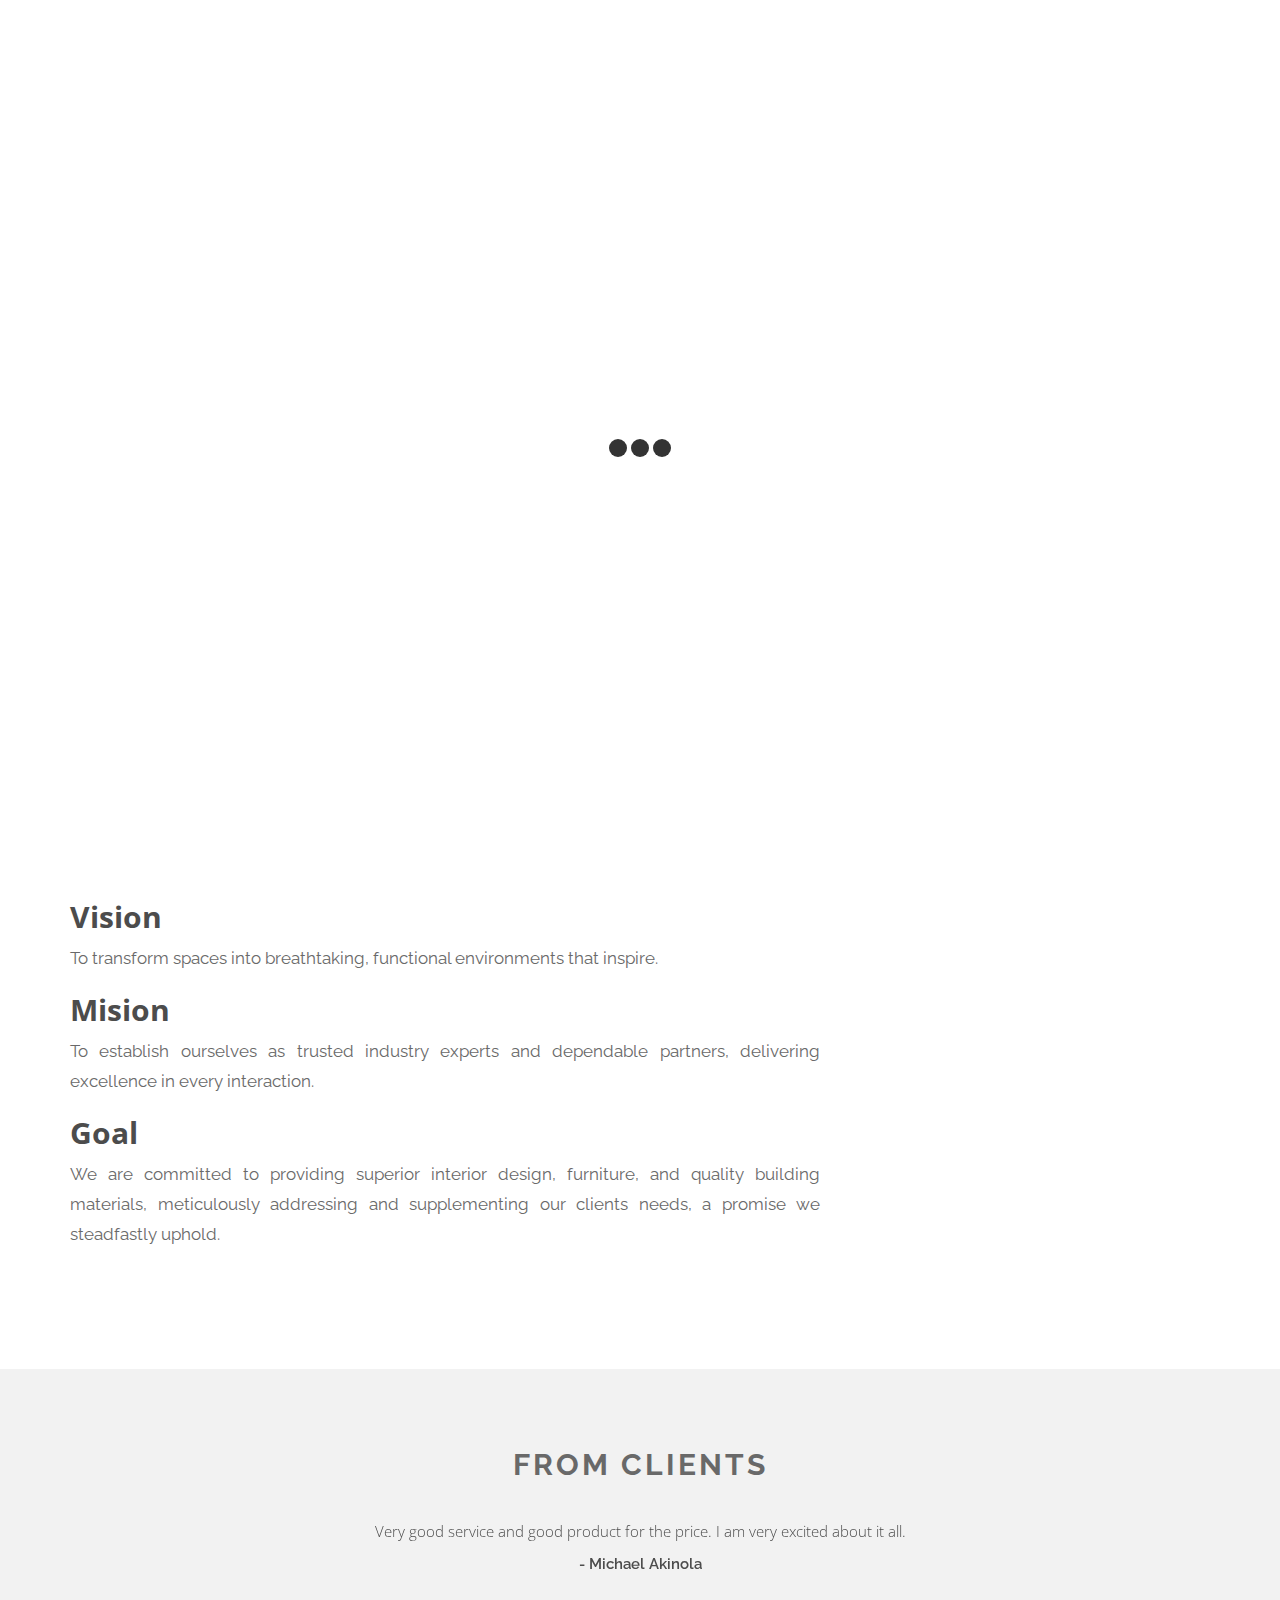
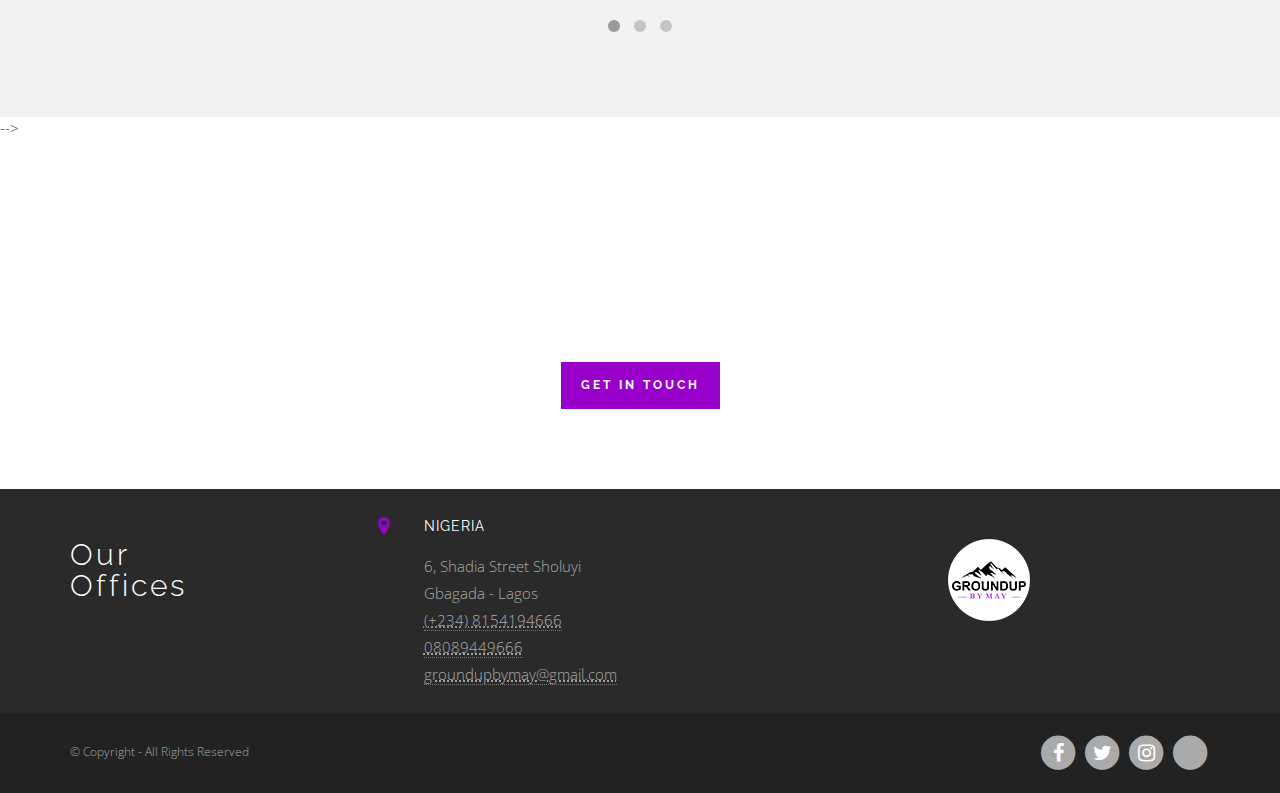
<file: about.html>
<!DOCTYPE html>
<html class="no-js">
    <head>
        <!-- Meta Tags -->        
        <meta charset="utf-8">
        <meta name="viewport" content="width=device-width, initial-scale=1">
        <title>Groundupbymay Interior Decor</title>
        <meta name="description" content="A Template by Denis Griu"/>
        <meta name="keywords" content=""/>
        <meta name="author" content="Denis Griu"/>
        <meta name="viewport" content="width=device-width, initial-scale=1.0, maximum-scale=1.0, user-scalable=no">
        <link rel="apple-touch-icon" sizes="57x57" href="fab/apple-icon-57x57.png">
        <link rel="apple-touch-icon" sizes="60x60" href="fab/apple-icon-60x60.png">
        <link rel="apple-touch-icon" sizes="72x72" href="fab/apple-icon-72x72.png">
        <link rel="apple-touch-icon" sizes="76x76" href="fab/apple-icon-76x76.png">
        <link rel="apple-touch-icon" sizes="114x114" href="fab/apple-icon-114x114.png">
        <link rel="apple-touch-icon" sizes="120x120" href="fab/apple-icon-120x120.png">
        <link rel="apple-touch-icon" sizes="144x144" href="fab/apple-icon-144x144.png">
        <link rel="apple-touch-icon" sizes="152x152" href="fab/apple-icon-152x152.png">
        <link rel="apple-touch-icon" sizes="180x180" href="fab/apple-icon-180x180.png">
        <link rel="icon" type="image/png" sizes="192x192"  href="fab/android-icon-192x192.png">
        <link rel="icon" type="image/png" sizes="32x32" href="fab/favicon-32x32.png">
        <link rel="icon" type="image/png" sizes="96x96" href="fab/favicon-96x96.png">
        <link rel="icon" type="image/png" sizes="16x16" href="fab/favicon-16x16.png">
        <link rel="manifest" href="fab/manifest.json">
        <meta name="msapplication-TileColor" content="#ffffff">
        <meta name="msapplication-TileImage" content="fab/ms-icon-144x144.png">
        <meta name="theme-color" content="#ffffff">
       <!--  <link rel="shortcut icon" href="assets/img/favicon.ico" type="image/x-icon">  -->

        <!-- Web Fonts -->        
        <link href='http://fonts.googleapis.com/css?family=Open+Sans:400,300,600,700' rel='stylesheet' type='text/css'/>
        <link href='http://fonts.googleapis.com/css?family=Raleway:400,100,300,500,700' rel='stylesheet' type='text/css'/>

        <!-- Css Global Compulsory -->
        <link rel="stylesheet" href="css/bootstrap.min.css"/> 

        <!-- Css Implementing Plugins -->
        <link rel="stylesheet" href="css/font-awesome.min.css"/>                          
        <link rel="stylesheet" type="text/css" href="css/revolution/style.css" media="screen"/>
        <link rel="stylesheet" type="text/css" href="css/revolution/extralayers.css" media="screen"/> 
        <link rel="stylesheet" type="text/css" href="css/revolution/settings.css" media="screen"/>
        <link rel="stylesheet" href="css/owl.carousel.css"/>
        <link rel="stylesheet" href="css/owl.theme.css"/>         
        <link rel="stylesheet" href="css/cubeportfolio.min.css"/>
        <link rel="stylesheet" href="css/jquery.mmenu.css"/>

        <!-- Css Theme -->           
        <link rel="stylesheet" href="css/style.css">
    </head>

 <body> 

        <!--Start Preloader-->
        <div id="preloader">
            <div class="preloader-container">
                <div class="spinner">
                    <div class="bounce1"></div>
                    <div class="bounce2"></div>
                    <div class="bounce3"></div>
                </div>
            </div>
        </div>
        <!--End Preloader-->

        <!-- Navbar -->
        <nav class="navbar navbar-default header-nav" role="navigation">
            <div class="container">
                <!-- Brand and toggle get grouped for better mobile display -->
                <div class="navbar-header">
                    <button type="button" class="navbar-toggle collapsed" data-toggle="collapse" data-target="#bs-example-navbar-collapse-1">
                        <span class="sr-only">Toggle navigation</span>
                        <span class="icon-bar"></span>
                        <span class="icon-bar"></span>
                        <span class="icon-bar"></span>
                    </button>
                    <!-- Logo -->        
                    <a class="navbar-brand" href="index.html"><img src="img/logonew.png" class="img-responsive" alt="TrueLineInterior"></a>        
                </div>
                <!-- Collect the nav links, forms, and other content for toggling -->
                <div class="collapse navbar-collapse" id="bs-example-navbar-collapse-1">
                    <ul class="nav navbar-nav navbar-right">
                        <li class="active"><a href="index.html">Home</a></li>
                        <li><a href="about.html">About</a></li>                                                                            
                       <!-- <li><a href="#projects">Projects</a></li>     -->               
                        <li><a href="#" class="dropdown-toggle" data-toggle="dropdown" role="button" aria-expanded="false">Services  <i class="fa fa-angle-down fa-lg"></i></a>
                        <ul class="dropdown-menu" role="menu">
                                     <li><a href="resident.html">Residential Interior Design</a></li>
                                    <li><a href="luxury.html">Commercial Interior  Design</a></li>
                                    <li><a href="turnkeyproject.html">Custom Furniture Making</a></li>
                                    <li><a href="officefurniture.html">Building Material Supplies</a></li>
                                     <!-- <li><a href="#">Modular Kitchen and wardrobe Manufacturer</a></li>
                                   <li><a href="architect.html">Architecture in Delhi NCR</a></li> -->
                                     <li><a href="projectman.html">Project Management</a></li>                                   
                                </ul>
                        </li>
                       <li><a href="contact.html">Contact</a></li>  
                    </ul>
                </div>
            </div>
        </nav>
        <!-- Navbar -->
                  
        <!-- Header Background Parallax Image -->
        <div id="about_bg">
            <div class="head-title">
                <h2>About Us</h2>                
            </div>  
        </div>
        <!-- End Header Background Parallax Image -->        

        <!-- Site Wrapper -->
        <div class="site-wrapper">                        

            <!-- Who We Are -->            
            <div class="container who-we-are padding-bottom">              
                <div class="row">
                    <div class="col-md-8 about-caption">
                        <div class="general-title">
                            <h2>Our Story</h2>
                            <div class="space-bottom-2x"></div>   
                        </div>
                        <!--<h5>Lorem ipsum dolor sit amet, consectetuer adipiscing elit, sed diam nonummy nibh euismod tincidunt ut laoreet dolore magna aliquam erat volutpat. Ut wisi enim ad minim veniam.</h5>-->                                               
                        <p>Groundup By May is a leading provider of high-quality furniture, building materials, and interior design solutions, pioneering innovative and aesthetically pleasing designs with a commitment to environmental sustainability. </p> 

                        <p>We have grown steadily by adhering to core principles of exceptional customer service, unwavering quality, value for money, and relentless innovation earning us enduring customer trust.</p>
                            <h2><strong>Vision</strong></h2>
                            <p>To transform spaces into breathtaking, functional environments that inspire.</p>
                            <h2><strong>Mision</strong></h2>
                            <p>To establish ourselves as trusted industry experts and dependable partners, delivering excellence in every interaction.</p>
                            <h2><strong>Goal</strong></h2>
                            <p>We are committed to providing superior interior design, furniture, and quality building materials, meticulously addressing and supplementing our clients needs, a promise we steadfastly uphold.</p>

         
                      
                        <div class="space-bottom-2x"></div>
                        <!--<a href="#" class="btn gold-btn">Read More</a>-->
                    </div>              
                    <div class="col-md-4 text-center">                                
                        <br>
                        <h3>Founded in 2023</h3>
                        <hr>
                        <h3>More than 2000 Happy Customers</h3>
                        <hr>
                        <h3>98 Completed Projects</h3>
                        <hr>
                       
                    </div>              
                </div>                                              
            </div><!-- /container -->                   
            <!-- End Who We Are --> 

            <!-- Our Office Slider
            <div class="bg-color padding-bottom padding-top-x2">
                <div class="container">
                    <div class="general-title text-center">
                        <h2>Our Office</h2>
                        <div class="space-bottom-2x"></div>   
                    </div>                                        
                    <div id="owl-office" class="owl-carousel owl-theme">

                    <div class="item">
                        <img src="img/about/office_1.jpg" alt="Specifie an alternate text for an image" >                    
                    </div>
                    <div class="item">
                        <img src="img/about/office_2.jpg" alt="Specifie an alternate text for an image" >                    
                    </div>
                    <div class="item">
                        <img src="img/about/office_3.jpg" alt="Specifie an alternate text for an image" >                    
                    </div>

                    </div>
                </div>
            </div> -->
            <!-- End Our Office Slider -->                                       

            <!-- Testimonials -->
            <div id="testimonials">
                <div class="container text-center padding-bottom padding-top-x2">
                   
                    <div class="general-title">
                        <h2>From Clients</h2>
                        <div class="space-bottom-2x"></div>   
                    </div>
                    <div class="row">
                        <div id="owl-testimonials" class="owl-carousel owl-theme">

                            <div class="item">
                                <div class="col-md-8 col-md-offset-2 t-info">            
                                    <p>Very good service and good product for the price. I am very excited about it all.</p>                                    
                                    <b>- Michael Akinola</b>
                                </div>                     
                            </div>

                            <div class="item">
                                <div class="col-md-8 col-md-offset-2 t-info">            
                                    <p>I bought the furniture. It is very good.</p>                                    
                                    <b>- Alfred Chukwuemeka</b>
                                </div>                     
                            </div>

                            <div class="item">
                                <div class="col-md-8 col-md-offset-2 t-info">            
                                    <p>I love this site...very easy to buy my house furniture.... thank you</p>
                                    <b>- Gabriel Emmanuel</b>
                                </div>                     
                            </div>

                        </div>
                    </div>
                </div>
            </div>-->
            <!-- End Testimonials                                         

        </div><!-- /site-wrapper -->
        <!-- End Site Wrapper --> 

        <!-- Call to Action -->
        <div class="cta-section padding-top-x2 padding-bottom">
            <div class="container text-center">
                <div class="cta-title">
                    <h2>Want to work with us?</h2>
                    <div class="space-bottom-2x"></div>     
                </div>
                <div class="row">
                    <div class="col-md-6 col-md-offset-3">
                       <p>If you're looking for a reliable partner to manage your projects effectively.</p>                    
                        <div class="space-bottom-2x"></div>    
                        <a href="contact.html" class="btn gold-btn">Get In Touch</a>                                                                            
                    </div>
                </div>
            </div>    
        </div>
        <!-- End Call to Action --> 

        <!-- Footer -->  
        <div class="footer-big">
            <div class="container">
                <div class="row">

                    <!-- About Us Information -->
                    <div class="col-md-3 col-sm-6">                           
                        <div class="f-logo">
                            <h2>Our<br>Offices</h2>                                                                    
                        </div>
                    </div>
                    
                    <!-- Recent Posts -->
                    

                    <!-- Latest Tweet -->
                    

                    <!-- Recent Works -->
                    <div class="col-md-6 col-sm-6 f-inner">   
                        <div class="col-sm-1">
                            <i class="fa fa-map-marker fa-lg"></i> 
                        </div>
                        <div class="col-sm-11">
                            <strong>Nigeria</strong>
                            <div class="f-space"></div>
                           <address>                                
                                6, Shadia Street Sholuyi<br>  
                                Gbagada - Lagos           <br>                    
                                <abbr title="Phone">(+234) 8154194666 <br/>
                                <abbr title="Phone">08089449666 <br/>
                                groundupbymay@gmail.com<br/>
                            </address>
                        </div>      
                    </div>                           

                       <div class="col-md-3 col-sm-6">                           
                        <div class="f-logo">
                          <img src="img/logonew.png" width="82" height="82"> 
                            </div>
                    </div>


                </div>
            </div>
        </div>   

        <div id="footer">
            <div class="container">   
                <div class="row">                                                         
                    <!-- Copyright -->                                                       
                    <div class="col-sm-6 col-md-6 f-copyright">                        
                        <span>© Copyright  - All Rights Reserved</span>                        
                    </div>                      
                    <div class="col-sm-6 col-md-6">
                        <!-- Social Icons -->                              
                        <ul class="footer-social">
                            <li><a target="_blank" href="https://www.facebook.com/share/16Rx5r2X9e/"><span class="fa-stack fa-lg"><i class="fa fa-circle fa-stack-2x"></i><i class="fa fa-facebook fa-stack-1x fa-inverse"></i></span></a></li>
                            <li><a target="_blank"href="https://x.com/groundupbymay/"><span class="fa-stack fa-lg"><i class="fa fa-circle fa-stack-2x"></i><i class="fa fa-twitter fa-stack-1x fa-inverse"></i></span></a></li>
                            <li><a target="_blank"href="https://ig.me/m/Groundupbymay"><span class="fa-stack fa-lg"><i class="fa fa-circle fa-stack-2x"></i><i class="fa fa-instagram fa-stack-1x fa-inverse"></i></span></a></li>
                            <li><a target="_blank"href="https://wa.me/2348154194666?text=Hey!%20I%20need%20some%20extra%20information%20about%20your%20products."><span class="fa-stack fa-lg"><i class="fa fa-circle fa-stack-2x"></i><i class="fab fa-whatsapp"></i></span></a></li>
                        </ul>
                    </div>
                </div><!-- /row -->
            </div><!-- /container -->
        </div>        
        <!-- End Footer -->

 <!-- jQuery Plugins -->                                 
        <script src="js/jquery-1.11.1.min.js"></script>                    
        <script src="js/bootstrap.min.js"></script>
        <script src="js/jquery.themepunch.tools.min.js"></script>   
        <script src="js/jquery.themepunch.revolution.min.js"></script> 
        <script src="js/jquery.cubeportfolio.min.js"></script>      
        <script src="js/owl.carousel.js"></script>
        <script src="js/moderniz.js"></script>    
        <script src="js/jquery.sticky.js"></script>   
        <script src="js/jquery.mmenu.min.js"></script>                     
       <!--  <script src="https://maps.googleapis.com/maps/api/js?v=3.exp"></script>      -->
        <script src="js/app.js"></script> 
</body>
</html>
</file>
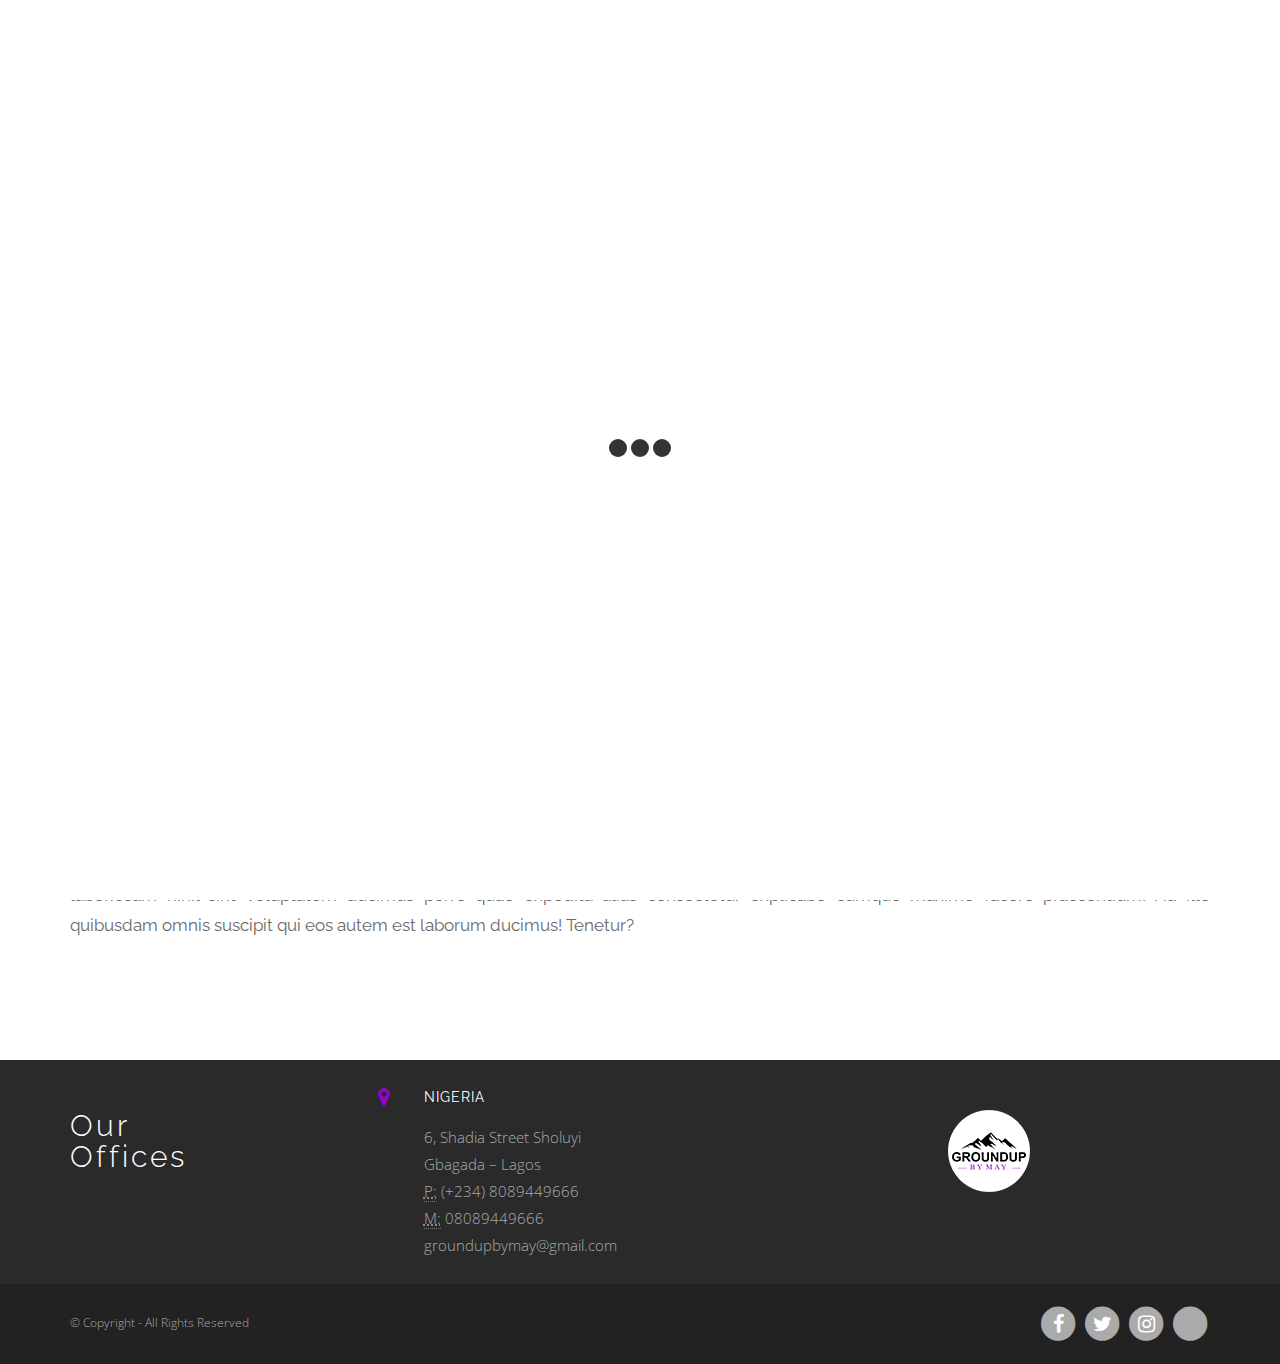
<file: architect.html>
<!DOCTYPE html>
 <html class="no-js">
    <head>
        <!-- Meta Tags -->        
        <meta charset="utf-8">
        <!--[if IE]><meta http-equiv='X-UA-Compatible' content='IE=edge,chrome=1'><![endif]-->
        <meta name="viewport" content="width=device-width, initial-scale=1">
        <title>Groundupbymay Interior Decor</title>
        <meta name="description" content="A Template by Denis Griu"/>
        <meta name="keywords" content=""/>
        <meta name="author" content="Denis Griu"/>
        <meta name="viewport" content="width=device-width, initial-scale=1.0, maximum-scale=1.0, user-scalable=no">
        <link rel="apple-touch-icon" sizes="57x57" href="fab/apple-icon-57x57.png">
        <link rel="apple-touch-icon" sizes="60x60" href="fab/apple-icon-60x60.png">
        <link rel="apple-touch-icon" sizes="72x72" href="fab/apple-icon-72x72.png">
        <link rel="apple-touch-icon" sizes="76x76" href="fab/apple-icon-76x76.png">
        <link rel="apple-touch-icon" sizes="114x114" href="fab/apple-icon-114x114.png">
        <link rel="apple-touch-icon" sizes="120x120" href="fab/apple-icon-120x120.png">
        <link rel="apple-touch-icon" sizes="144x144" href="fab/apple-icon-144x144.png">
        <link rel="apple-touch-icon" sizes="152x152" href="fab/apple-icon-152x152.png">
        <link rel="apple-touch-icon" sizes="180x180" href="fab/apple-icon-180x180.png">
        <link rel="icon" type="image/png" sizes="192x192"  href="fab/android-icon-192x192.png">
        <link rel="icon" type="image/png" sizes="32x32" href="fab/favicon-32x32.png">
        <link rel="icon" type="image/png" sizes="96x96" href="fab/favicon-96x96.png">
        <link rel="icon" type="image/png" sizes="16x16" href="fab/favicon-16x16.png">
        <link rel="manifest" href="fab/manifest.json">
        <meta name="msapplication-TileColor" content="#ffffff">
        <meta name="msapplication-TileImage" content="fab/ms-icon-144x144.png">
        <meta name="theme-color" content="#ffffff">
       <!--  <link rel="shortcut icon" href="assets/img/favicon.ico" type="image/x-icon">  -->

        <!-- Web Fonts -->        
        <link href='http://fonts.googleapis.com/css?family=Open+Sans:400,300,600,700' rel='stylesheet' type='text/css'/>
        <link href='http://fonts.googleapis.com/css?family=Raleway:400,100,300,500,700' rel='stylesheet' type='text/css'/>

        <!-- Css Global Compulsory -->
        <link rel="stylesheet" href="css/bootstrap.min.css"/> 

        <!-- Css Implementing Plugins -->
        <link rel="stylesheet" href="css/font-awesome.min.css"/>                          
        <link rel="stylesheet" type="text/css" href="css/revolution/style.css" media="screen"/>
        <link rel="stylesheet" type="text/css" href="css/revolution/extralayers.css" media="screen"/> 
        <link rel="stylesheet" type="text/css" href="css/revolution/settings.css" media="screen"/>
        <link rel="stylesheet" href="css/owl.carousel.css"/>
        <link rel="stylesheet" href="css/owl.theme.css"/>         
        <link rel="stylesheet" href="css/cubeportfolio.min.css"/>
        <link rel="stylesheet" href="css/jquery.mmenu.css"/>

        <!-- Css Theme -->           
        <link rel="stylesheet" href="css/style.css">
    </head>

<body>
 <!--Start Preloader-->
        <div id="preloader">
            <div class="preloader-container">
                <div class="spinner">
                    <div class="bounce1"></div>
                    <div class="bounce2"></div>
                    <div class="bounce3"></div>
                </div>
            </div>
        </div>
        <!--End Preloader-->

        <!-- Navbar -->
        <nav class="navbar navbar-default header-nav" role="navigation">
            <div class="container">
                <!-- Brand and toggle get grouped for better mobile display -->
                <div class="navbar-header">
                    <button type="button" class="navbar-toggle collapsed" data-toggle="collapse" data-target="#bs-example-navbar-collapse-1">
                        <span class="sr-only">Toggle navigation</span>
                        <span class="icon-bar"></span>
                        <span class="icon-bar"></span>
                        <span class="icon-bar"></span>
                    </button>
                    <!-- Logo -->        
                    <a class="navbar-brand" href="index.html"><img src="img/logonew.png" class="img-responsive" alt="TrueLineInterior"></a>        
                </div>
                <!-- Collect the nav links, forms, and other content for toggling -->
                <div class="collapse navbar-collapse" id="bs-example-navbar-collapse-1">
                    <ul class="nav navbar-nav navbar-right">
                        <li class="active"><a href="index.html">Home</a></li>
                        <li><a href="about.html">About</a></li>                                                                            
                       <!-- <li><a href="#projects">Projects</a></li>     -->               
                        <li><a href="#" class="dropdown-toggle" data-toggle="dropdown" role="button" aria-expanded="false">Services  <i class="fa fa-angle-down fa-lg"></i></a>
                        <ul class="dropdown-menu" role="menu">
                                    <li><a href="resident.html">Residential Interior Design</a></li>
                                    <li><a href="luxury.html">Commercial Interior  Design</a></li>
                                    <li><a href="turnkeyproject.html">Custom Furniture Making</a></li>
                                    <li><a href="officefurniture.html">Building Material Supplies</a></li>
                                     <!-- <li><a href="#">Modular Kitchen and wardrobe Manufacturer</a></li>
                                   <li><a href="architect.html">Architecture in Delhi NCR</a></li> -->
                                     <li><a href="projectman.html">Project Management</a></li>                                   
                                </ul>
                        </li>
                       <li><a href="contact.html">Contact</a></li>  
                    </ul>
                </div>
            </div>
        </nav>
        <!-- Navbar -->

<!-- Header Background Parallax Image -->
        <div id="archi">
            <div class="head-title">
                <h2>Architecture in Nigeria</h2>                
            </div>  
        </div>
        <!-- End Header Background Parallax Image -->

      <!-- Site Wrapper -->
        <div class="site-wrapper">                        

            <!-- Who We Are -->            
            <div class="container who-we-are padding-bottom">              
                <div class="row">
                    <div class="col-md-12 about-caption">
                        <div class="general-title">
                            <h2>Architecture in Nigeria</h2>
                            <div class="space-bottom-2x"></div>   
                        </div>
                            <p>
                                    Lorem ipsum dolor sit amet, consectetur adipisicing elit. Quidem ab consequatur fugiat delectus sint in velit quo possimus, ullam aspernatur ipsa natus tenetur nulla distinctio doloremque totam. Earum enim sed dolorum, exercitationem temporibus quaerat eos, accusantium amet facilis facere eaque commodi optio quidem rem minima nisi laborum quae animi nostrum aut voluptates veniam. Cum neque quam fuga sapiente quidem eum necessitatibus nulla, cupiditate a, repudiandae iusto in dolor eaque commodi nostrum consequuntur dolores velit eligendi dolorem quae. Distinctio quae, cumque aliquid quos consequuntur perspiciatis voluptates, laboriosam velit qui et aut sint esse nemo voluptatibus, dolore veritatis natus facilis commodi sed. Lorem ipsum dolor sit amet, consectetur adipisicing elit. Corporis tempore, harum consequatur optio laboriosam nihil sint voluptatem ducimus porro quae expedita alias consectetur explicabo cumque maxime facere praesentium! Ad illo quibusdam omnis suscipit qui eos autem est laborum ducimus! Tenetur?     
                            </p>  
                        <div class="space-bottom-2x"></div>                                            
        
                      
                        <!--<a href="#" class="btn gold-btn">Read More</a>-->
                    </div>              
                    <!--<div class="col-md-4 text-center">                                
                        <br>
                        <h3>Founded in 2012</h3>
                        <hr>
                        <h3>2017 Happy Customers</h3>
                        <hr>
                        <h3>98 Completed Projects</h3>
                        <hr>
                        <h3>200 Coffee cups</h3>
                    </div>              -->
                </div>                                              
            </div><!-- /container --> 



<!-- Footer -->  
        <div class="footer-big">
            <div class="container">
                <div class="row">

                    <!-- About Us Information -->
                    <div class="col-md-3 col-sm-6">                           
                        <div class="f-logo">
                            <h2>Our<br>Offices</h2>                                                                    
                        </div>
                    </div>
                    
                    <!-- Recent Posts -->
                    

                    <!-- Latest Tweet -->
                    

                    <!-- Recent Works -->
                    <div class="col-md-6 col-sm-6 f-inner">   
                        <div class="col-sm-1">
                            <i class="fa fa-map-marker fa-lg"></i> 
                        </div>
                        <div class="col-sm-11">
                            <strong>Nigeria</strong>
                            <div class="f-space"></div>
                           <address>                                
                                6, Shadia Street Sholuyi<br>  
                                Gbagada – Lagos          <br>                    
                                <abbr title="Phone">P:</abbr> (+234) 8089449666 <br/>
                                <abbr title="Phone">M:</abbr> 08089449666 <br/>
                                groundupbymay@gmail.com<br/>
                            </address>
                        </div>      
                    </div>                             

                       <div class="col-md-3 col-sm-6">                           
                        <div class="f-logo">
                          <img src="img/logonew.png" width="82" height="82"> 
                            </div>
                    </div>


                </div>
            </div>
        </div>   

        <div id="footer">
            <div class="container">   
                <div class="row">                                                         
                    <!-- Copyright -->                                                       
                    <div class="col-sm-6 col-md-6 f-copyright">                        
                        <span>© Copyright  - All Rights Reserved</span>                        
                    </div>                      
                    <div class="col-sm-6 col-md-6">
                        <!-- Social Icons -->                              
                        <ul class="footer-social">
                            <li><a target="_blank" href="https://www.facebook.com/share/16Rx5r2X9e/"><span class="fa-stack fa-lg"><i class="fa fa-circle fa-stack-2x"></i><i class="fa fa-facebook fa-stack-1x fa-inverse"></i></span></a></li>
                            <li><a target="_blank"href="https://x.com/groundupbymay/"><span class="fa-stack fa-lg"><i class="fa fa-circle fa-stack-2x"></i><i class="fa fa-twitter fa-stack-1x fa-inverse"></i></span></a></li>
                            <li><a target="_blank"href="https://ig.me/m/Groundupbymay"><span class="fa-stack fa-lg"><i class="fa fa-circle fa-stack-2x"></i><i class="fa fa-instagram fa-stack-1x fa-inverse"></i></span></a></li>
                            <li><a target="_blank"href="https://wa.me/2348154194666?text=Hey!%20I%20need%20some%20extra%20information%20about%20your%20products."><span class="fa-stack fa-lg"><i class="fa fa-circle fa-stack-2x"></i><i class="fab fa-whatsapp"></i></span></a></li>
                        </ul>
                    </div>
                </div><!-- /row -->
            </div><!-- /container -->
        </div>        
        <!-- End Footer -->

 <!-- jQuery Plugins -->                                 
        <script src="js/jquery-1.11.1.min.js"></script>                    
        <script src="js/bootstrap.min.js"></script>
        <script src="js/jquery.themepunch.tools.min.js"></script>   
        <script src="js/jquery.themepunch.revolution.min.js"></script> 
        <script src="js/jquery.cubeportfolio.min.js"></script>      
        <script src="js/owl.carousel.js"></script>
        <script src="js/moderniz.js"></script>    
        <script src="js/jquery.sticky.js"></script>   
        <script src="js/jquery.mmenu.min.js"></script>                     
       <!--  <script src="https://maps.googleapis.com/maps/api/js?v=3.exp"></script>      -->
        <script src="js/app.js"></script> 
</body>
</html>
</file>
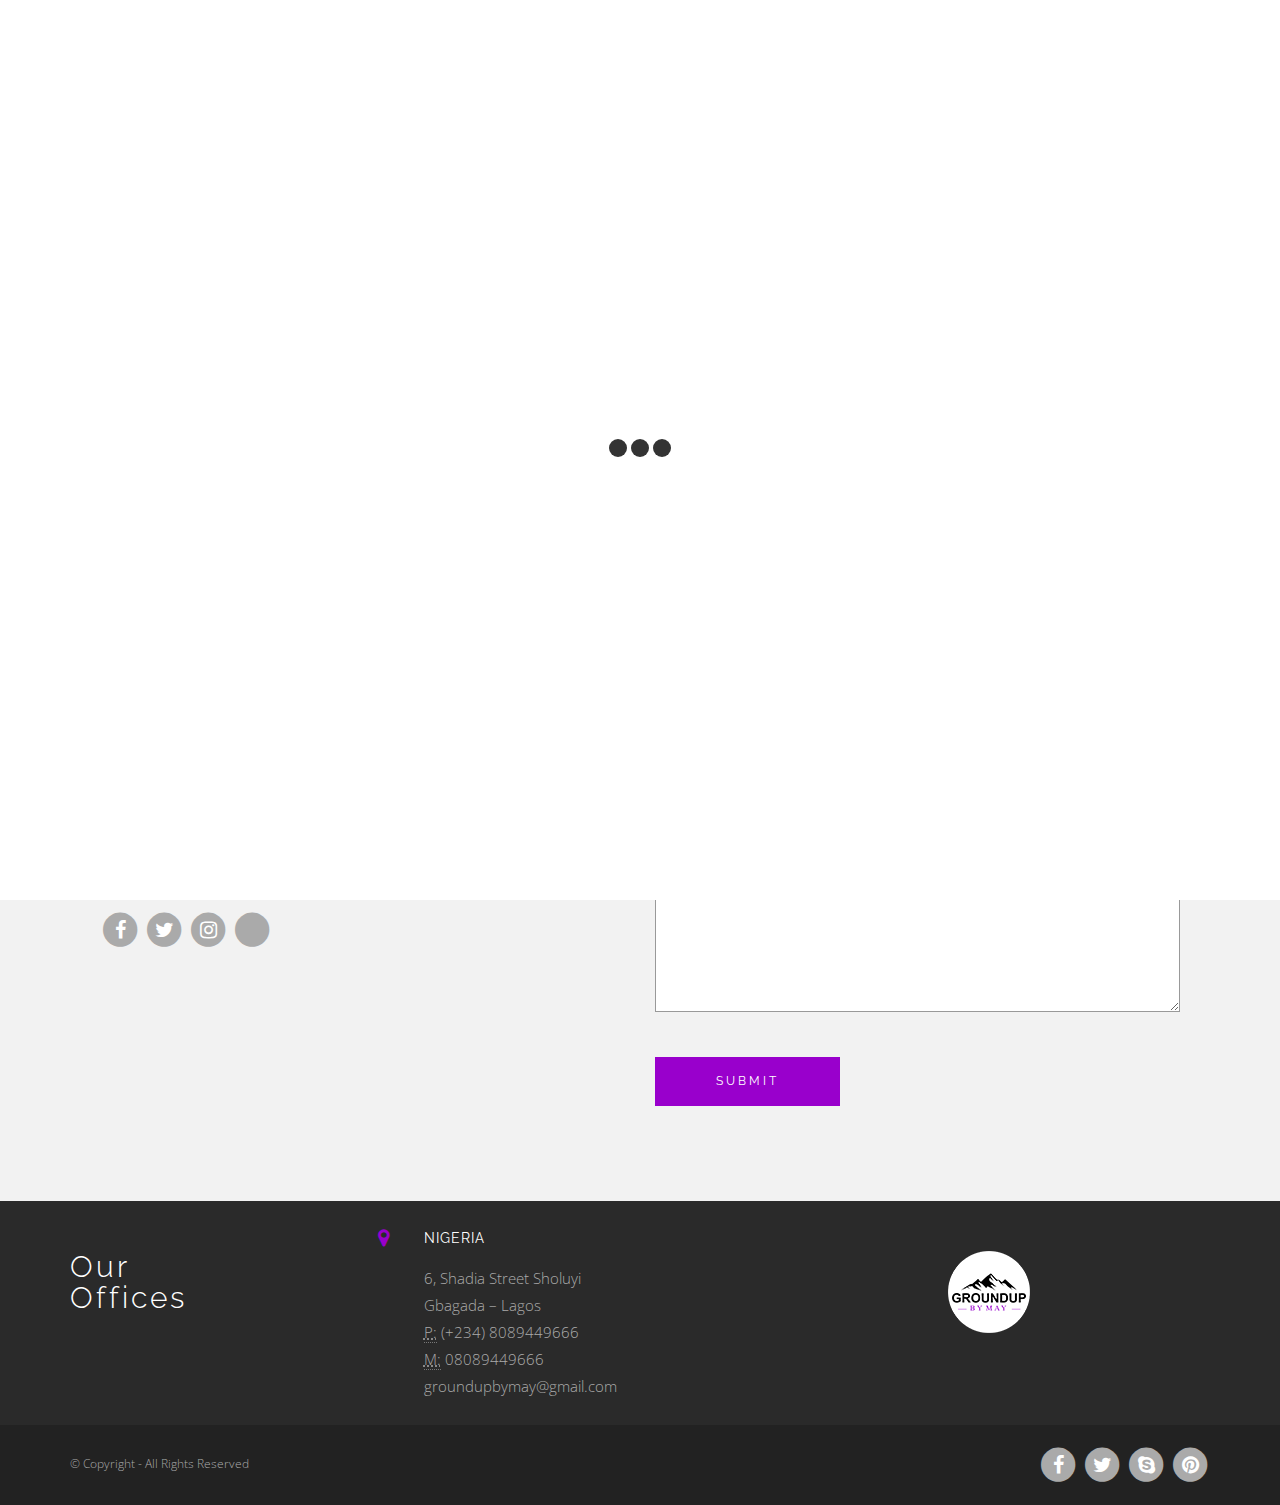
<file: contact.html>
<!DOCTYPE html>
<html class="no-js"> 
    <head>
        <!-- Meta Tags -->        
        <meta charset="utf-8">
        <meta name="viewport" content="width=device-width, initial-scale=1">
        <title>Groundupbymay Interior Decor</title>
        <meta name="description" content=""/>
        <meta name="keywords" content=""/>
        <meta name="author" content="Denis Griu"/>
        <meta name="viewport" content="width=device-width, initial-scale=1.0, maximum-scale=1.0, user-scalable=no">
        <link rel="apple-touch-icon" sizes="57x57" href="fab/apple-icon-57x57.png">
        <link rel="apple-touch-icon" sizes="60x60" href="fab/apple-icon-60x60.png">
        <link rel="apple-touch-icon" sizes="72x72" href="fab/apple-icon-72x72.png">
        <link rel="apple-touch-icon" sizes="76x76" href="fab/apple-icon-76x76.png">
        <link rel="apple-touch-icon" sizes="114x114" href="fab/apple-icon-114x114.png">
        <link rel="apple-touch-icon" sizes="120x120" href="fab/apple-icon-120x120.png">
        <link rel="apple-touch-icon" sizes="144x144" href="fab/apple-icon-144x144.png">
        <link rel="apple-touch-icon" sizes="152x152" href="fab/apple-icon-152x152.png">
        <link rel="apple-touch-icon" sizes="180x180" href="fab/apple-icon-180x180.png">
        <link rel="icon" type="image/png" sizes="192x192"  href="fab/android-icon-192x192.png">
        <link rel="icon" type="image/png" sizes="32x32" href="fab/favicon-32x32.png">
        <link rel="icon" type="image/png" sizes="96x96" href="fab/favicon-96x96.png">
        <link rel="icon" type="image/png" sizes="16x16" href="fab/favicon-16x16.png">
        <link rel="manifest" href="fab/manifest.json">
        <meta name="msapplication-TileColor" content="#ffffff">
        <meta name="msapplication-TileImage" content="fab/ms-icon-144x144.png">
        <meta name="theme-color" content="#ffffff">
       <!--  <link rel="shortcut icon" href="assets/img/favicon.ico" type="image/x-icon">  -->

               
        <link href='http://fonts.googleapis.com/css?family=Open+Sans:400,300,600,700' rel='stylesheet' type='text/css'/>
        <link href='http://fonts.googleapis.com/css?family=Raleway:400,100,300,500,700' rel='stylesheet' type='text/css'/>

        <!-- Css Global Compulsory -->
        <link rel="stylesheet" href="css/bootstrap.min.css"/> 

        <!-- Css Implementing Plugins -->
        <link rel="stylesheet" href="css/font-awesome.min.css"/>                          
        <link rel="stylesheet" type="text/css" href="css/revolution/style.css" media="screen"/>
        <link rel="stylesheet" type="text/css" href="css/revolution/extralayers.css" media="screen"/> 
        <link rel="stylesheet" type="text/css" href="css/revolution/settings.css" media="screen"/>
        <link rel="stylesheet" href="css/owl.carousel.css"/>
        <link rel="stylesheet" href="css/owl.theme.css"/>         
        <link rel="stylesheet" href="css/cubeportfolio.min.css"/>
        <link rel="stylesheet" href="css/jquery.mmenu.css"/>

        <!-- Css Theme -->           
        <link rel="stylesheet" href="css/style.css">
    </head>

<body>

   <!--Start Preloader-->
        <div id="preloader">
            <div class="preloader-container">
                <div class="spinner">
                    <div class="bounce1"></div>
                    <div class="bounce2"></div>
                    <div class="bounce3"></div>
                </div>
            </div>
        </div>
        <!--End Preloader-->

        <!-- Navbar -->
        <nav class="navbar navbar-default header-nav" role="navigation">
            <div class="container">
                <!-- Brand and toggle get grouped for better mobile display -->
                <div class="navbar-header">
                    <button type="button" class="navbar-toggle collapsed" data-toggle="collapse" data-target="#bs-example-navbar-collapse-1">
                        <span class="sr-only">Toggle navigation</span>
                        <span class="icon-bar"></span>
                        <span class="icon-bar"></span>
                        <span class="icon-bar"></span>
                    </button>
                    <!-- Logo -->        
                    <a class="navbar-brand" href="index.html"><img src="img/logonew.png" class="img-responsive" alt="TrueLineInterior"></a>        
                </div>
                <!-- Collect the nav links, forms, and other content for toggling -->
                <div class="collapse navbar-collapse" id="bs-example-navbar-collapse-1">
                    <ul class="nav navbar-nav navbar-right">
                        <li class="active"><a href="index.html">Home</a></li>
                        <li><a href="about.html">About</a></li>                                                                            
                       <!-- <li><a href="#projects">Projects</a></li>     -->               
                        <li><a href="#" class="dropdown-toggle" data-toggle="dropdown" role="button" aria-expanded="false">Services  <i class="fa fa-angle-down fa-lg"></i></a>
                        <ul class="dropdown-menu" role="menu">
                                     <li><a href="resident.html">Residential Interior Design</a></li>
                                    <li><a href="luxury.html">Commercial Interior  Design</a></li>
                                    <li><a href="turnkeyproject.html">Custom Furniture Making</a></li>
                                    <li><a href="officefurniture.html">Building Material Supplies</a></li>
                                     <!-- <li><a href="#">Modular Kitchen and wardrobe Manufacturer</a></li>
                                   <li><a href="architect.html">Architecture in Delhi NCR</a></li> -->
                                     <li><a href="projectman.html">Project Management</a></li>                                   
                                </ul>
                        </li>
                       <li><a href="contact.html">Contact</a></li>  
                    </ul>
                </div>
            </div>
        </nav>
        <!-- Navbar -->


<!-- Header Background Parallax Image -->
        <div id="contact_bg">
            <div class="head-title">
                <h2>Contact</h2>                
            </div>  
        </div>
        <!-- End Header Background Parallax Image -->                

        <!-- Contact Form (name, email, phone and message inputs for your email form "should change your email adress in contact.php file") -->     
        <div class="bg-color padding-top-x2">
            <div class="container padding-bottom">
                <div class="col-lg-12" id="contact">                
                    <div id="message"></div>
                    <form>
                        <fieldset>
                            <div class="col-md-6">

                                <!-- Description -->                                        
                                <h3>We'd love to hear from you</h3>   
                                <br>                                     
                               <!--  <p>Boisterous he on understood attachment as entreaties ye devonshire. In mile an form snug were been sell. Hastened admitted joy nor absolute gay its. Extremely ham any his departure for contained curiosity defective.</p> -->
                                <br>
                                <div class="row">
                                    <!-- Adress -->                       
                                    <div class="col-sm-3 col-md-6">
                                        <div class="col-sm-2 contact-icon">
                                            <i class="fa fa-map-marker"></i>
                                        </div>
                                        <div class="col-sm-10">
                                            <span><b>Address</b></span> 
                                            <address>                                
                                6, Shadia Street Sholuyi<br>  
                                Gbagada - Lagos           <br>                    
                                
                            </address>            
                                        </div>                   
                                    </div>

                                    <!-- Phone -->
                                    <div class="col-sm-3 col-md-6">
                                        <div class="col-sm-2 contact-icon">
                                            <i class="fa fa-phone"></i>
                                        </div>
                                        <div class="col-sm-10">
                                            <span><b>Mobile</b></span>
                                            <address>                            
                                                <small>                                                           
                                                   08154194666
                                                </small>
                                            </address>            
                                        </div>                    
                                    </div>
                                </div>

                                <div class="row">
                                    <!-- Fax -->
                                    <div class="col-sm-3 col-md-6">
                                        <div class="col-sm-2 contact-icon">
                                            <i class="fa fa-fax"></i>
                                        </div>
                                        <div class="col-sm-10">
                                            <span><b>Phone</b></span>
                                            <address>                            
                                                <small>
                                                    +234 - 8154194666
                     
                                                </small>
                                            </address>
                                        </div>
                                    </div> 

                                    <!-- Email -->
                                    <div class="col-sm-3 col-md-6">
                                        <div class="col-sm-2 contact-icon">
                                            <i class="fa fa-envelope"></i>
                                        </div>
                                        <div class="col-sm-10">
                                            <span><b>Email</b></span>
                                            <address>                            
                                                <small>
                                                   groundupbymay@gmail.com
                                                   
                                                </small>
                                                <small>
                                                               
                                                </small>
                                            </address>
                                        </div>
                                    </div>                                                                                        
                                </div>
                                <br>
                                <div class="row">                                            
                                    <div class="col-sm-3 col-md-12">
                                        <ul class="contact-social">
                                            <li><a target="_blank" href="https://www.facebook.com/share/16Rx5r2X9e/"><span class="fa-stack fa-lg"><i class="fa fa-circle fa-stack-2x"></i><i class="fa fa-facebook fa-stack-1x fa-inverse"></i></span></a></li>
                            <li><a target="_blank"href="https://x.com/groundupbymay/"><span class="fa-stack fa-lg"><i class="fa fa-circle fa-stack-2x"></i><i class="fa fa-twitter fa-stack-1x fa-inverse"></i></span></a></li>
                            <li><a target="_blank"href="https://ig.me/m/Groundupbymay"><span class="fa-stack fa-lg"><i class="fa fa-circle fa-stack-2x"></i><i class="fa fa-instagram fa-stack-1x fa-inverse"></i></span></a></li>
                            <li><a target="_blank"href="https://wa.me/2348154194666?text=Hey!%20I%20need%20some%20extra%20information%20about%20your%20products."><span class="fa-stack fa-lg"><i class="fa fa-circle fa-stack-2x"></i><i class="fab fa-whatsapp"></i></span></a></li>
                                    </div>
                                </div>

                            </div>

                            <div class="col-md-6"> 
                                <!-- Name -->
                                <input name="name" type="text" id="name" size="30" value="" placeholder="Name"/>
                                <br />
                                <!-- Email -->
                                <input name="email" type="text" id="email" size="30" value="" placeholder="Email"/>
                                <br /> 
                                <!-- Phone -->
                                <input name="phone" type="text" id="phone" size="30" value="" placeholder="Phone"/>

                                <!-- Message -->                                                                        
                                <textarea name="comments" cols="40" rows="5" id="comments" placeholder="Message"></textarea>

                                <!-- Submit Button -->                                        
                                <button type="submit" class="btn btn-default btn-submit submit" id="submit" value="Submit">Submit</button>
                                
                            </div>
                                                                                                
                        </fieldset>
                    </form>
                </div>
            </div>   
        </div>          
        <!-- End Contact Form -->


  <!-- Footer -->  
        <div class="footer-big">
            <div class="container">
                <div class="row">

                    <!-- About Us Information -->
                    <div class="col-md-3 col-sm-6">                           
                        <div class="f-logo">
                            <h2>Our<br>Offices</h2>                                                                    
                        </div>
                    </div>
                    
                    <!-- Recent Posts -->
                    

                    <!-- Latest Tweet -->
                    

                    <!-- Recent Works -->
                    <div class="col-md-6 col-sm-6 f-inner">   
                            <div class="col-sm-1">
                                <i class="fa fa-map-marker fa-lg"></i> 
                            </div>
                            <div class="col-sm-11">
                                <strong>Nigeria</strong>
                                <div class="f-space"></div>
                               <address>                                
                                    6, Shadia Street Sholuyi<br>  
                                    Gbagada – Lagos           <br>                    
                                    <abbr title="Phone">P:</abbr> (+234) 8089449666 <br/>
                                    <abbr title="Phone">M:</abbr> 08089449666 <br/>
                                    groundupbymay@gmail.com<br/>
                                </address>
                            </div>      
                        </div>                          

                       <div class="col-md-3 col-sm-6">                           
                        <div class="f-logo">
                          <img src="img/logonew.png" width="82" height="82"> 
                            </div>
                    </div>


                </div>
            </div>
        </div>   

        <div id="footer">
            <div class="container">   
                <div class="row">                                                         
                    <!-- Copyright -->                                                       
                    <div class="col-sm-6 col-md-6 f-copyright">                        
                        <span>© Copyright  - All Rights Reserved</span>                        
                    </div>                      
                    <div class="col-sm-6 col-md-6">
                        <!-- Social Icons -->                              
                        <ul class="footer-social">
                            <li><a href="#"><span class="fa-stack fa-lg"><i class="fa fa-circle fa-stack-2x"></i><i class="fa fa-facebook fa-stack-1x fa-inverse"></i></span></a></li>
                            <li><a href="#"><span class="fa-stack fa-lg"><i class="fa fa-circle fa-stack-2x"></i><i class="fa fa-twitter fa-stack-1x fa-inverse"></i></span></a></li>
                            <li><a href="#"><span class="fa-stack fa-lg"><i class="fa fa-circle fa-stack-2x"></i><i class="fa fa-skype fa-stack-1x fa-inverse"></i></span></a></li>
                            <li><a href="#"><span class="fa-stack fa-lg"><i class="fa fa-circle fa-stack-2x"></i><i class="fa fa-pinterest fa-stack-1x fa-inverse"></i></span></a></li>
                        </ul>
                    </div>
                </div><!-- /row -->
            </div><!-- /container -->
        </div>        
        <!-- End Footer -->

 <!-- jQuery Plugins -->                                 
        <script src="js/jquery-1.11.1.min.js"></script>                    
        <script src="js/bootstrap.min.js"></script>
        <script src="js/jquery.themepunch.tools.min.js"></script>   
        <script src="js/jquery.themepunch.revolution.min.js"></script> 
        <script src="js/jquery.cubeportfolio.min.js"></script>      
        <script src="js/owl.carousel.js"></script>
        <script src="js/moderniz.js"></script>    
        <script src="js/jquery.sticky.js"></script>   
        <script src="js/jquery.mmenu.min.js"></script>                     
       <!--  <script src="https://maps.googleapis.com/maps/api/js?v=3.exp"></script>      -->
        <script src="js/app.js"></script> 
</body>
</html>
</file>
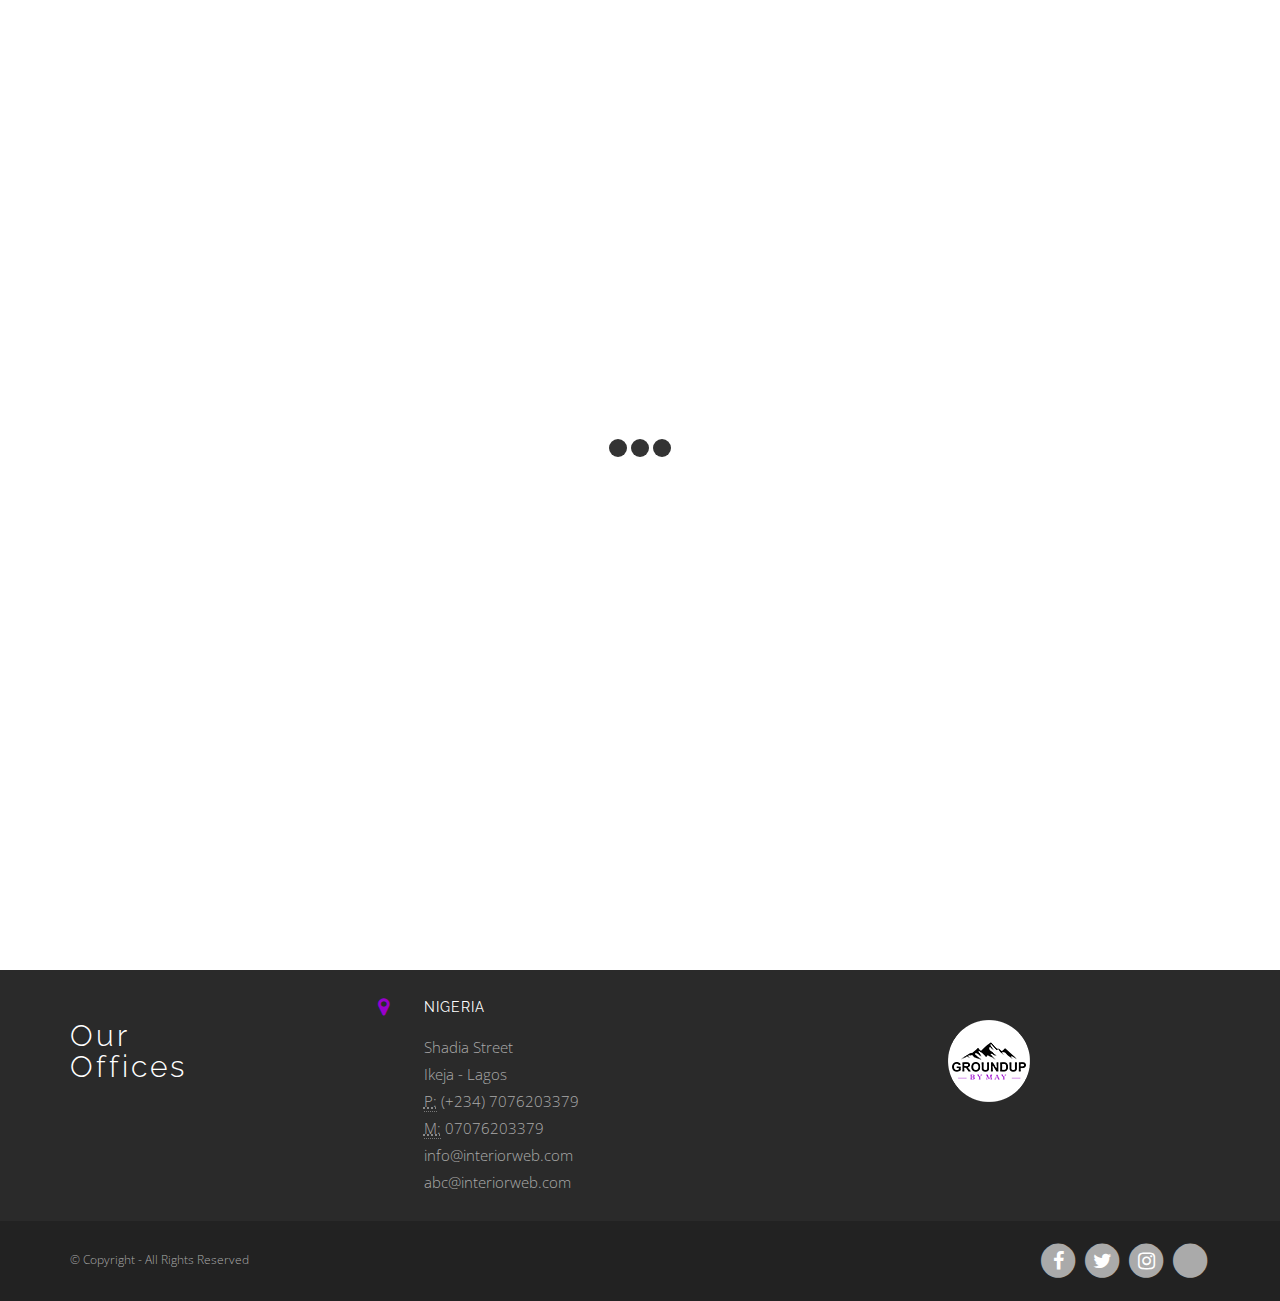
<file: luxury.html>
<!DOCTYPE html>
 <html class="no-js">
    <head>
        <!-- Meta Tags -->        
        <meta charset="utf-8">
        <!--[if IE]><meta http-equiv='X-UA-Compatible' content='IE=edge,chrome=1'><![endif]-->
        <meta name="viewport" content="width=device-width, initial-scale=1">
        <title>Groundupbymay Interior Decor</title>
        <meta name="description" content="A Template by Denis Griu"/>
        <meta name="keywords" content=""/>
        <meta name="author" content="Denis Griu"/>
        <meta name="viewport" content="width=device-width, initial-scale=1.0, maximum-scale=1.0, user-scalable=no">
        <link rel="apple-touch-icon" sizes="57x57" href="fab/apple-icon-57x57.png">
        <link rel="apple-touch-icon" sizes="60x60" href="fab/apple-icon-60x60.png">
        <link rel="apple-touch-icon" sizes="72x72" href="fab/apple-icon-72x72.png">
        <link rel="apple-touch-icon" sizes="76x76" href="fab/apple-icon-76x76.png">
        <link rel="apple-touch-icon" sizes="114x114" href="fab/apple-icon-114x114.png">
        <link rel="apple-touch-icon" sizes="120x120" href="fab/apple-icon-120x120.png">
        <link rel="apple-touch-icon" sizes="144x144" href="fab/apple-icon-144x144.png">
        <link rel="apple-touch-icon" sizes="152x152" href="fab/apple-icon-152x152.png">
        <link rel="apple-touch-icon" sizes="180x180" href="fab/apple-icon-180x180.png">
        <link rel="icon" type="image/png" sizes="192x192"  href="fab/android-icon-192x192.png">
        <link rel="icon" type="image/png" sizes="32x32" href="fab/favicon-32x32.png">
        <link rel="icon" type="image/png" sizes="96x96" href="fab/favicon-96x96.png">
        <link rel="icon" type="image/png" sizes="16x16" href="fab/favicon-16x16.png">
        <link rel="manifest" href="fab/manifest.json">
        <meta name="msapplication-TileColor" content="#ffffff">
        <meta name="msapplication-TileImage" content="fab/ms-icon-144x144.png">
        <meta name="theme-color" content="#ffffff">
       <!--  <link rel="shortcut icon" href="assets/img/favicon.ico" type="image/x-icon">  -->

        <!-- Web Fonts -->        
        <link href='http://fonts.googleapis.com/css?family=Open+Sans:400,300,600,700' rel='stylesheet' type='text/css'/>
        <link href='http://fonts.googleapis.com/css?family=Raleway:400,100,300,500,700' rel='stylesheet' type='text/css'/>

        <!-- Css Global Compulsory -->
        <link rel="stylesheet" href="css/bootstrap.min.css"/> 

        <!-- Css Implementing Plugins -->
        <link rel="stylesheet" href="css/font-awesome.min.css"/>                          
        <link rel="stylesheet" type="text/css" href="css/revolution/style.css" media="screen"/>
        <link rel="stylesheet" type="text/css" href="css/revolution/extralayers.css" media="screen"/> 
        <link rel="stylesheet" type="text/css" href="css/revolution/settings.css" media="screen"/>
        <link rel="stylesheet" href="css/owl.carousel.css"/>
        <link rel="stylesheet" href="css/owl.theme.css"/>         
        <link rel="stylesheet" href="css/cubeportfolio.min.css"/>
        <link rel="stylesheet" href="css/jquery.mmenu.css"/>

        <!-- Css Theme -->           
        <link rel="stylesheet" href="css/style.css">
    </head>

<body>
 <!--Start Preloader-->
        <div id="preloader">
            <div class="preloader-container">
                <div class="spinner">
                    <div class="bounce1"></div>
                    <div class="bounce2"></div>
                    <div class="bounce3"></div>
                </div>
            </div>
        </div>
        <!--End Preloader-->

        <!-- Navbar -->
        <nav class="navbar navbar-default header-nav" role="navigation">
            <div class="container">
                <!-- Brand and toggle get grouped for better mobile display -->
                <div class="navbar-header">
                    <button type="button" class="navbar-toggle collapsed" data-toggle="collapse" data-target="#bs-example-navbar-collapse-1">
                        <span class="sr-only">Toggle navigation</span>
                        <span class="icon-bar"></span>
                        <span class="icon-bar"></span>
                        <span class="icon-bar"></span>
                    </button>
                    <!-- Logo -->        
                    <a class="navbar-brand" href="index.html"><img src="img/logonew.png" class="img-responsive" alt="TrueLineInterior"></a>        
                </div>
                <!-- Collect the nav links, forms, and other content for toggling -->
                <div class="collapse navbar-collapse" id="bs-example-navbar-collapse-1">
                    <ul class="nav navbar-nav navbar-right">
                        <li class="active"><a href="index.html">Home</a></li>
                        <li><a href="about.html">About</a></li>                                                                            
                       <!-- <li><a href="#projects">Projects</a></li>     -->               
                        <li><a href="#" class="dropdown-toggle" data-toggle="dropdown" role="button" aria-expanded="false">Services  <i class="fa fa-angle-down fa-lg"></i></a>
                        <ul class="dropdown-menu" role="menu">
                                    <li><a href="resident.html">Residential Interior Design</a></li>
                                    <li><a href="luxury.html">Commercial Interior  Design</a></li>
                                    <li><a href="turnkeyproject.html">Custom Furniture Making</a></li>
                                    <li><a href="officefurniture.html">Building Material Supplies</a></li>
                                    <!-- <li><a href="#">Modular Kitchen and wardrobe Manufacturer</a></li>
                                   <li><a href="architect.html">Architecture in Delhi NCR</a></li> -->
                                     <li><a href="projectman.html">Project Management</a></li>                               
                                </ul>
                        </li>
                       <li><a href="contact.html">Contact</a></li>  
                    </ul>
                </div>
            </div>
        </nav>
        <!-- Navbar -->

<!-- Header Background Parallax Image -->
        <div id="luxury">
            <div class="head-title">
                <h2>Commercial Interior Design</h2>                
            </div>  
        </div>
        <!-- End Header Background Parallax Image -->

      <!-- Site Wrapper -->
        <div class="site-wrapper">                        

            <!-- Who We Are -->            
            <div class="container who-we-are padding-bottom">              
                <div class="row">
                    <div class="col-md-12 about-caption">
                        <div class="general-title">
                            <h2>Commercial Interior Design</h2>
                            <div class="space-bottom-2x"></div>   
                        </div>
                        <p>Encapsulates our design essence, blending colors, textures, and inspirations. Visual narrative guides us, ensuring the final design aligns seamlessly with your envisioned atmosphere. Our space planning focuses on optimizing functionality and flow. Thoughtful layouts ensure every inch serves a purpose, creating a harmonious environment tailored to your specific needs. We curate materials and finishes that elevate aesthetics and functionality. From luxurious textures to durable surfaces, each element is selected to complement the design while meeting your practical requirements.</p>                            
                        <div class="space-bottom-2x"></div>                                            
        
                      
                        <!--<a href="#" class="btn gold-btn">Read More</a>-->
                    </div>              
                                
                </div>                                              
            </div><!-- /container --> 



<!-- Footer -->  
        <div class="footer-big">
            <div class="container">
                <div class="row">

                    <!-- About Us Information -->
                    <div class="col-md-3 col-sm-6">                           
                        <div class="f-logo">
                            <h2>Our<br>Offices</h2>                                                                    
                        </div>
                    </div>
                    
                    <!-- Recent Posts -->
                    

                    <!-- Latest Tweet -->
                    

                    <!-- Recent Works -->
                    <div class="col-md-6 col-sm-6 f-inner">   
                            <div class="col-sm-1">
                                <i class="fa fa-map-marker fa-lg"></i> 
                            </div>
                            <div class="col-sm-11">
                                <strong>Nigeria</strong>
                                <div class="f-space"></div>
                               <address>                                
                                    Shadia Street<br>  
                                    Ikeja - Lagos          <br>                    
                                    <abbr title="Phone">P:</abbr> (+234) 7076203379 <br/>
                                    <abbr title="Phone">M:</abbr> 07076203379 <br/>
                                    info@interiorweb.com<br/>
                                    abc@interiorweb.com
                                </address>
                            </div>      
                        </div>                           

                       <div class="col-md-3 col-sm-6">                           
                        <div class="f-logo">
                          <img src="img/logonew.png" width="82" height="82"> 
                            </div>
                    </div>


                </div>
            </div>
        </div>   

        <div id="footer">
            <div class="container">   
                <div class="row">                                                         
                    <!-- Copyright -->                                                       
                    <div class="col-sm-6 col-md-6 f-copyright">                        
                        <span>© Copyright  - All Rights Reserved</span>                        
                    </div>                      
                    <div class="col-sm-6 col-md-6">
                        <!-- Social Icons -->                              
                        <ul class="footer-social">
                            <li><a target="_blank" href="https://www.facebook.com/share/16Rx5r2X9e/"><span class="fa-stack fa-lg"><i class="fa fa-circle fa-stack-2x"></i><i class="fa fa-facebook fa-stack-1x fa-inverse"></i></span></a></li>
                            <li><a target="_blank"href="https://x.com/groundupbymay/"><span class="fa-stack fa-lg"><i class="fa fa-circle fa-stack-2x"></i><i class="fa fa-twitter fa-stack-1x fa-inverse"></i></span></a></li>
                            <li><a target="_blank"href="https://ig.me/m/Groundupbymay"><span class="fa-stack fa-lg"><i class="fa fa-circle fa-stack-2x"></i><i class="fa fa-instagram fa-stack-1x fa-inverse"></i></span></a></li>
                            <li><a target="_blank"href="https://wa.me/2348154194666?text=Hey!%20I%20need%20some%20extra%20information%20about%20your%20products."><span class="fa-stack fa-lg"><i class="fa fa-circle fa-stack-2x"></i><i class="fab fa-whatsapp"></i></span></a></li>
                        </ul>
                    </div>
                </div><!-- /row -->
            </div><!-- /container -->
        </div>        
        <!-- End Footer -->

 <!-- jQuery Plugins -->                                 
        <script src="js/jquery-1.11.1.min.js"></script>                    
        <script src="js/bootstrap.min.js"></script>
        <script src="js/jquery.themepunch.tools.min.js"></script>   
        <script src="js/jquery.themepunch.revolution.min.js"></script> 
        <script src="js/jquery.cubeportfolio.min.js"></script>      
        <script src="js/owl.carousel.js"></script>
        <script src="js/moderniz.js"></script>    
        <script src="js/jquery.sticky.js"></script>   
        <script src="js/jquery.mmenu.min.js"></script>                     
       <!--  <script src="https://maps.googleapis.com/maps/api/js?v=3.exp"></script>      -->
        <script src="js/app.js"></script> 
</body>
</html>
</file>
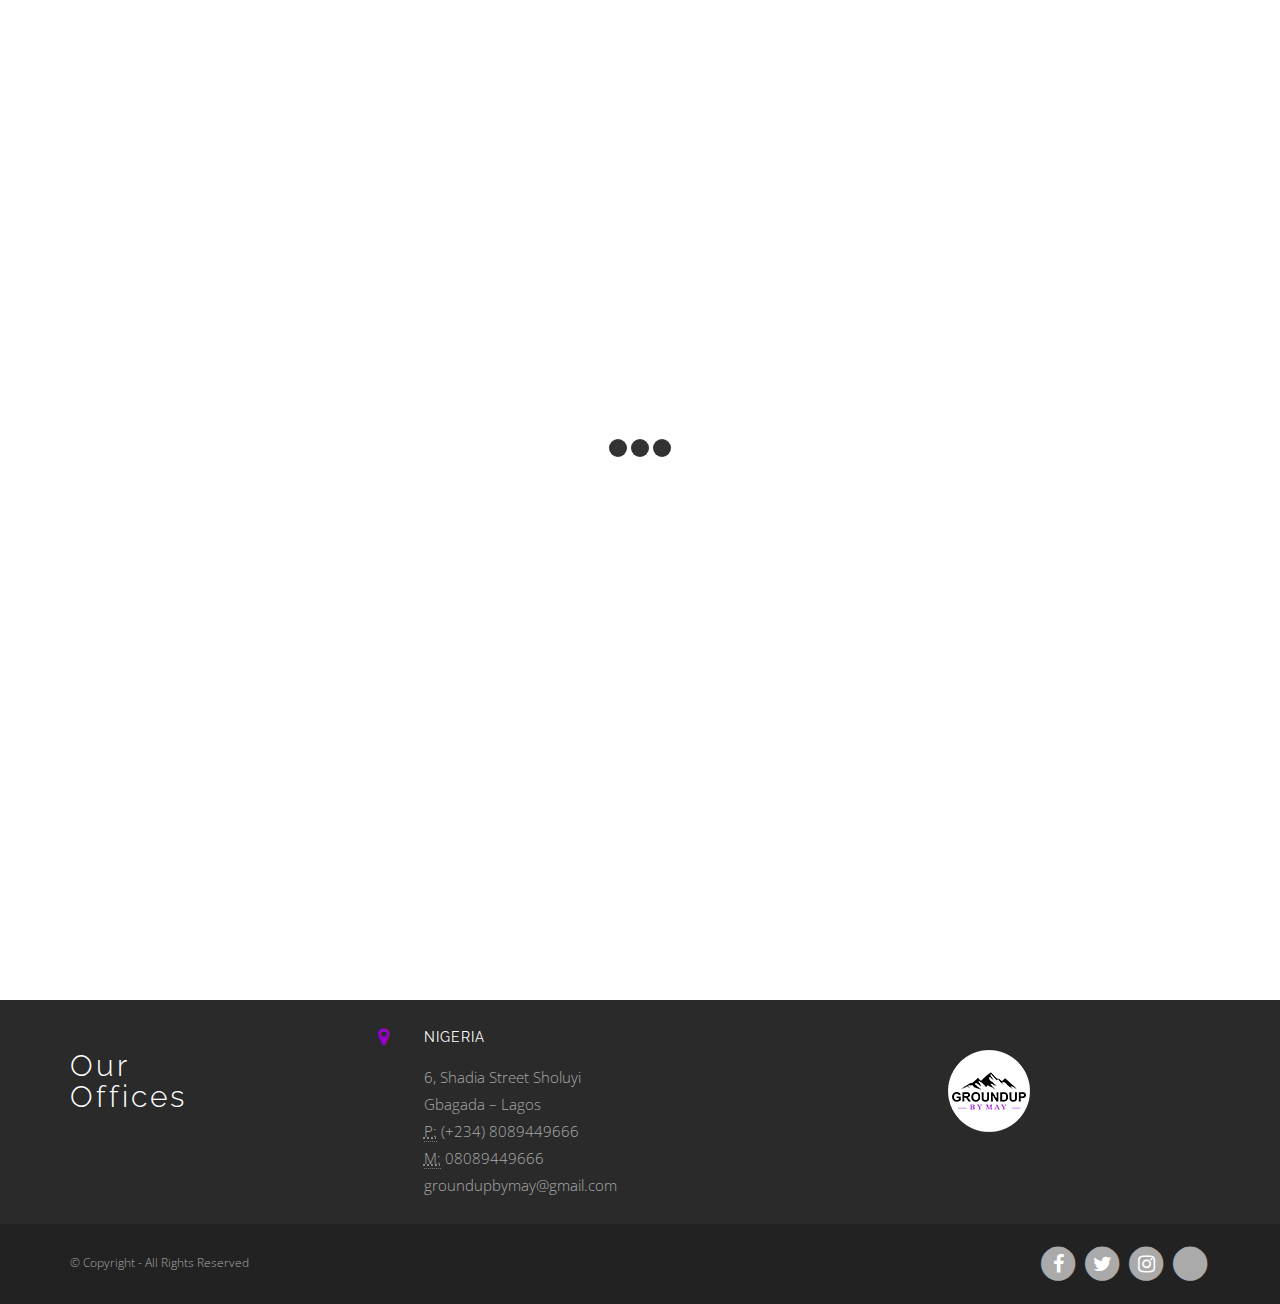
<file: officefurniture.html>
<!DOCTYPE html>
 <html class="no-js">
    <head>
        <!-- Meta Tags -->        
        <meta charset="utf-8">
        <!--[if IE]><meta http-equiv='X-UA-Compatible' content='IE=edge,chrome=1'><![endif]-->
        <meta name="viewport" content="width=device-width, initial-scale=1">
        <title>True Line interior</title>
        <meta name="description" content="A Template by Denis Griu"/>
        <meta name="keywords" content=""/>
        <meta name="author" content="Denis Griu"/>
        <meta name="viewport" content="width=device-width, initial-scale=1.0, maximum-scale=1.0, user-scalable=no">
        <link rel="apple-touch-icon" sizes="57x57" href="fab/apple-icon-57x57.png">
        <link rel="apple-touch-icon" sizes="60x60" href="fab/apple-icon-60x60.png">
        <link rel="apple-touch-icon" sizes="72x72" href="fab/apple-icon-72x72.png">
        <link rel="apple-touch-icon" sizes="76x76" href="fab/apple-icon-76x76.png">
        <link rel="apple-touch-icon" sizes="114x114" href="fab/apple-icon-114x114.png">
        <link rel="apple-touch-icon" sizes="120x120" href="fab/apple-icon-120x120.png">
        <link rel="apple-touch-icon" sizes="144x144" href="fab/apple-icon-144x144.png">
        <link rel="apple-touch-icon" sizes="152x152" href="fab/apple-icon-152x152.png">
        <link rel="apple-touch-icon" sizes="180x180" href="fab/apple-icon-180x180.png">
        <link rel="icon" type="image/png" sizes="192x192"  href="fab/android-icon-192x192.png">
        <link rel="icon" type="image/png" sizes="32x32" href="fab/favicon-32x32.png">
        <link rel="icon" type="image/png" sizes="96x96" href="fab/favicon-96x96.png">
        <link rel="icon" type="image/png" sizes="16x16" href="fab/favicon-16x16.png">
        <link rel="manifest" href="fab/manifest.json">
        <meta name="msapplication-TileColor" content="#ffffff">
        <meta name="msapplication-TileImage" content="fab/ms-icon-144x144.png">
        <meta name="theme-color" content="#ffffff">
       <!--  <link rel="shortcut icon" href="assets/img/favicon.ico" type="image/x-icon">  -->
        
        <!-- Web Fonts -->        
        <link href='http://fonts.googleapis.com/css?family=Open+Sans:400,300,600,700' rel='stylesheet' type='text/css'/>
        <link href='http://fonts.googleapis.com/css?family=Raleway:400,100,300,500,700' rel='stylesheet' type='text/css'/>

        <!-- Css Global Compulsory -->
        <link rel="stylesheet" href="css/bootstrap.min.css"/> 

        <!-- Css Implementing Plugins -->
        <link rel="stylesheet" href="css/font-awesome.min.css"/>                          
        <link rel="stylesheet" type="text/css" href="css/revolution/style.css" media="screen"/>
        <link rel="stylesheet" type="text/css" href="css/revolution/extralayers.css" media="screen"/> 
        <link rel="stylesheet" type="text/css" href="css/revolution/settings.css" media="screen"/>
        <link rel="stylesheet" href="css/owl.carousel.css"/>
        <link rel="stylesheet" href="css/owl.theme.css"/>         
        <link rel="stylesheet" href="css/cubeportfolio.min.css"/>
        <link rel="stylesheet" href="css/jquery.mmenu.css"/>

        <!-- Css Theme -->           
        <link rel="stylesheet" href="css/style.css">
    </head>

<body>
 <!--Start Preloader-->
        <div id="preloader">
            <div class="preloader-container">
                <div class="spinner">
                    <div class="bounce1"></div>
                    <div class="bounce2"></div>
                    <div class="bounce3"></div>
                </div>
            </div>
        </div>
        <!--End Preloader-->

        <!-- Navbar -->
        <nav class="navbar navbar-default header-nav" role="navigation">
            <div class="container">
                <!-- Brand and toggle get grouped for better mobile display -->
                <div class="navbar-header">
                    <button type="button" class="navbar-toggle collapsed" data-toggle="collapse" data-target="#bs-example-navbar-collapse-1">
                        <span class="sr-only">Toggle navigation</span>
                        <span class="icon-bar"></span>
                        <span class="icon-bar"></span>
                        <span class="icon-bar"></span>
                    </button>
                    <!-- Logo -->        
                    <a class="navbar-brand" href="index.html"><img src="img/logonew.png" class="img-responsive" alt="TrueLineInterior"></a>        
                </div>
                <!-- Collect the nav links, forms, and other content for toggling -->
                <div class="collapse navbar-collapse" id="bs-example-navbar-collapse-1">
                    <ul class="nav navbar-nav navbar-right">
                        <li class="active"><a href="index.html">Home</a></li>
                        <li><a href="about.html">About</a></li>                                                                            
                       <!-- <li><a href="#projects">Projects</a></li>     -->               
                        <li><a href="#" class="dropdown-toggle" data-toggle="dropdown" role="button" aria-expanded="false">Services  <i class="fa fa-angle-down fa-lg"></i></a>
                        <ul class="dropdown-menu" role="menu">
                                    <li><a href="resident.html">Residential Interior Design</a></li>
                                    <li><a href="luxury.html">Commercial Interior  Design</a></li>
                                    <li><a href="turnkeyproject.html">Custom Furniture Making</a></li>
                                    <li><a href="officefurniture.html">Building Material Supplies</a></li>
                                     <!-- <li><a href="#">Modular Kitchen and wardrobe Manufacturer</a></li>
                                   <li><a href="architect.html">Architecture in Delhi NCR</a></li> -->
                                     <li><a href="projectman.html">Project Management</a></li>                                   
                                </ul>
                        </li>
                       <li><a href="contact.html">Contact</a></li>  
                    </ul>
                </div>
            </div>
        </nav>
        <!-- Navbar -->

<!-- Header Background Parallax Image -->
        <div id="fur">
            <div class="head-title">
                <h2>Building Material Supplies</h2>                
            </div>  
        </div>
        <!-- End Header Background Parallax Image -->

      <!-- Site Wrapper -->
        <div class="site-wrapper">                        

            <!-- Who We Are -->            
            <div class="container who-we-are padding-bottom">              
                <div class="row">
                    <div class="col-md-12 about-caption">
                        <div class="general-title">
                            <h2>Building Material Supplies</h2>
                            <div class="space-bottom-2x"></div>   
                        </div>
                        <p>Whether you are into construction, industrial or trading you will find <b>Groundupbymay</b> to be a one-stop shop for all your needs. <br> When it comes to building materials, you need a partner you can trust. A partner you can rely on to deliver consistently high-quality products, consistently, on time. <br> Professionals with years of experience, We strive to be one of the most dedicated and committed supplier in the industry by upholding the values of business ethics. There is a stringent quality control on the final product parameters ensuring that each final product delivered meets the specified quality norms laid out in the various international standards.</p>                            
                        <div class="space-bottom-2x"></div>                                            
        
                      
                        <!--<a href="#" class="btn gold-btn">Read More</a>-->
                    </div>              
                    <!--<div class="col-md-4 text-center">                                
                        <br>
                        <h3>Founded in 2012</h3>
                        <hr>
                        <h3>2017 Happy Customers</h3>
                        <hr>
                        <h3>98 Completed Projects</h3>
                        <hr>
                        <h3>200 Coffee cups</h3>
                    </div>              -->
                </div>                                              
            </div><!-- /container --> 



<!-- Footer -->  
        <div class="footer-big">
            <div class="container">
                <div class="row">

                    <!-- About Us Information -->
                    <div class="col-md-3 col-sm-6">                           
                        <div class="f-logo">
                            <h2>Our<br>Offices</h2>                                                                    
                        </div>
                    </div>
                    
                    <!-- Recent Posts -->
                    

                    <!-- Latest Tweet -->
                    

                    <!-- Recent Works -->
                    <div class="col-md-6 col-sm-6 f-inner">   
                            <div class="col-sm-1">
                                <i class="fa fa-map-marker fa-lg"></i> 
                            </div>
                            <div class="col-sm-11">
                                <strong>Nigeria</strong>
                                <div class="f-space"></div>
                               <address>                                
                                    6, Shadia Street Sholuyi<br>  
                                    Gbagada – Lagos           <br>                    
                                    <abbr title="Phone">P:</abbr> (+234) 8089449666 <br/>
                                    <abbr title="Phone">M:</abbr> 08089449666 <br/>
                                    groundupbymay@gmail.com<br/>
                                </address>
                            </div>      
                        </div>                           

                       <div class="col-md-3 col-sm-6">                           
                        <div class="f-logo">
                          <img src="img/logonew.png" width="82" height="82"> 
                            </div>
                    </div>


                </div>
            </div>
        </div>   

        <div id="footer">
            <div class="container">   
                <div class="row">                                                         
                    <!-- Copyright -->                                                       
                    <div class="col-sm-6 col-md-6 f-copyright">                        
                        <span>© Copyright  - All Rights Reserved</span>                        
                    </div>                      
                    <div class="col-sm-6 col-md-6">
                        <!-- Social Icons -->                              
                        <ul class="footer-social">
                            <li><a target="_blank" href="https://www.facebook.com/share/16Rx5r2X9e/"><span class="fa-stack fa-lg"><i class="fa fa-circle fa-stack-2x"></i><i class="fa fa-facebook fa-stack-1x fa-inverse"></i></span></a></li>
                            <li><a target="_blank"href="https://x.com/groundupbymay/"><span class="fa-stack fa-lg"><i class="fa fa-circle fa-stack-2x"></i><i class="fa fa-twitter fa-stack-1x fa-inverse"></i></span></a></li>
                            <li><a target="_blank"href="https://ig.me/m/Groundupbymay"><span class="fa-stack fa-lg"><i class="fa fa-circle fa-stack-2x"></i><i class="fa fa-instagram fa-stack-1x fa-inverse"></i></span></a></li>
                            <li><a target="_blank"href="https://wa.me/2348154194666?text=Hey!%20I%20need%20some%20extra%20information%20about%20your%20products."><span class="fa-stack fa-lg"><i class="fa fa-circle fa-stack-2x"></i><i class="fab fa-whatsapp"></i></span></a></li>
                        </ul>
                    </div>
                </div><!-- /row -->
            </div><!-- /container -->
        </div>        
        <!-- End Footer -->

 <!-- jQuery Plugins -->                                 
        <script src="js/jquery-1.11.1.min.js"></script>                    
        <script src="js/bootstrap.min.js"></script>
        <script src="js/jquery.themepunch.tools.min.js"></script>   
        <script src="js/jquery.themepunch.revolution.min.js"></script> 
        <script src="js/jquery.cubeportfolio.min.js"></script>      
        <script src="js/owl.carousel.js"></script>
        <script src="js/moderniz.js"></script>    
        <script src="js/jquery.sticky.js"></script>   
        <script src="js/jquery.mmenu.min.js"></script>                     
       <!--  <script src="https://maps.googleapis.com/maps/api/js?v=3.exp"></script>      -->
        <script src="js/app.js"></script> 
</body>
</html>
</file>
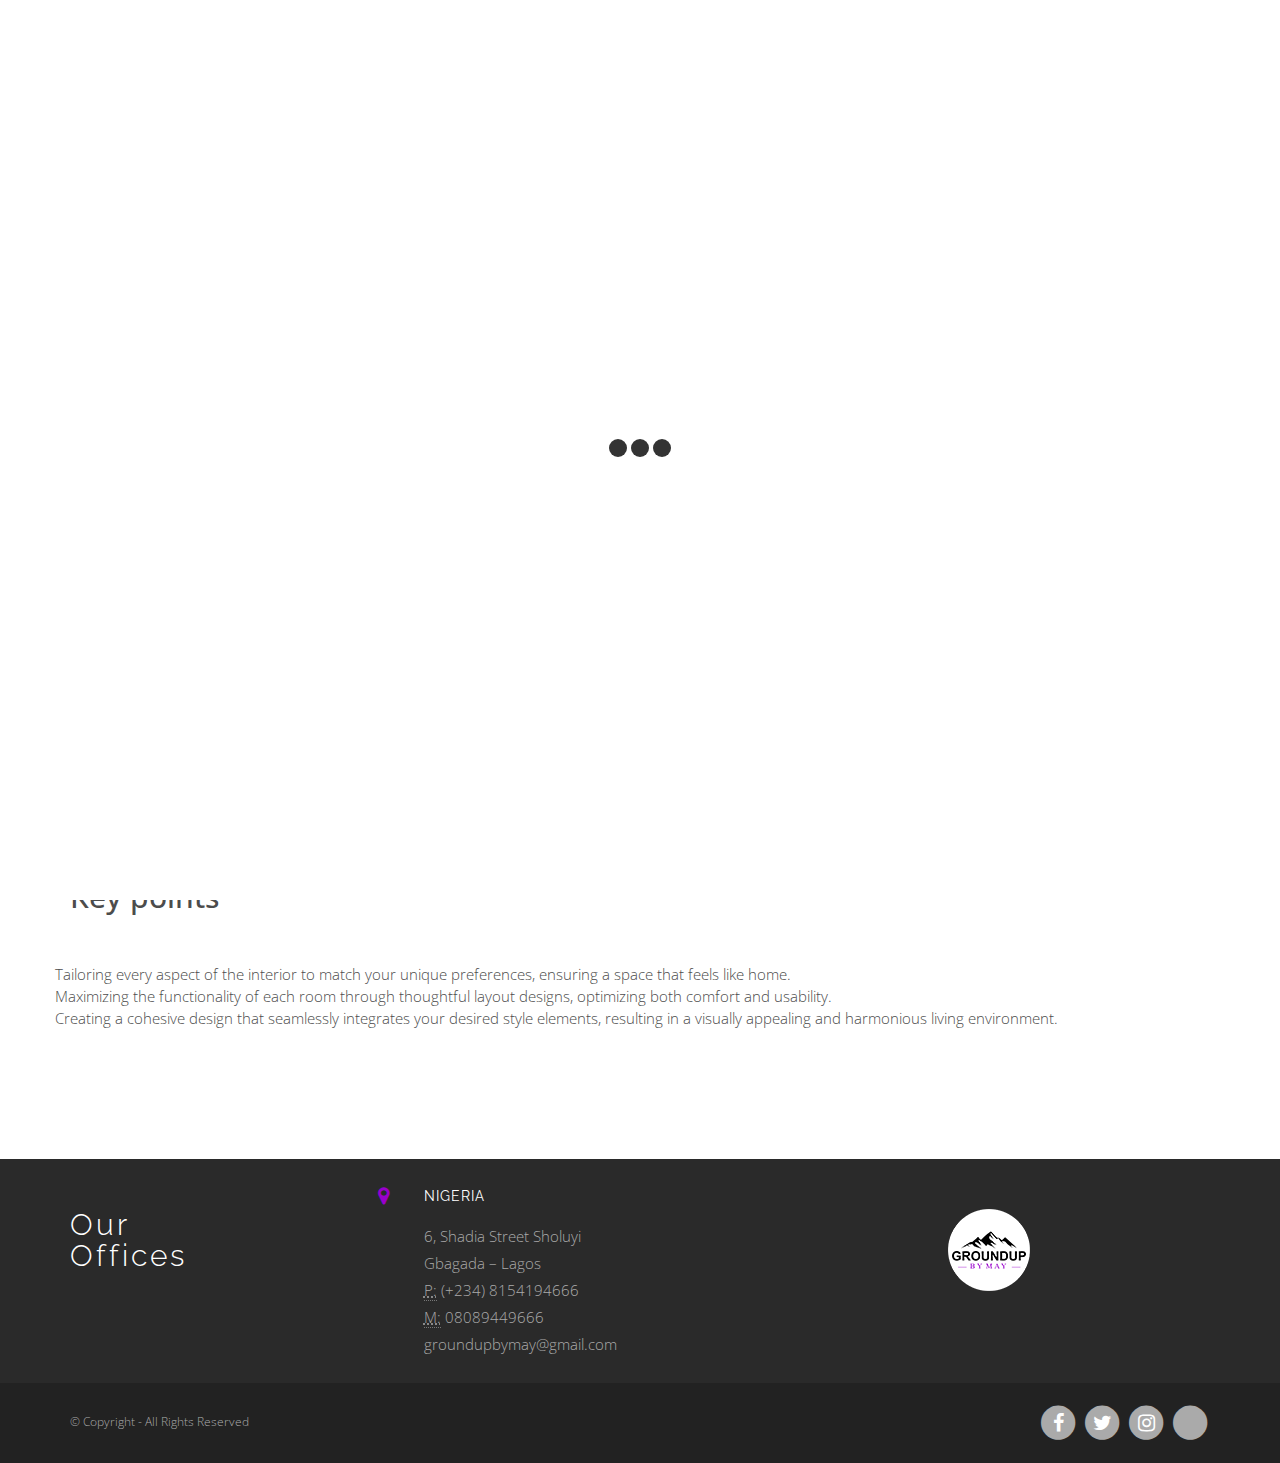
<file: projectman.html>
<!DOCTYPE html>
 <html class="no-js">
    <head>
        <!-- Meta Tags -->        
        <meta charset="utf-8">
        <!--[if IE]><meta http-equiv='X-UA-Compatible' content='IE=edge,chrome=1'><![endif]-->
        <meta name="viewport" content="width=device-width, initial-scale=1">
        <title>Groundupbymay Interior Decor</title>
        <meta name="description" content="A Template by Denis Griu"/>
        <meta name="keywords" content=""/>
        <meta name="author" content="Denis Griu"/>
        <meta name="viewport" content="width=device-width, initial-scale=1.0, maximum-scale=1.0, user-scalable=no">
        <link rel="apple-touch-icon" sizes="57x57" href="fab/apple-icon-57x57.png">
        <link rel="apple-touch-icon" sizes="60x60" href="fab/apple-icon-60x60.png">
        <link rel="apple-touch-icon" sizes="72x72" href="fab/apple-icon-72x72.png">
        <link rel="apple-touch-icon" sizes="76x76" href="fab/apple-icon-76x76.png">
        <link rel="apple-touch-icon" sizes="114x114" href="fab/apple-icon-114x114.png">
        <link rel="apple-touch-icon" sizes="120x120" href="fab/apple-icon-120x120.png">
        <link rel="apple-touch-icon" sizes="144x144" href="fab/apple-icon-144x144.png">
        <link rel="apple-touch-icon" sizes="152x152" href="fab/apple-icon-152x152.png">
        <link rel="apple-touch-icon" sizes="180x180" href="fab/apple-icon-180x180.png">
        <link rel="icon" type="image/png" sizes="192x192"  href="fab/android-icon-192x192.png">
        <link rel="icon" type="image/png" sizes="32x32" href="fab/favicon-32x32.png">
        <link rel="icon" type="image/png" sizes="96x96" href="fab/favicon-96x96.png">
        <link rel="icon" type="image/png" sizes="16x16" href="fab/favicon-16x16.png">
        <link rel="manifest" href="fab/manifest.json">
        <meta name="msapplication-TileColor" content="#ffffff">
        <meta name="msapplication-TileImage" content="fab/ms-icon-144x144.png">
        <meta name="theme-color" content="#ffffff">
       <!--  <link rel="shortcut icon" href="assets/img/favicon.ico" type="image/x-icon">  -->

        <!-- Web Fonts -->        
        <link href='http://fonts.googleapis.com/css?family=Open+Sans:400,300,600,700' rel='stylesheet' type='text/css'/>
        <link href='http://fonts.googleapis.com/css?family=Raleway:400,100,300,500,700' rel='stylesheet' type='text/css'/>

        <!-- Css Global Compulsory -->
        <link rel="stylesheet" href="css/bootstrap.min.css"/> 

        <!-- Css Implementing Plugins -->
        <link rel="stylesheet" href="css/font-awesome.min.css"/>                          
        <link rel="stylesheet" type="text/css" href="css/revolution/style.css" media="screen"/>
        <link rel="stylesheet" type="text/css" href="css/revolution/extralayers.css" media="screen"/> 
        <link rel="stylesheet" type="text/css" href="css/revolution/settings.css" media="screen"/>
        <link rel="stylesheet" href="css/owl.carousel.css"/>
        <link rel="stylesheet" href="css/owl.theme.css"/>         
        <link rel="stylesheet" href="css/cubeportfolio.min.css"/>
        <link rel="stylesheet" href="css/jquery.mmenu.css"/>

        <!-- Css Theme -->           
        <link rel="stylesheet" href="css/style.css">
    </head>

<body>
 <!--Start Preloader-->
        <div id="preloader">
            <div class="preloader-container">
                <div class="spinner">
                    <div class="bounce1"></div>
                    <div class="bounce2"></div>
                    <div class="bounce3"></div>
                </div>
            </div>
        </div>
        <!--End Preloader-->

        <!-- Navbar -->
        <nav class="navbar navbar-default header-nav" role="navigation">
            <div class="container">
                <!-- Brand and toggle get grouped for better mobile display -->
                <div class="navbar-header">
                    <button type="button" class="navbar-toggle collapsed" data-toggle="collapse" data-target="#bs-example-navbar-collapse-1">
                        <span class="sr-only">Toggle navigation</span>
                        <span class="icon-bar"></span>
                        <span class="icon-bar"></span>
                        <span class="icon-bar"></span>
                    </button>
                    <!-- Logo -->        
                    <a class="navbar-brand" href="index.html"><img src="img/logonew.png" class="img-responsive" alt="TrueLineInterior"></a>        
                </div>
                <!-- Collect the nav links, forms, and other content for toggling -->
                <div class="collapse navbar-collapse" id="bs-example-navbar-collapse-1">
                    <ul class="nav navbar-nav navbar-right">
                        <li class="active"><a href="index.html">Home</a></li>
                        <li><a href="about.html">About</a></li>                                                                            
                       <!-- <li><a href="#projects">Projects</a></li>     -->               
                        <li><a href="#" class="dropdown-toggle" data-toggle="dropdown" role="button" aria-expanded="false">Services  <i class="fa fa-angle-down fa-lg"></i></a>
                        <ul class="dropdown-menu" role="menu">
                                    <li><a href="resident.html">Residential Interior Design</a></li>
                                    <li><a href="luxury.html">Commercial Interior  Design</a></li>
                                    <li><a href="turnkeyproject.html">Custom Furniture Making</a></li>
                                    <li><a href="officefurniture.html">Building Material Supplies</a></li>
                                    <!-- <li><a href="#">Modular Kitchen and wardrobe Manufacturer</a></li>
                                   <li><a href="architect.html">Architecture in Delhi NCR</a></li> -->
                                     <li><a href="projectman.html">Project Management</a></li>                                  
                                </ul>
                        </li>
                       <li><a href="contact.html">Contact</a></li>  
                    </ul>
                </div>
            </div>
        </nav>
        <!-- Navbar -->

<!-- Header Background Parallax Image -->
        <div id="cons">
            <div class="head-title">
                <h2>Project Management</h2>                
            </div>  
        </div>
        <!-- End Header Background Parallax Image -->

      <!-- Site Wrapper -->
        <div class="site-wrapper">                        

            <!-- Who We Are -->            
            <div class="container who-we-are padding-bottom">              
                <div class="row">
                    <div class="col-md-12 about-caption">
                        <div class="general-title">
                            <h2>Project Overview</h2>
                            <div class="space-bottom-2x"></div>   
                        </div>
                        <p>Understanding your lifestyle and preferences is fundamental to our design ethos. Through our conversations, we've captured your vision for a contemporary residential space that reflects your personality and enhances your daily living experience. Our project management services guide clients through design, build, and management phases, creating harmonious and functional spaces. We meticulously measure spaces, discern requirements, and craft ideal plans aligning with client visions.</p>                            
                        <div class="space-bottom-2x"></div>
                        
                        <h2>Key points</h2>
                            <div class="space-bottom-2x"></div>   
                        </div>
                        <p>Tailoring every aspect of the interior to match your unique preferences, ensuring a space that feels like home. <br>
                        Maximizing the functionality of each room through thoughtful layout designs, optimizing both comfort and usability.<br>
                        Creating a cohesive design that seamlessly integrates your desired style elements, resulting in a visually appealing and harmonious living environment.</p>                            
                        <div class="space-bottom-2x"></div>   
        
                      
                        <!--<a href="#" class="btn gold-btn">Read More</a>-->
                    </div>              
                                
                </div>                                              
            </div><!-- /container --> 



<!-- Footer -->  
        <div class="footer-big">
            <div class="container">
                <div class="row">

                    <!-- About Us Information -->
                    <div class="col-md-3 col-sm-6">                           
                        <div class="f-logo">
                            <h2>Our<br>Offices</h2>                                                                    
                        </div>
                    </div>
                    
                    <!-- Recent Posts -->
                    

                    <!-- Latest Tweet -->
                    

                    <!-- Recent Works -->
                    <div class="col-md-6 col-sm-6 f-inner">   
                            <div class="col-sm-1">
                                <i class="fa fa-map-marker fa-lg"></i> 
                            </div>
                            <div class="col-sm-11">
                                <strong>Nigeria</strong>
                                <div class="f-space"></div>
                               <address>                                
                                    6, Shadia Street Sholuyi<br>  
                                    Gbagada – Lagos           <br>                    
                                    <abbr title="Phone">P:</abbr> (+234) 8154194666 <br/>
                                    <abbr title="Phone">M:</abbr> 08089449666 <br/>
                                    groundupbymay@gmail.com<br/>
                                </address>
                            </div>      
                        </div>                           

                       <div class="col-md-3 col-sm-6">                           
                        <div class="f-logo">
                          <img src="img/logonew.png" width="82" height="82"> 
                            </div>
                    </div>


                </div>
            </div>
        </div>   

        <div id="footer">
            <div class="container">   
                <div class="row">                                                         
                    <!-- Copyright -->                                                       
                    <div class="col-sm-6 col-md-6 f-copyright">                        
                        <span>© Copyright  - All Rights Reserved</span>                        
                    </div>                      
                    <div class="col-sm-6 col-md-6">
                        <!-- Social Icons -->                              
                        <ul class="footer-social">
                            <li><a target="_blank" href="https://www.facebook.com/share/16Rx5r2X9e/"><span class="fa-stack fa-lg"><i class="fa fa-circle fa-stack-2x"></i><i class="fa fa-facebook fa-stack-1x fa-inverse"></i></span></a></li>
                            <li><a target="_blank"href="https://x.com/groundupbymay/"><span class="fa-stack fa-lg"><i class="fa fa-circle fa-stack-2x"></i><i class="fa fa-twitter fa-stack-1x fa-inverse"></i></span></a></li>
                            <li><a target="_blank"href="https://ig.me/m/Groundupbymay"><span class="fa-stack fa-lg"><i class="fa fa-circle fa-stack-2x"></i><i class="fa fa-instagram fa-stack-1x fa-inverse"></i></span></a></li>
                            <li><a target="_blank"href="https://wa.me/2348154194666?text=Hey!%20I%20need%20some%20extra%20information%20about%20your%20products."><span class="fa-stack fa-lg"><i class="fa fa-circle fa-stack-2x"></i><i class="fab fa-whatsapp"></i></span></a></li>
                    </div>
                </div><!-- /row -->
            </div><!-- /container -->
        </div>        
        <!-- End Footer -->

 <!-- jQuery Plugins -->                                 
        <script src="js/jquery-1.11.1.min.js"></script>                    
        <script src="js/bootstrap.min.js"></script>
        <script src="js/jquery.themepunch.tools.min.js"></script>   
        <script src="js/jquery.themepunch.revolution.min.js"></script> 
        <script src="js/jquery.cubeportfolio.min.js"></script>      
        <script src="js/owl.carousel.js"></script>
        <script src="js/moderniz.js"></script>    
        <script src="js/jquery.sticky.js"></script>   
        <script src="js/jquery.mmenu.min.js"></script>                     
       <!--  <script src="https://maps.googleapis.com/maps/api/js?v=3.exp"></script>      -->
        <script src="js/app.js"></script> 
</body>
</html>
</file>
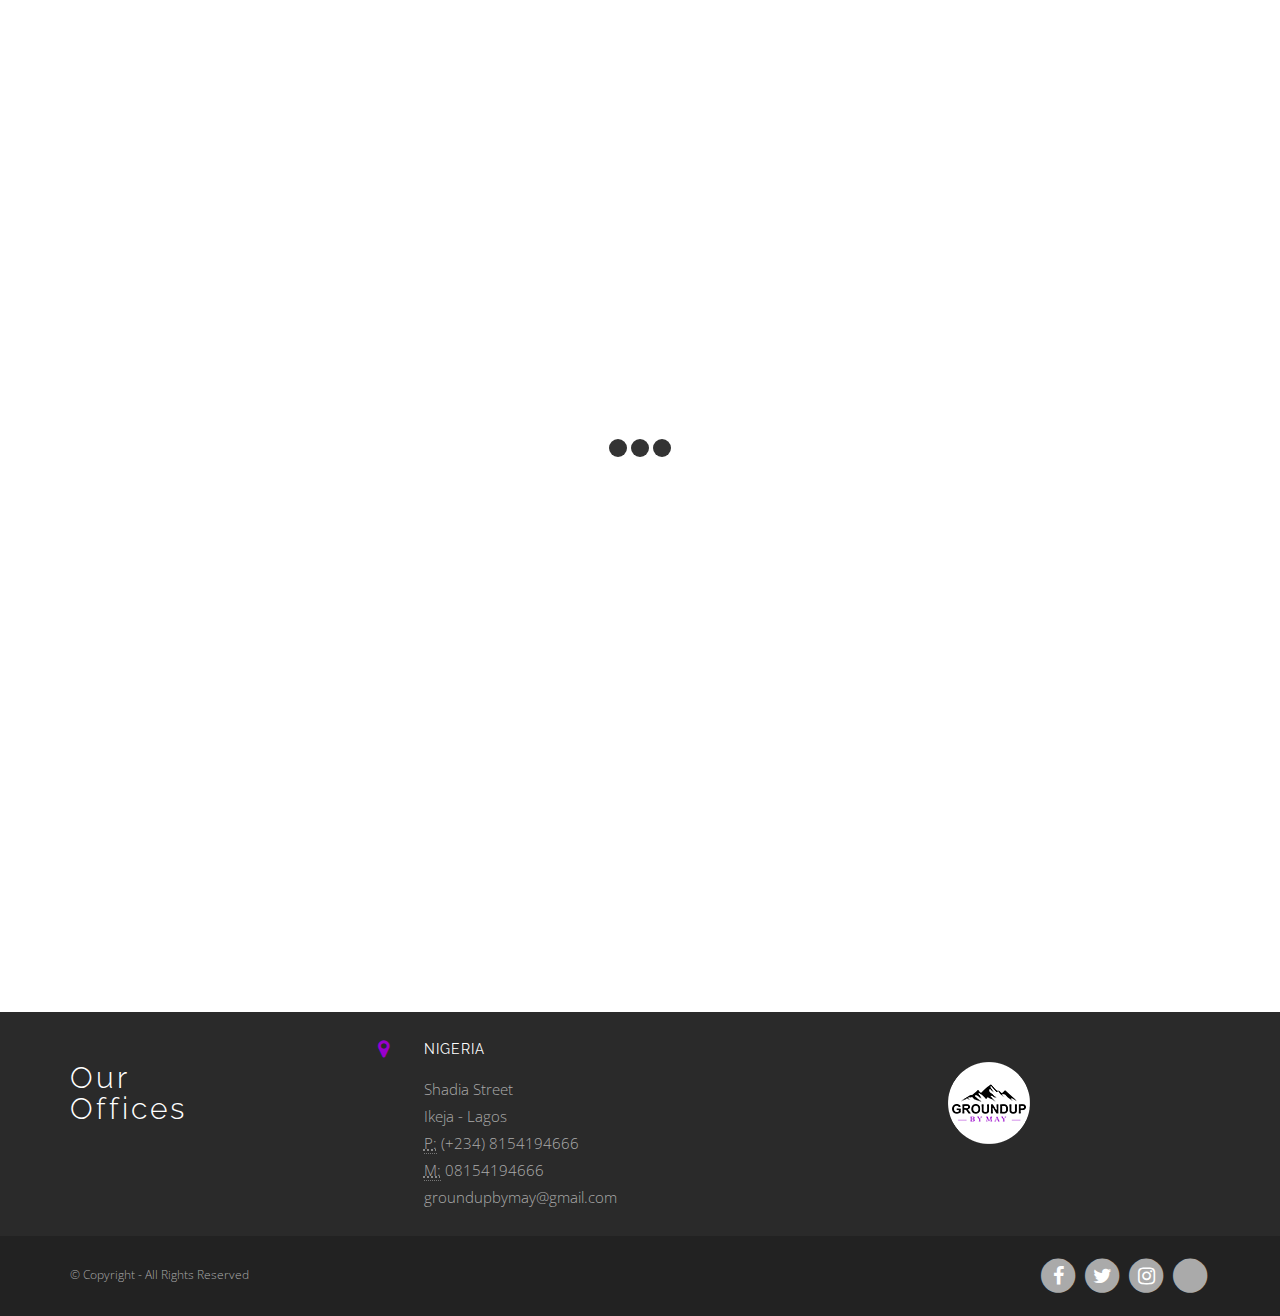
<file: resident.html>
<!DOCTYPE html>
 <html class="no-js">
    <head>
        <!-- Meta Tags -->        
        <meta charset="utf-8">
        <!--[if IE]><meta http-equiv='X-UA-Compatible' content='IE=edge,chrome=1'><![endif]-->
        <meta name="viewport" content="width=device-width, initial-scale=1">
        <title>Groundupbymay Interior Decor</title>
        <meta name="description" content="A Template by Denis Griu"/>
        <meta name="keywords" content=""/>
        <meta name="author" content="Denis Griu"/>
        <meta name="viewport" content="width=device-width, initial-scale=1.0, maximum-scale=1.0, user-scalable=no">
        <link rel="apple-touch-icon" sizes="57x57" href="fab/apple-icon-57x57.png">
        <link rel="apple-touch-icon" sizes="60x60" href="fab/apple-icon-60x60.png">
        <link rel="apple-touch-icon" sizes="72x72" href="fab/apple-icon-72x72.png">
        <link rel="apple-touch-icon" sizes="76x76" href="fab/apple-icon-76x76.png">
        <link rel="apple-touch-icon" sizes="114x114" href="fab/apple-icon-114x114.png">
        <link rel="apple-touch-icon" sizes="120x120" href="fab/apple-icon-120x120.png">
        <link rel="apple-touch-icon" sizes="144x144" href="fab/apple-icon-144x144.png">
        <link rel="apple-touch-icon" sizes="152x152" href="fab/apple-icon-152x152.png">
        <link rel="apple-touch-icon" sizes="180x180" href="fab/apple-icon-180x180.png">
        <link rel="icon" type="image/png" sizes="192x192"  href="fab/android-icon-192x192.png">
        <link rel="icon" type="image/png" sizes="32x32" href="fab/favicon-32x32.png">
        <link rel="icon" type="image/png" sizes="96x96" href="fab/favicon-96x96.png">
        <link rel="icon" type="image/png" sizes="16x16" href="fab/favicon-16x16.png">
        <link rel="manifest" href="fab/manifest.json">
        <meta name="msapplication-TileColor" content="#ffffff">
        <meta name="msapplication-TileImage" content="fab/ms-icon-144x144.png">
        <meta name="theme-color" content="#ffffff">
       <!--  <link rel="shortcut icon" href="assets/img/favicon.ico" type="image/x-icon">  -->

        <!-- Web Fonts -->        
        <link href='http://fonts.googleapis.com/css?family=Open+Sans:400,300,600,700' rel='stylesheet' type='text/css'/>
        <link href='http://fonts.googleapis.com/css?family=Raleway:400,100,300,500,700' rel='stylesheet' type='text/css'/>

        <!-- Css Global Compulsory -->
        <link rel="stylesheet" href="css/bootstrap.min.css"/> 

        <!-- Css Implementing Plugins -->
        <link rel="stylesheet" href="css/font-awesome.min.css"/>                          
        <link rel="stylesheet" type="text/css" href="css/revolution/style.css" media="screen"/>
        <link rel="stylesheet" type="text/css" href="css/revolution/extralayers.css" media="screen"/> 
        <link rel="stylesheet" type="text/css" href="css/revolution/settings.css" media="screen"/>
        <link rel="stylesheet" href="css/owl.carousel.css"/>
        <link rel="stylesheet" href="css/owl.theme.css"/>         
        <link rel="stylesheet" href="css/cubeportfolio.min.css"/>
        <link rel="stylesheet" href="css/jquery.mmenu.css"/>

        <!-- Css Theme -->           
        <link rel="stylesheet" href="css/style.css">
    </head>

<body>
 <!--Start Preloader-->
        <div id="preloader">
            <div class="preloader-container">
                <div class="spinner">
                    <div class="bounce1"></div>
                    <div class="bounce2"></div>
                    <div class="bounce3"></div>
                </div>
            </div>
        </div>
        <!--End Preloader-->

        <!-- Navbar -->
        <nav class="navbar navbar-default header-nav" role="navigation">
            <div class="container">
                <!-- Brand and toggle get grouped for better mobile display -->
                <div class="navbar-header">
                    <button type="button" class="navbar-toggle collapsed" data-toggle="collapse" data-target="#bs-example-navbar-collapse-1">
                        <span class="sr-only">Toggle navigation</span>
                        <span class="icon-bar"></span>
                        <span class="icon-bar"></span>
                        <span class="icon-bar"></span>
                    </button>
                    <!-- Logo -->        
                    <a class="navbar-brand" href="index.html"><img src="img/logonew.png" class="img-responsive" alt="TrueLineInterior"></a>        
                </div>
                <!-- Collect the nav links, forms, and other content for toggling -->
                <div class="collapse navbar-collapse" id="bs-example-navbar-collapse-1">
                    <ul class="nav navbar-nav navbar-right">
                        <li class="active"><a href="index.html">Home</a></li>
                        <li><a href="about.html">About</a></li>                                                                            
                       <!-- <li><a href="#projects">Projects</a></li>     -->               
                        <li><a href="#" class="dropdown-toggle" data-toggle="dropdown" role="button" aria-expanded="false">Services  <i class="fa fa-angle-down fa-lg"></i></a>
                        <ul class="dropdown-menu" role="menu">
                                     <li><a href="resident.html">Residential Interior Design</a></li>
                                    <li><a href="luxury.html">Commercial Interior  Design</a></li>
                                    <li><a href="turnkeyproject.html">Custom Furniture Making</a></li>
                                    <li><a href="officefurniture.html">Building Material Supplies</a></li>
                                     <!-- <li><a href="#">Modular Kitchen and wardrobe Manufacturer</a></li>
                                   <li><a href="architect.html">Architecture in Delhi NCR</a></li> -->
                                     <li><a href="projectman.html">Project Management</a></li>                                   
                                </ul>
                        </li>
                       <li><a href="contact.html">Contact</a></li>  
                    </ul>
                </div>
            </div>
        </nav>
        <!-- Navbar -->

<!-- Header Background Parallax Image -->
        <div id="resident">
            <div class="head-title">
                <h2>Residential Interior Design</h2>                
            </div>  
        </div>
        <!-- End Header Background Parallax Image -->

      <!-- Site Wrapper -->
        <div class="site-wrapper">                        

            <!-- Who We Are -->            
            <div class="container who-we-are padding-bottom">              
                <div class="row">
                    <div class="col-md-12 about-caption">
                        <div class="general-title">
                            <h2>Bespoke Interior Design Solutions</h2>
                            <div class="space-bottom-1x"></div>   
                        </div>
                        <p>Crafting personalized interiors that reflect your unique style and aspirations.</p>                        
                        <div class="space-bottom-2x"></div>
                        
                        <div class="general-title">
                            <h2>Innovative Space Planning</h2>
                            <div class="space-bottom-1x"></div>   
                        </div>
                        <p>Maximizing functionality with innovative space planning for visually appealing environments.</p>                        
                        <div class="space-bottom-2x"></div>

                        <div class="general-title">
                            <h2>End-to-End Project Management</h2>
                            <div class="space-bottom-1x"></div>   
                        </div>
                        <p>Handling every detail from concept to completion, ensuring a stress-free and successful outcome.</p>                        
                        <div class="space-bottom-2x"></div>
                        <!--<a href="#" class="btn gold-btn">Read More</a>-->
                    </div>              
                                
                </div>                                              
            </div><!-- /container --> 



<!-- Footer -->  
        <div class="footer-big">
            <div class="container">
                <div class="row">

                    <!-- About Us Information -->
                    <div class="col-md-3 col-sm-6">                           
                        <div class="f-logo">
                            <h2>Our<br>Offices</h2>                                                                    
                        </div>
                    </div>
                    
                    <!-- Recent Posts -->
                    

                    <!-- Latest Tweet -->
                    

                    <!-- Recent Works -->
                    <div class="col-md-6 col-sm-6 f-inner">   
                            <div class="col-sm-1">
                                <i class="fa fa-map-marker fa-lg"></i> 
                            </div>
                            <div class="col-sm-11">
                                <strong>Nigeria</strong>
                                <div class="f-space"></div>
                               <address>                                
                                    Shadia Street<br>  
                                    Ikeja - Lagos           <br>                    
                                    <abbr title="Phone">P:</abbr> (+234) 8154194666 <br/>
                                    <abbr title="Phone">M:</abbr> 08154194666 <br/>
                                    groundupbymay@gmail.com<br/>
                                </address>
                            </div>      
                        </div>                           

                       <div class="col-md-3 col-sm-6">                           
                        <div class="f-logo">
                          <img src="img/logonew.png" width="82" height="82"> 
                            </div>
                    </div>


                </div>
            </div>
        </div>   

        <div id="footer">
            <div class="container">   
                <div class="row">                                                         
                    <!-- Copyright -->                                                       
                    <div class="col-sm-6 col-md-6 f-copyright">                        
                        <span>© Copyright  - All Rights Reserved</span>                        
                    </div>                      
                    <div class="col-sm-6 col-md-6">
                        <!-- Social Icons -->                              
                        <ul class="footer-social">
                            <li><a target="_blank" href="https://www.facebook.com/share/16Rx5r2X9e/"><span class="fa-stack fa-lg"><i class="fa fa-circle fa-stack-2x"></i><i class="fa fa-facebook fa-stack-1x fa-inverse"></i></span></a></li>
                            <li><a target="_blank"href="https://x.com/groundupbymay/"><span class="fa-stack fa-lg"><i class="fa fa-circle fa-stack-2x"></i><i class="fa fa-twitter fa-stack-1x fa-inverse"></i></span></a></li>
                            <li><a target="_blank"href="https://ig.me/m/Groundupbymay"><span class="fa-stack fa-lg"><i class="fa fa-circle fa-stack-2x"></i><i class="fa fa-instagram fa-stack-1x fa-inverse"></i></span></a></li>
                            <li><a target="_blank"href="https://wa.me/2348154194666?text=Hey!%20I%20need%20some%20extra%20information%20about%20your%20products."><span class="fa-stack fa-lg"><i class="fa fa-circle fa-stack-2x"></i><i class="fab fa-whatsapp"></i></span></a></li>
                        </ul>
                    </div>
                </div><!-- /row -->
            </div><!-- /container -->
        </div>        
        <!-- End Footer -->

 <!-- jQuery Plugins -->                                 
        <script src="js/jquery-1.11.1.min.js"></script>                    
        <script src="js/bootstrap.min.js"></script>
        <script src="js/jquery.themepunch.tools.min.js"></script>   
        <script src="js/jquery.themepunch.revolution.min.js"></script> 
        <script src="js/jquery.cubeportfolio.min.js"></script>      
        <script src="js/owl.carousel.js"></script>
        <script src="js/moderniz.js"></script>    
        <script src="js/jquery.sticky.js"></script>   
        <script src="js/jquery.mmenu.min.js"></script>                     
       <!--  <script src="https://maps.googleapis.com/maps/api/js?v=3.exp"></script>      -->
        <script src="js/app.js"></script> 
</body>
</html>
</file>
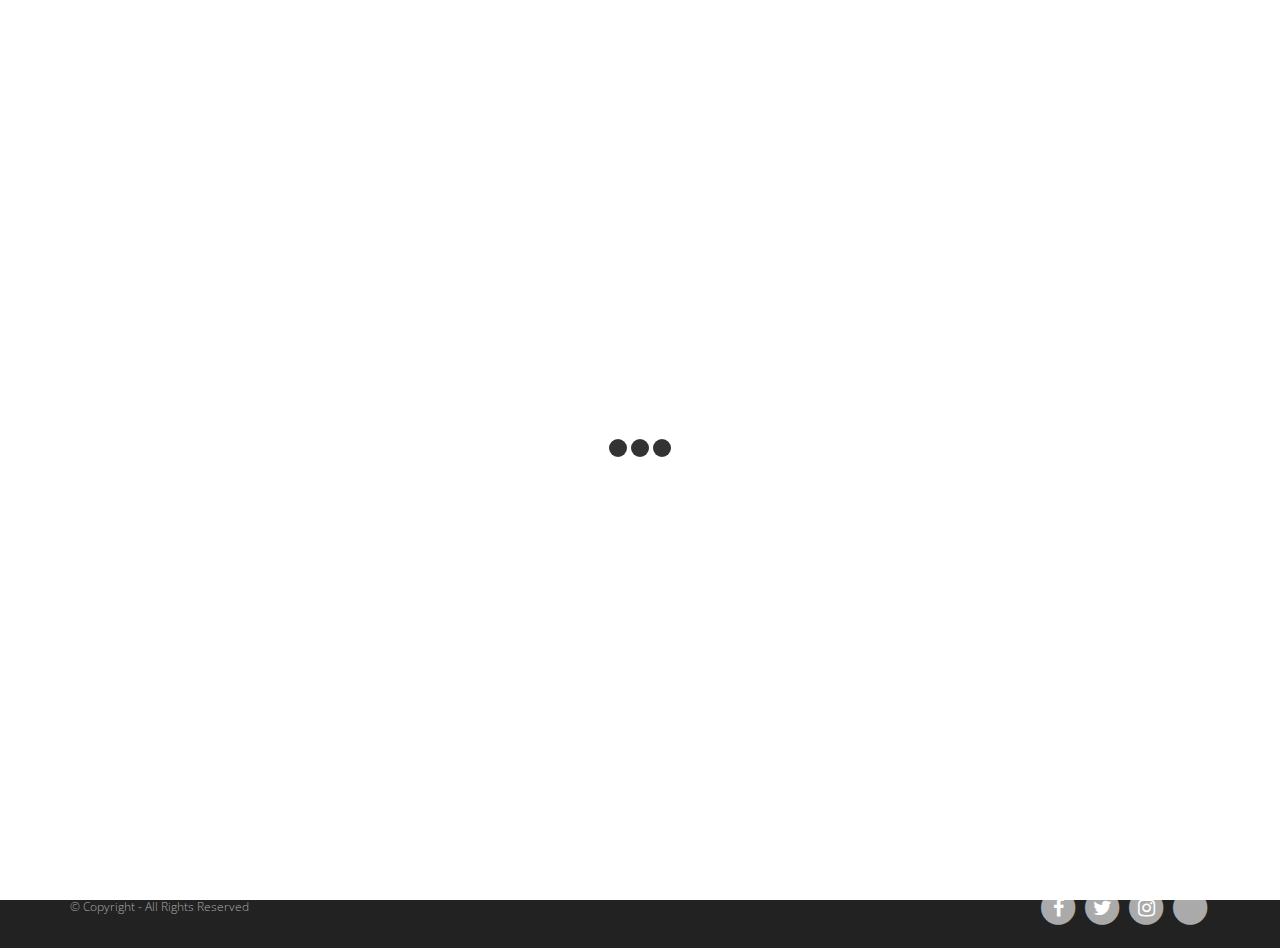
<file: servicesingle.html>
<!DOCTYPE html>
<!--[if lt IE 7]>      <html class="no-js lt-ie9 lt-ie8 lt-ie7"> <![endif]-->
<!--[if IE 7]>         <html class="no-js lt-ie9 lt-ie8"> <![endif]-->
<!--[if IE 8]>         <html class="no-js lt-ie9"> <![endif]-->
<!--[if gt IE 8]><!--> <html class="no-js"> <!--<![endif]-->
    <head>
        <!-- Meta Tags -->        
        <meta charset="utf-8">
        <!--[if IE]><meta http-equiv='X-UA-Compatible' content='IE=edge,chrome=1'><![endif]-->
        <meta name="viewport" content="width=device-width, initial-scale=1">
        <title>Groundupbymay Interior Decor</title>
        <meta name="description" content="A Template by Denis Griu"/>
        <meta name="keywords" content=""/>
        <meta name="author" content="Denis Griu"/>
        <meta name="viewport" content="width=device-width, initial-scale=1.0, maximum-scale=1.0, user-scalable=no">
        <link rel="apple-touch-icon" sizes="57x57" href="fab/apple-icon-57x57.png">
        <link rel="apple-touch-icon" sizes="60x60" href="fab/apple-icon-60x60.png">
        <link rel="apple-touch-icon" sizes="72x72" href="fab/apple-icon-72x72.png">
        <link rel="apple-touch-icon" sizes="76x76" href="fab/apple-icon-76x76.png">
        <link rel="apple-touch-icon" sizes="114x114" href="fab/apple-icon-114x114.png">
        <link rel="apple-touch-icon" sizes="120x120" href="fab/apple-icon-120x120.png">
        <link rel="apple-touch-icon" sizes="144x144" href="fab/apple-icon-144x144.png">
        <link rel="apple-touch-icon" sizes="152x152" href="fab/apple-icon-152x152.png">
        <link rel="apple-touch-icon" sizes="180x180" href="fab/apple-icon-180x180.png">
        <link rel="icon" type="image/png" sizes="192x192"  href="fab/android-icon-192x192.png">
        <link rel="icon" type="image/png" sizes="32x32" href="fab/favicon-32x32.png">
        <link rel="icon" type="image/png" sizes="96x96" href="fab/favicon-96x96.png">
        <link rel="icon" type="image/png" sizes="16x16" href="fab/favicon-16x16.png">
        <link rel="manifest" href="fab/manifest.json">
        <meta name="msapplication-TileColor" content="#ffffff">
        <meta name="msapplication-TileImage" content="fab/ms-icon-144x144.png">
        <meta name="theme-color" content="#ffffff">
       <!--  <link rel="shortcut icon" href="assets/img/favicon.ico" type="image/x-icon">  -->

        <!-- Web Fonts -->        
        <link href='http://fonts.googleapis.com/css?family=Open+Sans:400,300,600,700' rel='stylesheet' type='text/css'/>
        <link href='http://fonts.googleapis.com/css?family=Raleway:400,100,300,500,700' rel='stylesheet' type='text/css'/>

        <!-- Css Global Compulsory -->
        <link rel="stylesheet" href="css/bootstrap.min.css"/> 

        <!-- Css Implementing Plugins -->
        <link rel="stylesheet" href="css/font-awesome.min.css"/>                          
        <link rel="stylesheet" type="text/css" href="css/revolution/style.css" media="screen"/>
        <link rel="stylesheet" type="text/css" href="css/revolution/extralayers.css" media="screen"/> 
        <link rel="stylesheet" type="text/css" href="css/revolution/settings.css" media="screen"/>
        <link rel="stylesheet" href="css/owl.carousel.css"/>
        <link rel="stylesheet" href="css/owl.theme.css"/>         
        <link rel="stylesheet" href="css/cubeportfolio.min.css"/>
        <link rel="stylesheet" href="css/jquery.mmenu.css"/>

        <!-- Css Theme -->           
        <link rel="stylesheet" href="css/style.css">
    </head>

<body>
 <!--Start Preloader-->
        <div id="preloader">
            <div class="preloader-container">
                <div class="spinner">
                    <div class="bounce1"></div>
                    <div class="bounce2"></div>
                    <div class="bounce3"></div>
                </div>
            </div>
        </div>
        <!--End Preloader-->

        <!-- Navbar -->
        <nav class="navbar navbar-default header-nav" role="navigation">
            <div class="container">
                <!-- Brand and toggle get grouped for better mobile display -->
                <div class="navbar-header">
                    <button type="button" class="navbar-toggle collapsed" data-toggle="collapse" data-target="#bs-example-navbar-collapse-1">
                        <span class="sr-only">Toggle navigation</span>
                        <span class="icon-bar"></span>
                        <span class="icon-bar"></span>
                        <span class="icon-bar"></span>
                    </button>
                    <!-- Logo -->        
                    <a class="navbar-brand" href="index.html"><img src="img/logonew.png" class="img-responsive" alt="TrueLineInterior"></a>        
                </div>
                <!-- Collect the nav links, forms, and other content for toggling -->
                <div class="collapse navbar-collapse" id="bs-example-navbar-collapse-1">
                    <ul class="nav navbar-nav navbar-right">
                        <li class="active"><a href="index.html">Home</a></li>
                        <li><a href="about.html">About</a></li>                                                                            
                       <!-- <li><a href="#projects">Projects</a></li>     -->               
                        <li><a href="#" class="dropdown-toggle" data-toggle="dropdown" role="button" aria-expanded="false">Services  <i class="fa fa-angle-down fa-lg"></i></a>
                        <ul class="dropdown-menu" role="menu">
                                     <li><a href="resident.html">Residential Interior Design</a></li>
                                    <li><a href="luxury.html">Commercial Interior  Design</a></li>
                                    <li><a href="turnkeyproject.html">Custom Furniture Making</a></li>
                                    <li><a href="officefurniture.html">Building Material Supplies</a></li>
                                     <!-- <li><a href="#">Modular Kitchen and wardrobe Manufacturer</a></li>
                                   <li><a href="architect.html">Architecture in Delhi NCR</a></li> -->
                                     <li><a href="projectman.html">Project Management</a></li>                                
                                </ul>
                        </li>
                       <li><a href="contact.html">Contact</a></li>  
                    </ul>
                </div>
            </div>
        </nav>
        <!-- Navbar -->

<!-- Header Background Parallax Image -->
        <div id="blog_bg">
            <div class="head-title">
                <h2>Service One</h2>                
            </div>  
        </div>
        <!-- End Header Background Parallax Image -->

      <!-- Site Wrapper -->
        <div class="site-wrapper">                        

            <!-- Who We Are -->            
            <div class="container who-we-are padding-bottom">              
                <div class="row">
                    <div class="col-md-8 about-caption">
                        <div class="general-title">
                            <h2>Service One</h2>
                            <div class="space-bottom-2x"></div>   
                        </div>
                        <h5>Lorem ipsum dolor sit amet, consectetuer adipiscing elit, sed diam nonummy nibh euismod tincidunt ut laoreet dolore magna aliquam erat volutpat. Ut wisi enim ad minim veniam.</h5>                                               
                        <p>Lorem ipsum dolor sit amet, consectetuer adipiscing elit, sed diam nonummy nibh euismod tincidunt ut laoreet dolore magna aliquam erat volutpat. Ut wisi enim ad minim veniam, quis nostrud exerci tation ullamcorper suscipit lobortis nisl ut aliquip ex ea commodo consequat.</p>                        
                        <div class="space-bottom-2x"></div>
                        <a href="#" class="btn gold-btn">Read More</a>
                    </div>              
                    <div class="col-md-4 text-center">                                
                        <br>
                        <h3>Founded in 2023</h3>
                        <hr>
                        <h3>2017 Happy Customers</h3>
                        <hr>
                        <h3>98 Completed Projects</h3>
                        <hr>
                        <h3>200 Coffee cups</h3>
                    </div>              
                </div>                                              
            </div><!-- /container --> 



<!-- Footer -->  
        <div class="footer-big">
            <div class="container">
                <div class="row">

                    <!-- About Us Information -->
                    <div class="col-md-3 col-sm-6">                           
                        <div class="f-logo">
                            <h2>Our<br>Offices</h2>                                                                    
                        </div>
                    </div>
                    
                    <!-- Recent Posts -->
                    

                    <!-- Latest Tweet -->
                    

                    <!-- Recent Works -->
                    <div class="col-md-6 col-sm-6 f-inner">   
                            <div class="col-sm-1">
                                <i class="fa fa-map-marker fa-lg"></i> 
                            </div>
                            <div class="col-sm-11">
                                <strong>Nigeria</strong>
                                <div class="f-space"></div>
                               <address>                                
                                    6, Shadia Street Sholuyi<br>  
                                    Gbagada – Lagos           <br>                    
                                    <abbr title="Phone">P:</abbr> (+234) 8089449666 <br/>
                                    <abbr title="Phone">M:</abbr> 08089449666<br/>
                                    groundupbymay@gmail.com<br/>
                                </address>
                            </div>      
                        </div>                           

                </div>
            </div>
        </div>   

        <div id="footer">
            <div class="container">   
                <div class="row">                                                         
                    <!-- Copyright -->                                                       
                    <div class="col-sm-6 col-md-6 f-copyright">                        
                        <span>© Copyright  - All Rights Reserved</span>                        
                    </div>                      
                    <div class="col-sm-6 col-md-6">
                        <!-- Social Icons -->                              
                        <ul class="footer-social">
                           <li><a target="_blank" href="https://www.facebook.com/share/16Rx5r2X9e/"><span class="fa-stack fa-lg"><i class="fa fa-circle fa-stack-2x"></i><i class="fa fa-facebook fa-stack-1x fa-inverse"></i></span></a></li>
                            <li><a target="_blank"href="https://x.com/groundupbymay/"><span class="fa-stack fa-lg"><i class="fa fa-circle fa-stack-2x"></i><i class="fa fa-twitter fa-stack-1x fa-inverse"></i></span></a></li>
                            <li><a target="_blank"href="https://ig.me/m/Groundupbymay"><span class="fa-stack fa-lg"><i class="fa fa-circle fa-stack-2x"></i><i class="fa fa-instagram fa-stack-1x fa-inverse"></i></span></a></li>
                            <li><a target="_blank"href="https://wa.me/2348154194666?text=Hey!%20I%20need%20some%20extra%20information%20about%20your%20products."><span class="fa-stack fa-lg"><i class="fa fa-circle fa-stack-2x"></i><i class="fab fa-whatsapp"></i></span></a></li>
                    </div>
                </div><!-- /row -->
            </div><!-- /container -->
        </div>        
        <!-- End Footer -->

 <!-- jQuery Plugins -->                                 
        <script src="js/jquery-1.11.1.min.js"></script>                    
        <script src="js/bootstrap.min.js"></script>
        <script src="js/jquery.themepunch.tools.min.js"></script>   
        <script src="js/jquery.themepunch.revolution.min.js"></script> 
        <script src="js/jquery.cubeportfolio.min.js"></script>      
        <script src="js/owl.carousel.js"></script>
        <script src="js/moderniz.js"></script>    
        <script src="js/jquery.sticky.js"></script>   
        <script src="js/jquery.mmenu.min.js"></script>                     
       <!--  <script src="https://maps.googleapis.com/maps/api/js?v=3.exp"></script>      -->
        <script src="js/app.js"></script> 
</body>
</html>
</file>
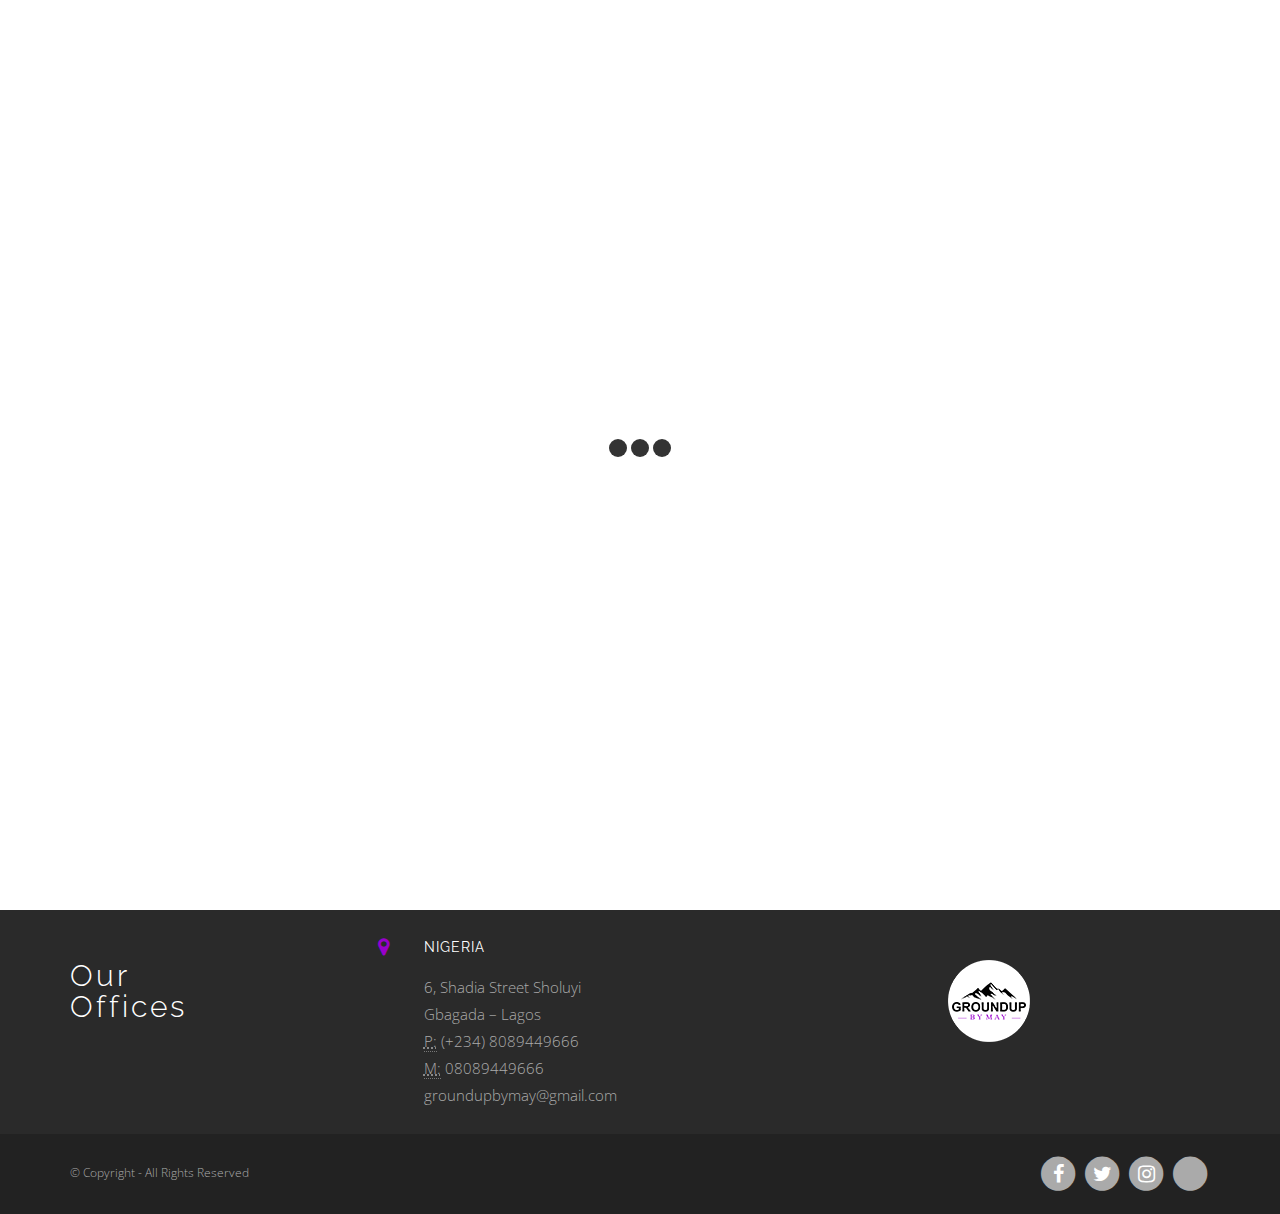
<file: turnkeyproject.html>
<!DOCTYPE html>
 <html class="no-js">
    <head>
        <!-- Meta Tags -->        
        <meta charset="utf-8">
        <!--[if IE]><meta http-equiv='X-UA-Compatible' content='IE=edge,chrome=1'><![endif]-->
        <meta name="viewport" content="width=device-width, initial-scale=1">
        <title>Groundupbymay Interior Decor</title>
        <meta name="description" content="A Template by Denis Griu"/>
        <meta name="keywords" content=""/>
        <meta name="author" content="Denis Griu"/>
        <meta name="viewport" content="width=device-width, initial-scale=1.0, maximum-scale=1.0, user-scalable=no">
        <link rel="apple-touch-icon" sizes="57x57" href="fab/apple-icon-57x57.png">
        <link rel="apple-touch-icon" sizes="60x60" href="fab/apple-icon-60x60.png">
        <link rel="apple-touch-icon" sizes="72x72" href="fab/apple-icon-72x72.png">
        <link rel="apple-touch-icon" sizes="76x76" href="fab/apple-icon-76x76.png">
        <link rel="apple-touch-icon" sizes="114x114" href="fab/apple-icon-114x114.png">
        <link rel="apple-touch-icon" sizes="120x120" href="fab/apple-icon-120x120.png">
        <link rel="apple-touch-icon" sizes="144x144" href="fab/apple-icon-144x144.png">
        <link rel="apple-touch-icon" sizes="152x152" href="fab/apple-icon-152x152.png">
        <link rel="apple-touch-icon" sizes="180x180" href="fab/apple-icon-180x180.png">
        <link rel="icon" type="image/png" sizes="192x192"  href="fab/android-icon-192x192.png">
        <link rel="icon" type="image/png" sizes="32x32" href="fab/favicon-32x32.png">
        <link rel="icon" type="image/png" sizes="96x96" href="fab/favicon-96x96.png">
        <link rel="icon" type="image/png" sizes="16x16" href="fab/favicon-16x16.png">
        <link rel="manifest" href="fab/manifest.json">
        <meta name="msapplication-TileColor" content="#ffffff">
        <meta name="msapplication-TileImage" content="fab/ms-icon-144x144.png">
        <meta name="theme-color" content="#ffffff">
       <!--  <link rel="shortcut icon" href="assets/img/favicon.ico" type="image/x-icon">  -->

        <!-- Web Fonts -->        
        <link href='http://fonts.googleapis.com/css?family=Open+Sans:400,300,600,700' rel='stylesheet' type='text/css'/>
        <link href='http://fonts.googleapis.com/css?family=Raleway:400,100,300,500,700' rel='stylesheet' type='text/css'/>

        <!-- Css Global Compulsory -->
        <link rel="stylesheet" href="css/bootstrap.min.css"/> 

        <!-- Css Implementing Plugins -->
        <link rel="stylesheet" href="css/font-awesome.min.css"/>                          
        <link rel="stylesheet" type="text/css" href="css/revolution/style.css" media="screen"/>
        <link rel="stylesheet" type="text/css" href="css/revolution/extralayers.css" media="screen"/> 
        <link rel="stylesheet" type="text/css" href="css/revolution/settings.css" media="screen"/>
        <link rel="stylesheet" href="css/owl.carousel.css"/>
        <link rel="stylesheet" href="css/owl.theme.css"/>         
        <link rel="stylesheet" href="css/cubeportfolio.min.css"/>
        <link rel="stylesheet" href="css/jquery.mmenu.css"/>

        <!-- Css Theme -->           
        <link rel="stylesheet" href="css/style.css">
    </head>

<body>
 <!--Start Preloader-->
        <div id="preloader">
            <div class="preloader-container">
                <div class="spinner">
                    <div class="bounce1"></div>
                    <div class="bounce2"></div>
                    <div class="bounce3"></div>
                </div>
            </div>
        </div>
        <!--End Preloader-->

        <!-- Navbar -->
        <nav class="navbar navbar-default header-nav" role="navigation">
            <div class="container">
                <!-- Brand and toggle get grouped for better mobile display -->
                <div class="navbar-header">
                    <button type="button" class="navbar-toggle collapsed" data-toggle="collapse" data-target="#bs-example-navbar-collapse-1">
                        <span class="sr-only">Toggle navigation</span>
                        <span class="icon-bar"></span>
                        <span class="icon-bar"></span>
                        <span class="icon-bar"></span>
                    </button>
                    <!-- Logo -->        
                    <a class="navbar-brand" href="index.html"><img src="img/logonew.png" class="img-responsive" alt="TrueLineInterior"></a>        
                </div>
                <!-- Collect the nav links, forms, and other content for toggling -->
                <div class="collapse navbar-collapse" id="bs-example-navbar-collapse-1">
                    <ul class="nav navbar-nav navbar-right">
                        <li class="active"><a href="index.html">Home</a></li>
                        <li><a href="about.html">About</a></li>                                                                            
                       <!-- <li><a href="#projects">Projects</a></li>     -->               
                        <li><a href="#" class="dropdown-toggle" data-toggle="dropdown" role="button" aria-expanded="false">Services  <i class="fa fa-angle-down fa-lg"></i></a>
                        <ul class="dropdown-menu" role="menu">
                                    <li><a href="resident.html">Residential Interior Design</a></li>
                                    <li><a href="luxury.html">Commercial Interior  Design</a></li>
                                    <li><a href="turnkeyproject.html">Custom Furniture Making</a></li>
                                    <li><a href="officefurniture.html">Building Material Supplies</a></li>
                                     <!-- <li><a href="#">Modular Kitchen and wardrobe Manufacturer</a></li>
                                   <li><a href="architect.html">Architecture in Delhi NCR</a></li> -->
                                     <li><a href="projectman.html">Project Management</a></li>                                   
                                </ul>
                        </li>
                       <li><a href="contact.html">Contact</a></li>  
                    </ul>
                </div>
            </div>
        </nav>
        <!-- Navbar -->

<!-- Header Background Parallax Image -->
        <div id="archi">
            <div class="head-title">
                <h2>Custom Furniture Making</h2>                
            </div>  
        </div>
        <!-- End Header Background Parallax Image -->

      <!-- Site Wrapper -->
        <div class="site-wrapper">                        

            <!-- Who We Are -->            
            <div class="container who-we-are padding-bottom">              
                <div class="row">
                    <div class="col-md-12 about-caption">
                        <div class="general-title">
                            <h2>Custom Furniture Making</h2>
                            <div class="space-bottom-2x"></div>   
                        </div>
                        <p>We are furniture manufacturer, principally involved in design, manufacture and sale of furniture products. Most of our furniture products are locally made and exported. We strive to offer elegant home furniture products at better rates, quality and delivery time. The results are virtually beyond your expectations, giving you exceptional satisfaction that is simply our commitment.</p>    
                        <div class="space-bottom-2x"></div>                                            
        
                      
                        <!--<a href="#" class="btn gold-btn">Read More</a>-->
                    </div>              
                    <!--<div class="col-md-4 text-center">                                
                        <br>
                        <h3>Founded in 2012</h3>
                        <hr>
                        <h3>2017 Happy Customers</h3>
                        <hr>
                        <h3>98 Completed Projects</h3>
                        <hr>
                        <h3>200 Coffee cups</h3>
                    </div>              -->
                </div>                                              
            </div><!-- /container --> 



<!-- Footer -->  
        <div class="footer-big">
            <div class="container">
                <div class="row">

                    <!-- About Us Information -->
                    <div class="col-md-3 col-sm-6">                           
                        <div class="f-logo">
                            <h2>Our<br>Offices</h2>                                                                    
                        </div>
                    </div>
                    
                    <!-- Recent Posts -->
                    

                    <!-- Latest Tweet -->
                    

                    <!-- Recent Works -->
                    <div class="col-md-6 col-sm-6 f-inner">   
                            <div class="col-sm-1">
                                <i class="fa fa-map-marker fa-lg"></i> 
                            </div>
                            <div class="col-sm-11">
                                <strong>Nigeria</strong>
                                <div class="f-space"></div>
                               <address>                                
                                    6, Shadia Street Sholuyi<br>  
                                    Gbagada – Lagos           <br>                    
                                    <abbr title="Phone">P:</abbr> (+234) 8089449666 <br/>
                                    <abbr title="Phone">M:</abbr> 08089449666 <br/>
                                    groundupbymay@gmail.com<br/>
                                </address>
                            </div>      
                        </div>                           

                       <div class="col-md-3 col-sm-6">                           
                        <div class="f-logo">
                          <img src="img/logonew.png" width="82" height="82"> 
                            </div>
                    </div>


                </div>
            </div>
        </div>   

        <div id="footer">
            <div class="container">   
                <div class="row">                                                         
                    <!-- Copyright -->                                                       
                    <div class="col-sm-6 col-md-6 f-copyright">                        
                        <span>© Copyright  - All Rights Reserved</span>                        
                    </div>                      
                    <div class="col-sm-6 col-md-6">
                        <!-- Social Icons -->                              
                        <ul class="footer-social">
                           <li><a target="_blank" href="https://www.facebook.com/share/16Rx5r2X9e/"><span class="fa-stack fa-lg"><i class="fa fa-circle fa-stack-2x"></i><i class="fa fa-facebook fa-stack-1x fa-inverse"></i></span></a></li>
                            <li><a target="_blank"href="https://x.com/groundupbymay/"><span class="fa-stack fa-lg"><i class="fa fa-circle fa-stack-2x"></i><i class="fa fa-twitter fa-stack-1x fa-inverse"></i></span></a></li>
                            <li><a target="_blank"href="https://ig.me/m/Groundupbymay"><span class="fa-stack fa-lg"><i class="fa fa-circle fa-stack-2x"></i><i class="fa fa-instagram fa-stack-1x fa-inverse"></i></span></a></li>
                            <li><a target="_blank"href="https://wa.me/2348154194666?text=Hey!%20I%20need%20some%20extra%20information%20about%20your%20products."><span class="fa-stack fa-lg"><i class="fa fa-circle fa-stack-2x"></i><i class="fab fa-whatsapp"></i></span></a></li>
                        </ul>
                    </div>
                </div><!-- /row -->
            </div><!-- /container -->
        </div>        
        <!-- End Footer -->

 <!-- jQuery Plugins -->                                 
        <script src="js/jquery-1.11.1.min.js"></script>                    
        <script src="js/bootstrap.min.js"></script>
        <script src="js/jquery.themepunch.tools.min.js"></script>   
        <script src="js/jquery.themepunch.revolution.min.js"></script> 
        <script src="js/jquery.cubeportfolio.min.js"></script>      
        <script src="js/owl.carousel.js"></script>
        <script src="js/moderniz.js"></script>    
        <script src="js/jquery.sticky.js"></script>   
        <script src="js/jquery.mmenu.min.js"></script>                     
       <!--  <script src="https://maps.googleapis.com/maps/api/js?v=3.exp"></script>      -->
        <script src="js/app.js"></script> 
</body>
</html>
</file>
<file: css/revolution/style.css>
.boxedcontainer		{	max-width: 1170px; margin:auto; padding:0px 30px;}

/*********************************************
	-	SETTINGS FOR BANNER CONTAINERS	-
**********************************************/

.tp-banner-container{
	width:100%;
	position:relative;
	padding:0;

}

.tp-banner{
	width:100%;
	position:relative;
}

.tp-banner-fullscreen-container {
		width:100%;
		position:relative;
		padding:0;
}
</file>
<file: css/revolution/extralayers.css>
/**********************************************************
***********************************************************
***********************************************************



   SOME MORE LAYER EXAMPLES, USE ONLY WHICH YOU NEED,
   TO SAVE LOAD TIME 



***********************************************************
***********************************************************
***********************************************************/





.tp-caption.medium_grey {
position:absolute;
color:#fff;
text-shadow:0px 2px 5px rgba(0, 0, 0, 0.5);
font-weight:700;
font-size:20px;
line-height:20px;
font-family:Arial;
padding:2px 4px;
margin:0px;
border-width:0px;
border-style:none;
background-color:#888;
white-space:nowrap;
}

.tp-caption.small_text {
position:absolute;
color:#fff;
text-shadow:0px 2px 5px rgba(0, 0, 0, 0.5);
font-weight:700;
font-size:14px;
line-height:20px;
font-family:Arial;
margin:0px;
border-width:0px;
border-style:none;
white-space:nowrap;
}

.tp-caption.medium_text {
position:absolute;
color:#fff;
text-shadow:0px 2px 5px rgba(0, 0, 0, 0.5);
font-weight:700;
font-size:20px;
line-height:20px;
font-family:Arial;
margin:0px;
border-width:0px;
border-style:none;
white-space:nowrap;
}

.tp-caption.large_text {
position:absolute;
color:#fff;
text-shadow:0px 2px 5px rgba(0, 0, 0, 0.5);
font-weight:700;
font-size:40px;
line-height:40px;
font-family:Arial;
margin:0px;
border-width:0px;
border-style:none;
white-space:nowrap;
}

.tp-caption.very_large_text {
position:absolute;
color:#fff;
text-shadow:0px 2px 5px rgba(0, 0, 0, 0.5);
font-weight:700;
font-size:60px;
line-height:60px;
font-family:Arial;
margin:0px;
border-width:0px;
border-style:none;
white-space:nowrap;
letter-spacing:-2px;
}

.tp-caption.very_big_white {
position:absolute;
color:#fff;
text-shadow:none;
font-weight:800;
font-size:60px;
line-height:60px;
font-family:Arial;
margin:0px;
border-width:0px;
border-style:none;
white-space:nowrap;
padding:0px 4px;
padding-top:1px;
background-color:#000;
}

.tp-caption.very_big_black {
position:absolute;
color:#000;
text-shadow:none;
font-weight:700;
font-size:60px;
line-height:60px;
font-family:Arial;
margin:0px;
border-width:0px;
border-style:none;
white-space:nowrap;
padding:0px 4px;
padding-top:1px;
background-color:#fff;
}

.tp-caption.modern_medium_fat {
position:absolute;
color:#000;
text-shadow:none;
font-weight:800;
font-size:24px;
line-height:20px;
font-family:"Open Sans", sans-serif;
margin:0px;
border-width:0px;
border-style:none;
white-space:nowrap;
}

.tp-caption.modern_medium_fat_white {
position:absolute;
color:#fff;
text-shadow:none;
font-weight:800;
font-size:24px;
line-height:20px;
font-family:"Open Sans", sans-serif;
margin:0px;
border-width:0px;
border-style:none;
white-space:nowrap;
}

.tp-caption.modern_medium_light {
position:absolute;
color:#000;
text-shadow:none;
font-weight:300;
font-size:24px;
line-height:20px;
font-family:"Open Sans", sans-serif;
margin:0px;
border-width:0px;
border-style:none;
white-space:nowrap;
}

.tp-caption.modern_big_bluebg {
position:absolute;
color:#fff;
text-shadow:none;
font-weight:800;
font-size:30px;
line-height:36px;
font-family:"Open Sans", sans-serif;
padding:3px 10px;
margin:0px;
border-width:0px;
border-style:none;
background-color:#4e5b6c;
letter-spacing:0;
}

.tp-caption.modern_big_redbg {
position:absolute;
color:#fff;
text-shadow:none;
font-weight:300;
font-size:30px;
line-height:36px;
font-family:"Open Sans", sans-serif;
padding:3px 10px;
padding-top:1px;
margin:0px;
border-width:0px;
border-style:none;
background-color:#de543e;
letter-spacing:0;
}

.tp-caption.modern_small_text_dark {
position:absolute;
color:#555;
text-shadow:none;
font-size:14px;
line-height:22px;
font-family:Arial;
margin:0px;
border-width:0px;
border-style:none;
white-space:nowrap;
}

.tp-caption.boxshadow {
-moz-box-shadow:0px 0px 20px rgba(0, 0, 0, 0.5);
-webkit-box-shadow:0px 0px 20px rgba(0, 0, 0, 0.5);
box-shadow:0px 0px 20px rgba(0, 0, 0, 0.5);
}

.tp-caption.black {
color:#000;
text-shadow:none;
}

.tp-caption.noshadow {
text-shadow:none;
}

.tp-caption.thinheadline_dark {
position:absolute;
color:rgba(0,0,0,0.85);
text-shadow:none;
font-weight:300;
font-size:30px;
line-height:30px;
font-family:"Open Sans";
background-color:transparent;
}

.tp-caption.thintext_dark {
position:absolute;
color:rgba(0,0,0,0.85);
text-shadow:none;
font-weight:300;
font-size:16px;
line-height:26px;
font-family:"Open Sans";
background-color:transparent;
}

.tp-caption.largeblackbg {
position:absolute;
color:#fff;
text-shadow:none;
font-weight:300;
font-size:50px;
line-height:70px;
font-family:"Open Sans";
background-color:#000;
padding:0px 20px;
-webkit-border-radius:0px;
-moz-border-radius:0px;
border-radius:0px;
}

.tp-caption.largepinkbg {
position:absolute;
color:#fff;
text-shadow:none;
font-weight:300;
font-size:50px;
line-height:70px;
font-family:"Open Sans";
background-color:#db4360;
padding:0px 20px;
-webkit-border-radius:0px;
-moz-border-radius:0px;
border-radius:0px;
}

.tp-caption.largewhitebg {
position:absolute;
color:#000;
text-shadow:none;
font-weight:300;
font-size:50px;
line-height:70px;
font-family:"Open Sans";
background-color:#fff;
padding:0px 20px;
-webkit-border-radius:0px;
-moz-border-radius:0px;
border-radius:0px;
}

.tp-caption.largegreenbg {
position:absolute;
color:#fff;
text-shadow:none;
font-weight:300;
font-size:50px;
line-height:70px;
font-family:"Open Sans";
background-color:#67ae73;
padding:0px 20px;
-webkit-border-radius:0px;
-moz-border-radius:0px;
border-radius:0px;
}

.tp-caption.excerpt {
font-size:36px;
line-height:36px;
font-weight:700;
font-family:Arial;
color:#ffffff;
text-decoration:none;
background-color:rgba(0, 0, 0, 1);
text-shadow:none;
margin:0px;
letter-spacing:-1.5px;
padding:1px 4px 0px 4px;
width:150px;
white-space:normal !important;
height:auto;
border-width:0px;
border-color:rgb(255, 255, 255);
border-style:none;
}

.tp-caption.large_bold_grey {
font-size:60px;
line-height:60px;
font-weight:800;
font-family:"Open Sans";
color:rgb(102, 102, 102);
text-decoration:none;
background-color:transparent;
text-shadow:none;
margin:0px;
padding:1px 4px 0px;
border-width:0px;
border-color:rgb(255, 214, 88);
border-style:none;
}

.tp-caption.medium_thin_grey {
font-size:34px;
line-height:30px;
font-weight:300;
font-family:"Open Sans";
color:rgb(102, 102, 102);
text-decoration:none;
background-color:transparent;
padding:1px 4px 0px;
text-shadow:none;
margin:0px;
border-width:0px;
border-color:rgb(255, 214, 88);
border-style:none;
}

.tp-caption.small_thin_grey {
font-size:18px;
line-height:26px;
font-weight:300;
font-family:"Open Sans";
color:rgb(117, 117, 117);
text-decoration:none;
background-color:transparent;
padding:1px 4px 0px;
text-shadow:none;
margin:0px;
border-width:0px;
border-color:rgb(255, 214, 88);
border-style:none;
}

.tp-caption.lightgrey_divider {
text-decoration:none;
background-color:rgba(235, 235, 235, 1);
width:370px;
height:3px;
background-position:initial initial;
background-repeat:initial initial;
border-width:0px;
border-color:rgb(34, 34, 34);
border-style:none;
}

.tp-caption.large_bold_darkblue {
font-size:58px;
line-height:60px;
font-weight:800;
font-family:"Open Sans";
color:rgb(52, 73, 94);
text-decoration:none;
background-color:transparent;
border-width:0px;
border-color:rgb(255, 214, 88);
border-style:none;
}

.tp-caption.medium_bg_darkblue {
font-size:20px;
line-height:20px;
font-weight:800;
font-family:"Open Sans";
color:rgb(255, 255, 255);
text-decoration:none;
background-color:rgb(52, 73, 94);
padding:10px;
border-width:0px;
border-color:rgb(255, 214, 88);
border-style:none;
}

.tp-caption.medium_bold_red {
font-size:24px;
line-height:30px;
font-weight:800;
font-family:"Open Sans";
color:rgb(227, 58, 12);
text-decoration:none;
background-color:transparent;
padding:0px;
border-width:0px;
border-color:rgb(255, 214, 88);
border-style:none;
}

.tp-caption.medium_light_red {
font-size:21px;
line-height:26px;
font-weight:300;
font-family:"Open Sans";
color:rgb(227, 58, 12);
text-decoration:none;
background-color:transparent;
padding:0px;
border-width:0px;
border-color:rgb(255, 214, 88);
border-style:none;
}

.tp-caption.medium_bg_red {
font-size:20px;
line-height:20px;
font-weight:800;
font-family:"Open Sans";
color:rgb(255, 255, 255);
text-decoration:none;
background-color:rgb(227, 58, 12);
padding:10px;
border-width:0px;
border-color:rgb(255, 214, 88);
border-style:none;
}

.tp-caption.medium_bold_orange {
font-size:24px;
line-height:30px;
font-weight:800;
font-family:"Open Sans";
color:rgb(243, 156, 18);
text-decoration:none;
background-color:transparent;
border-width:0px;
border-color:rgb(255, 214, 88);
border-style:none;
}

.tp-caption.medium_bg_orange {
font-size:20px;
line-height:20px;
font-weight:800;
font-family:"Open Sans";
color:rgb(255, 255, 255);
text-decoration:none;
background-color:rgb(243, 156, 18);
padding:10px;
border-width:0px;
border-color:rgb(255, 214, 88);
border-style:none;
}

.tp-caption.grassfloor {
text-decoration:none;
background-color:rgba(160, 179, 151, 1);
width:4000px;
height:150px;
border-width:0px;
border-color:rgb(34, 34, 34);
border-style:none;
}

.tp-caption.large_bold_white {
font-size:58px;
line-height:60px;
font-weight:800;
font-family:"Open Sans";
color:rgb(255, 255, 255);
text-decoration:none;
background-color:transparent;
border-width:0px;
border-color:rgb(255, 214, 88);
border-style:none;
}

.tp-caption.medium_light_white {
font-size:30px;
line-height:36px;
font-weight:300;
font-family:"Open Sans";
color:rgb(255, 255, 255);
text-decoration:none;
background-color:transparent;
padding:0px;
border-width:0px;
border-color:rgb(255, 214, 88);
border-style:none;
}

.tp-caption.mediumlarge_light_white {
font-size:34px;
line-height:40px;
font-weight:300;
font-family:"Open Sans";
color:rgb(255, 255, 255);
text-decoration:none;
background-color:transparent;
padding:0px;
border-width:0px;
border-color:rgb(255, 214, 88);
border-style:none;
}

.tp-caption.mediumlarge_light_white_center {
font-size:34px;
line-height:40px;
font-weight:300;
font-family:"Open Sans";
color:#ffffff;
text-decoration:none;
background-color:transparent;
padding:0px 0px 0px 0px;
text-align:center;
border-width:0px;
border-color:rgb(255, 214, 88);
border-style:none;
}

.tp-caption.medium_bg_asbestos {
font-size:20px;
line-height:20px;
font-weight:800;
font-family:"Open Sans";
color:rgb(255, 255, 255);
text-decoration:none;
background-color:rgb(127, 140, 141);
padding:10px;
border-width:0px;
border-color:rgb(255, 214, 88);
border-style:none;
}

.tp-caption.medium_light_black {
font-size:30px;
line-height:36px;
font-weight:300;
font-family:"Open Sans";
color:rgb(0, 0, 0);
text-decoration:none;
background-color:transparent;
padding:0px;
border-width:0px;
border-color:rgb(255, 214, 88);
border-style:none;
}

.tp-caption.large_bold_black {
font-size:58px;
line-height:60px;
font-weight:800;
font-family:"Open Sans";
color:rgb(0, 0, 0);
text-decoration:none;
background-color:transparent;
border-width:0px;
border-color:rgb(255, 214, 88);
border-style:none;
}

.tp-caption.mediumlarge_light_darkblue {
font-size:34px;
line-height:40px;
font-weight:300;
font-family:"Open Sans";
color:rgb(52, 73, 94);
text-decoration:none;
background-color:transparent;
padding:0px;
border-width:0px;
border-color:rgb(255, 214, 88);
border-style:none;
}

.tp-caption.small_light_white {
font-size:17px;
line-height:28px;
font-weight:300;
font-family:"Open Sans";
color:rgb(255, 255, 255);
text-decoration:none;
background-color:transparent;
padding:0px;
border-width:0px;
border-color:rgb(255, 214, 88);
border-style:none;
}

.tp-caption.roundedimage {
border-width:0px;
border-color:rgb(34, 34, 34);
border-style:none;
}

.tp-caption.large_bg_black {
font-size:40px;
line-height:40px;
font-weight:800;
font-family:"Open Sans";
color:rgb(255, 255, 255);
text-decoration:none;
background-color:rgb(0, 0, 0);
padding:10px 20px 15px;
border-width:0px;
border-color:rgb(255, 214, 88);
border-style:none;
}

.tp-caption.mediumwhitebg {
font-size:30px;
line-height:30px;
font-weight:300;
font-family:"Open Sans";
color:rgb(0, 0, 0);
text-decoration:none;
background-color:rgb(255, 255, 255);
padding:5px 15px 10px;
text-shadow:none;
border-width:0px;
border-color:rgb(0, 0, 0);
border-style:none;
}

.tp-caption.large_bold_white_25 {
font-size:55px;
line-height:65px;
font-weight:700;
font-family:"Open Sans";
color:#fff;
text-decoration:none;
background-color:transparent;
text-align:center;
text-shadow:#000 0px 5px 10px;
border-width:0px;
border-color:rgb(255, 255, 255);
border-style:none;
}

.tp-caption.medium_text_shadow {
font-size:25px;
line-height:25px;
font-weight:600;
font-family:"Open Sans";
color:#fff;
text-decoration:none;
background-color:transparent;
text-align:center;
text-shadow:#000 0px 5px 10px;
border-width:0px;
border-color:rgb(255, 255, 255);
border-style:none;
}

.tp-caption.black_heavy_60 {
font-size:60px;
line-height:60px;
font-weight:900;
font-family:Raleway;
color:rgb(0, 0, 0);
text-decoration:none;
background-color:transparent;
text-shadow:none;
border-width:0px;
border-color:rgb(0, 0, 0);
border-style:none;
}

.tp-caption.white_heavy_40 {
font-size:40px;
line-height:40px;
font-weight:900;
font-family:Raleway;
color:rgb(255, 255, 255);
text-decoration:none;
background-color:transparent;
text-shadow:none;
border-width:0px;
border-color:rgb(0, 0, 0);
border-style:none;
}

.tp-caption.grey_heavy_72 {
font-size:72px;
line-height:72px;
font-weight:900;
font-family:Raleway;
color:rgb(213, 210, 210);
text-decoration:none;
background-color:transparent;
text-shadow:none;
border-width:0px;
border-color:rgb(0, 0, 0);
border-style:none;
}

.tp-caption.grey_regular_18 {
font-size:18px;
line-height:26px;
font-family:"Open Sans";
color:rgb(119, 119, 119);
text-decoration:none;
background-color:transparent;
text-shadow:none;
border-width:0px;
border-color:rgb(0, 0, 0);
border-style:none;
}

.tp-caption.black_thin_34 {
font-size:35px;
line-height:35px;
font-weight:100;
font-family:Raleway;
color:rgb(0, 0, 0);
text-decoration:none;
background-color:transparent;
text-shadow:none;
border-width:0px;
border-color:rgb(0, 0, 0);
border-style:none;
}

.tp-caption.arrowicon {
line-height:1px;
border-width:0px;
border-color:rgb(34, 34, 34);
border-style:none;
}

.tp-caption.light_heavy_60 {
font-size:60px;
line-height:60px;
font-weight:900;
font-family:Raleway;
color:rgb(255, 255, 255);
text-decoration:none;
background-color:transparent;
text-shadow:none;
border-width:0px;
border-color:rgb(0, 0, 0);
border-style:none;
}

.tp-caption.black_bold_40 {
font-size:40px;
line-height:40px;
font-weight:800;
font-family:Raleway;
color:rgb(0, 0, 0);
text-decoration:none;
background-color:transparent;
text-shadow:none;
border-width:0px;
border-color:rgb(0, 0, 0);
border-style:none;
}

.tp-caption.light_heavy_70 {
font-size:70px;
line-height:70px;
font-weight:900;
font-family:Raleway;
color:rgb(255, 255, 255);
text-decoration:none;
background-color:transparent;
text-shadow:none;
border-width:0px;
border-color:rgb(0, 0, 0);
border-style:none;
}

.tp-caption.black_heavy_70 {
font-size:70px;
line-height:70px;
font-weight:900;
font-family:Raleway;
color:rgb(0, 0, 0);
text-decoration:none;
background-color:transparent;
text-shadow:none;
border-width:0px;
border-color:rgb(0, 0, 0);
border-style:none;
}

.tp-caption.black_bold_bg_20 {
font-size:20px;
line-height:20px;
font-weight:900;
font-family:Raleway;
color:rgb(255, 255, 255);
text-decoration:none;
background-color:rgb(0, 0, 0);
padding:5px 8px;
text-shadow:none;
border-width:0px;
border-color:rgb(0, 0, 0);
border-style:none;
}

.tp-caption.greenbox30 {
line-height:30px;
text-decoration:none;
background-color:rgb(134, 181, 103);
padding:0px 14px;
border-width:0px;
border-color:rgb(34, 34, 34);
border-style:none;
}

.tp-caption.blue_heavy_60 {
font-size:60px;
line-height:60px;
font-weight:900;
font-family:Raleway;
color:rgb(255, 255, 255);
text-decoration:none;
background-color:rgb(49, 165, 203);
padding:3px 10px;
text-shadow:none;
border-width:0px;
border-color:rgb(0, 0, 0);
border-style:none;
}

.tp-caption.green_bold_bg_20 {
font-size:20px;
line-height:20px;
font-weight:900;
font-family:Raleway;
color:rgb(255, 255, 255);
text-decoration:none;
background-color:rgb(134, 181, 103);
padding:5px 8px;
text-shadow:none;
border-width:0px;
border-color:rgb(0, 0, 0);
border-style:none;
}

.tp-caption.whitecircle_600px {
line-height:1px;
width:800px;
height:800px;
text-decoration:none;
background:linear-gradient(to bottom,  rgba(238,238,238,1) 0%,rgba(255,255,255,1) 100%);
filter:progid;
background-color:transparent;
border-radius:400px 400px 400px 400px;
border-width:0px;
border-color:rgb(34, 34, 34);
border-style:none;
}

.tp-caption.fullrounded {
border-radius:400px 400px 400px 400px;
border-width:0px;
border-color:rgb(34, 34, 34);
border-style:none;
}

.tp-caption.light_heavy_40 {
font-size:40px;
line-height:40px;
font-weight:900;
font-family:Raleway;
color:rgb(255, 255, 255);
text-decoration:none;
background-color:transparent;
text-shadow:none;
border-width:0px;
border-color:rgb(0, 0, 0);
border-style:none;
}

.tp-caption.white_thin_34 {
font-size:35px;
line-height:35px;
font-weight:200;
font-family:Raleway;
color:rgb(255, 255, 255);
text-decoration:none;
background-color:transparent;
text-shadow:none;
border-width:0px;
border-color:rgb(0, 0, 0);
border-style:none;
}

.tp-caption.fullbg_gradient {
width:100%;
height:100%;
text-decoration:none;
background-color:#490202;
border-width:0px;
border-color:rgb(0, 0, 0);
border-style:none;
}

.tp-caption.light_medium_30 {
font-size:30px;
line-height:40px;
font-weight:700;
font-family:Raleway;
color:rgb(255, 255, 255);
text-decoration:none;
background-color:transparent;
text-shadow:none;
border-width:0px;
border-color:rgb(0, 0, 0);
border-style:none;
}

.tp-caption.red_bold_bg_20 {
font-size:20px;
line-height:20px;
font-weight:900;
font-family:Raleway;
color:rgb(255, 255, 255);
text-decoration:none;
background-color:rgb(224, 51, 0);
padding:5px 8px;
text-shadow:none;
border-width:0px;
border-color:rgb(0, 0, 0);
border-style:none;
}

.tp-caption.blue_bold_bg_20 {
font-size:20px;
line-height:20px;
font-weight:900;
font-family:Raleway;
color:rgb(255, 255, 255);
text-decoration:none;
background-color:rgb(53, 152, 220);
padding:5px 8px;
text-shadow:none;
border-width:0px;
border-color:rgb(0, 0, 0);
border-style:none;
}

.tp-caption.white_bold_bg_20 {
font-size:20px;
line-height:20px;
font-weight:900;
font-family:Raleway;
color:rgb(0, 0, 0);
text-decoration:none;
background-color:rgb(255, 255, 255);
padding:5px 8px;
text-shadow:none;
border-width:0px;
border-color:rgb(0, 0, 0);
border-style:none;
}

.tp-caption.white_heavy_70 {
font-size:70px;
line-height:70px;
font-weight:900;
font-family:Raleway;
color:rgb(255, 255, 255);
text-decoration:none;
background-color:transparent;
text-shadow:none;
border-width:0px;
border-color:rgb(0, 0, 0);
border-style:none;
}

.tp-caption.light_heavy_70_shadowed {
font-size:70px;
line-height:70px;
font-weight:900;
font-family:Raleway;
color:#ffffff;
text-decoration:none;
background-color:transparent;
text-shadow:0px 0px 7px rgba(0, 0, 0, 0.25);
border-width:0px;
border-color:rgb(0, 0, 0);
border-style:none;
}

.tp-caption.light_medium_30_shadowed {
font-size:30px;
line-height:40px;
font-weight:700;
font-family:Raleway;
color:#ffffff;
text-decoration:none;
background-color:transparent;
text-shadow:0px 0px 7px rgba(0, 0, 0, 0.25);
border-width:0px;
border-color:rgb(0, 0, 0);
border-style:none;
}

.tp-caption.blackboxed_heavy {
font-size:70px;
line-height:70px;
font-weight:800;
font-family:"Open Sans";
color:rgb(255, 255, 255);
text-decoration:none;
background-color:rgb(0, 0, 0);
padding:5px 20px;
text-shadow:rgba(0, 0, 0, 0.14902) 0px 0px 7px;
border-width:0px;
border-color:rgb(0, 0, 0);
border-style:none;
}

.tp-caption.bignumbers_white {
color:#ffffff;
background-color:rgba(0, 0, 0, 0);
font-size:84px;
line-height:84px;
font-weight:800;
font-family:Raleway;
text-decoration:none;
padding:0px 0px 0px 0px;
text-shadow:rgba(0, 0, 0, 0.247059) 0px 0px 7px;
border-width:0px;
border-color:rgb(255, 255, 255);
border-style:none solid none none;
}

.tp-caption.whiteline_long {
line-height:1px;
min-width:660px;
background-color:transparent;
text-decoration:none;
border-width:2px 0px 0px 0px;
border-color:rgb(255, 255, 255) rgb(34, 34, 34) rgb(34, 34, 34) rgb(34, 34, 34);
border-style:solid none none none;
}

.tp-caption.light_medium_20_shadowed {
font-size:20px;
line-height:30px;
font-weight:700;
font-family:Raleway;
color:#ffffff;
text-decoration:none;
background-color:transparent;
text-shadow:0px 0px 7px rgba(0, 0, 0, 0.25);
border-width:0px;
border-color:rgb(0, 0, 0);
border-style:none;
}

.tp-caption.fullgradient_overlay {
background:linear-gradient(to bottom,  rgba(0,0,0,0) 0%,rgba(0,0,0,0.5) 100%);
filter:progid;
width:100%;
height:100%;
border-width:0px;
border-color:rgb(34, 34, 34);
border-style:none;
}

.tp-caption.light_medium_20 {
font-size:20px;
line-height:30px;
font-weight:700;
font-family:Raleway;
color:#ffffff;
text-decoration:none;
background-color:transparent;
border-width:0px;
border-color:rgb(0, 0, 0);
border-style:none;
}

.tp-caption.reddishbg_heavy_70 {
font-size:70px;
line-height:70px;
font-weight:900;
font-family:Raleway;
color:rgb(255, 255, 255);
text-decoration:none;
background-color:rgba(100, 1, 24, 0.8);
padding:50px;
text-shadow:none;
border-width:0px;
border-color:rgb(0, 0, 0);
border-style:none;
}

.tp-caption.borderbox_725x130 {
min-width:725px;
min-height:130px;
background-color:transparent;
text-decoration:none;
border-width:2px;
border-color:rgb(255, 255, 255);
border-style:solid;
}

.tp-caption.light_heavy_34 {
font-size:34px;
line-height:34px;
font-weight:900;
font-family:Raleway;
color:rgb(255, 255, 255);
text-decoration:none;
background-color:transparent;
text-shadow:none;
border-width:0px;
border-color:rgb(0, 0, 0);
border-style:none;
}

.tp-caption.black_thin_30 {
font-size:30px;
line-height:30px;
font-weight:100;
font-family:Raleway;
color:rgb(0, 0, 0);
text-decoration:none;
background-color:transparent;
text-shadow:none;
border-width:0px;
border-color:rgb(0, 0, 0);
border-style:none;
}

.tp-caption.black_thin_whitebg_30 {
font-size:30px;
line-height:30px;
font-weight:300;
font-family:Raleway;
color:rgb(0, 0, 0);
text-decoration:none;
background-color:rgb(255, 255, 255);
padding:5px 10px;
text-shadow:none;
border-width:0px;
border-color:rgb(0, 0, 0);
border-style:none;
}

.tp-caption.white_heavy_60 {
font-size:60px;
line-height:60px;
font-weight:900;
font-family:Raleway;
color:rgb(255, 255, 255);
text-decoration:none;
background-color:transparent;
text-shadow:none;
border-width:0px;
border-color:rgb(0, 0, 0);
border-style:none;
}

.tp-caption.black_thin_blackbg_30 {
font-size:30px;
line-height:30px;
font-weight:300;
font-family:Raleway;
color:rgb(255, 255, 255);
text-decoration:none;
background-color:rgb(0, 0, 0);
padding:5px 10px;
text-shadow:none;
border-width:0px;
border-color:rgb(0, 0, 0);
border-style:none;
}

.tp-caption.light_thin_60 {
font-size:60px;
line-height:60px;
font-weight:100;
font-family:Raleway;
color:rgb(255, 255, 255);
text-decoration:none;
background-color:transparent;
text-shadow:none;
border-width:0px;
border-color:rgb(0, 0, 0);
border-style:none;
}

.tp-caption.greenbgfull {
background-color:#85b85f;
width:100%;
height:100%;
border-width:0px;
border-color:rgb(34, 34, 34);
border-style:none;
}

.tp-caption.bluebgfull {
text-decoration:none;
width:100%;
height:100%;
background-color:rgb(61, 164, 207);
border-width:0px;
border-color:rgb(34, 34, 34);
border-style:none;
}

.tp-caption.blackbgfull {
text-decoration:none;
width:100%;
height:100%;
background-color:rgba(0, 0, 0, 0.247059);
border-width:0px;
border-color:rgb(34, 34, 34);
border-style:none;
}

.tp-caption.wave_repeat1 {
width:100%;
height:600px;
background-repeat:repeat-x;
background-color:transparent;
text-decoration:none;
border-width:0px;
border-color:rgb(34, 34, 34);
border-style:none;
}

.tp-caption.wavebg2 {
width:200%;
height:300px;
text-decoration:none;
background-image:url(http://themepunch.com/revolution/wp-content/uploads/2014/05/wave21.png);
border-width:0px;
border-color:rgb(34, 34, 34);
border-style:none;
}

.tp-caption.wavebg1 {
width:200%;
height:300px;
text-decoration:none;
background-image:url(http://themepunch.com/revolution/wp-content/uploads/2014/05/wave11.png);
border-width:0px;
border-color:rgb(34, 34, 34);
border-style:none;
}

.tp-caption.wavebg3 {
width:200%;
height:300px;
text-decoration:none;
background-image:url(http://themepunch.com/revolution/wp-content/uploads/2014/05/wave3.png);
border-width:0px;
border-color:rgb(34, 34, 34);
border-style:none;
}

.tp-caption.wavebg4 {
width:200%;
height:300px;
text-decoration:none;
background-image:url(http://themepunch.com/revolution/wp-content/uploads/2014/05/wave4.png);
border-width:0px;
border-color:rgb(34, 34, 34);
border-style:none;
}

.tp-caption.greenishbg_heavy_70 {
font-size:70px;
line-height:70px;
font-weight:900;
font-family:Raleway;
color:rgb(255, 255, 255);
text-decoration:none;
padding:50px;
text-shadow:none;
background-color:rgba(40, 67, 62, 0.8);
border-width:0px;
border-color:rgb(0, 0, 0);
border-style:none;
}

.tp-caption.wavebg5 {
width:200%;
height:300px;
text-decoration:none;
background-image:url(http://themepunch.com/revolution/wp-content/uploads/2014/05/wave51.png);
border-width:0px;
border-color:rgb(34, 34, 34);
border-style:none;
}

.tp-caption.deepblue_sea {
width:100%;
height:1000px;
background-color:rgba(30, 46, 59, 1);
text-decoration:none;
border-width:0px;
border-color:rgb(34, 34, 34);
border-style:none;
}


.tp-caption a {
color:#ff7302;
text-shadow:none;
-webkit-transition:all 0.2s ease-out;
-moz-transition:all 0.2s ease-out;
-o-transition:all 0.2s ease-out;
-ms-transition:all 0.2s ease-out;
}

.tp-caption a:hover {
color:#ffa902;
}

.largeredbtn {  
font-family: "Raleway", sans-serif;
font-weight: 900;
font-size: 16px;
line-height: 60px;
color: #fff !important;
text-decoration: none;
padding-left: 40px;
padding-right: 80px;
padding-top: 22px;
padding-bottom: 22px;
background: rgb(234,91,31); /* Old browsers */
background: -moz-linear-gradient(top,  rgba(234,91,31,1) 0%, rgba(227,58,12,1) 100%); /* FF3.6+ */
background: -webkit-gradient(linear, left top, left bottom, color-stop(0%,rgba(234,91,31,1)), color-stop(100%,rgba(227,58,12,1))); /* Chrome,Safari4+ */
background: -webkit-linear-gradient(top,  rgba(234,91,31,1) 0%,rgba(227,58,12,1) 100%); /* Chrome10+,Safari5.1+ */
background: -o-linear-gradient(top,  rgba(234,91,31,1) 0%,rgba(227,58,12,1) 100%); /* Opera 11.10+ */
background: -ms-linear-gradient(top,  rgba(234,91,31,1) 0%,rgba(227,58,12,1) 100%); /* IE10+ */
background: linear-gradient(to bottom,  rgba(234,91,31,1) 0%,rgba(227,58,12,1) 100%); /* W3C */
filter: progid:DXImageTransform.Microsoft.gradient( startColorstr='#ea5b1f', endColorstr='#e33a0c',GradientType=0 ); /* IE6-9 */
}

.largeredbtn:hover {
background: rgb(227,58,12); /* Old browsers */
background: -moz-linear-gradient(top,  rgba(227,58,12,1) 0%, rgba(234,91,31,1) 100%); /* FF3.6+ */
background: -webkit-gradient(linear, left top, left bottom, color-stop(0%,rgba(227,58,12,1)), color-stop(100%,rgba(234,91,31,1))); /* Chrome,Safari4+ */
background: -webkit-linear-gradient(top,  rgba(227,58,12,1) 0%,rgba(234,91,31,1) 100%); /* Chrome10+,Safari5.1+ */
background: -o-linear-gradient(top,  rgba(227,58,12,1) 0%,rgba(234,91,31,1) 100%); /* Opera 11.10+ */
background: -ms-linear-gradient(top,  rgba(227,58,12,1) 0%,rgba(234,91,31,1) 100%); /* IE10+ */
background: linear-gradient(to bottom,  rgba(227,58,12,1) 0%,rgba(234,91,31,1) 100%); /* W3C */
filter: progid:DXImageTransform.Microsoft.gradient( startColorstr='#e33a0c', endColorstr='#ea5b1f',GradientType=0 ); /* IE6-9 */      
}

.fullrounded img {
   -webkit-border-radius: 400px;
-moz-border-radius: 400px;
border-radius: 400px; 
  }
</file>
<file: css/revolution/settings.css>
/*-----------------------------------------------------------------------------

	-	Revolution Slider 4.1 Captions -

		Screen Stylesheet

version:   	1.4.5
date:      	27/11/13
author:		themepunch
email:     	info@themepunch.com
website:   	http://www.themepunch.com
-----------------------------------------------------------------------------*/



/*************************
	-	CAPTIONS	-
**************************/

.tp-static-layers	{	position:absolute; z-index:505; top:0px;left:0px}

.tp-hide-revslider,.tp-caption.tp-hidden-caption	{	visibility:hidden !important; display:none !important}


.tp-caption { z-index:1; white-space:nowrap}

.tp-caption-demo .tp-caption	{	position:relative !important; display:inline-block; margin-bottom:10px; margin-right:20px !important}


.tp-caption.whitedivider3px {

	color: #000000;
	text-shadow: none;
	background-color: rgb(255, 255, 255);
	background-color: rgba(255, 255, 255, 1);
	text-decoration: none;
	min-width: 408px;
	min-height: 3px;
	background-position: initial initial;
	background-repeat: initial initial;
	border-width: 0px;
	border-color: #000000;
	border-style: none;
}


.tp-caption.finewide_large_white {
color:#ffffff;
text-shadow:none;
font-size:60px;
line-height:60px;
font-weight:300;
font-family:"Open Sans", sans-serif;
background-color:transparent;
text-decoration:none;
text-transform:uppercase;
letter-spacing:8px;
border-width:0px;
border-color:rgb(0, 0, 0);
border-style:none;
}

.tp-caption.whitedivider3px {
color:#000000;
text-shadow:none;
background-color:rgb(255, 255, 255);
background-color:rgba(255, 255, 255, 1);
text-decoration:none;
font-size:0px;
line-height:0;
min-width:468px;
min-height:3px;
border-width:0px;
border-color:rgb(0, 0, 0);
border-style:none;
}

.tp-caption.finewide_medium_white {
color:#ffffff;
text-shadow:none;
font-size:37px;
line-height:37px;
font-weight:300;
font-family:"Open Sans", sans-serif;
background-color:transparent;
text-decoration:none;
text-transform:uppercase;
letter-spacing:5px;
border-width:0px;
border-color:rgb(0, 0, 0);
border-style:none;
}

.tp-caption.boldwide_small_white {
font-size:25px;
line-height:25px;
font-weight:800;
font-family:"Open Sans", sans-serif;
color:rgb(255, 255, 255);
text-decoration:none;
background-color:transparent;
text-shadow:none;
text-transform:uppercase;
letter-spacing:5px;
border-width:0px;
border-color:rgb(0, 0, 0);
border-style:none;
}

.tp-caption.whitedivider3px_vertical {
color:#000000;
text-shadow:none;
background-color:rgb(255, 255, 255);
background-color:rgba(255, 255, 255, 1);
text-decoration:none;
font-size:0px;
line-height:0;
min-width:3px;
min-height:130px;
border-width:0px;
border-color:rgb(0, 0, 0);
border-style:none;
}

.tp-caption.finewide_small_white {
color:#ffffff;
text-shadow:none;
font-size:25px;
line-height:25px;
font-weight:300;
font-family:"Open Sans", sans-serif;
background-color:transparent;
text-decoration:none;
text-transform:uppercase;
letter-spacing:5px;
border-width:0px;
border-color:rgb(0, 0, 0);
border-style:none;
}

.tp-caption.finewide_verysmall_white_mw {
font-size:13px;
line-height:25px;
font-weight:400;
font-family:"Open Sans", sans-serif;
color:#ffffff;
text-decoration:none;
background-color:transparent;
text-shadow:none;
text-transform:uppercase;
letter-spacing:5px;
max-width:470px;
white-space:normal !important;
border-width:0px;
border-color:rgb(0, 0, 0);
border-style:none;
}

.tp-caption.lightgrey_divider {
text-decoration:none;
background-color:rgb(235, 235, 235);
background-color:rgba(235, 235, 235, 1);
width:370px;
height:3px;
background-position:initial initial;
background-repeat:initial initial;
border-width:0px;
border-color:rgb(34, 34, 34);
border-style:none;
}

.tp-caption.finewide_large_white {
color: #FFF;
text-shadow: none;
font-size: 60px;
line-height: 60px;
font-weight: 300;
font-family: "Open Sans", sans-serif;
background-color: rgba(0, 0, 0, 0);
text-decoration: none;
text-transform: uppercase;
letter-spacing: 8px;
border-width: 0px;
border-color: #000;
border-style: none;
}

.tp-caption.finewide_medium_white {
color: #FFF;
text-shadow: none;
font-size: 34px;
line-height: 34px;
font-weight: 300;
font-family: "Open Sans", sans-serif;
background-color: rgba(0, 0, 0, 0);
text-decoration: none;
text-transform: uppercase;
letter-spacing: 5px;
border-width: 0px;
border-color: #000;
border-style: none;
}

.tp-caption.huge_red {
position:absolute;
color:rgb(223,75,107);
font-weight:400;
font-size:150px;
line-height:130px;
font-family: 'Oswald', sans-serif;
margin:0px;
border-width:0px;
border-style:none;
white-space:nowrap;
background-color:rgb(45,49,54);
padding:0px;
}

.tp-caption.middle_yellow {
position:absolute;
color:rgb(251,213,114);
font-weight:600;
font-size:50px;
line-height:50px;
font-family: 'Open Sans', sans-serif;
margin:0px;
border-width:0px;
border-style:none;
white-space:nowrap;
}

.tp-caption.huge_thin_yellow {
	position:absolute;
color:rgb(251,213,114);
font-weight:300;
font-size:90px;
line-height:90px;
font-family: 'Open Sans', sans-serif;
margin:0px;
letter-spacing: 20px;
border-width:0px;
border-style:none;
white-space:nowrap;
}

.tp-caption.big_dark {
position:absolute;
color:#333;
font-weight:700;
font-size:70px;
line-height:70px;
font-family:"Open Sans";
margin:0px;
border-width:0px;
border-style:none;
white-space:nowrap;
}

.tp-caption.medium_dark {
position:absolute;
color:#333;
font-weight:300;
font-size:40px;
line-height:40px;
font-family:"Open Sans";
margin:0px;
letter-spacing: 5px;
border-width:0px;
border-style:none;
white-space:nowrap;
}


.tp-caption.medium_grey {
position:absolute;
color:#fff;
text-shadow:0px 2px 5px rgba(0, 0, 0, 0.5);
font-weight:700;
font-size:20px;
line-height:20px;
font-family:Arial;
padding:2px 4px;
margin:0px;
border-width:0px;
border-style:none;
background-color:#888;
white-space:nowrap;
}

.tp-caption.small_text {
position:absolute;
color:#fff;
text-shadow:0px 2px 5px rgba(0, 0, 0, 0.5);
font-weight:700;
font-size:14px;
line-height:20px;
font-family:Arial;
margin:0px;
border-width:0px;
border-style:none;
white-space:nowrap;
}

.tp-caption.medium_text {
position:absolute;
color:#fff;
text-shadow:0px 2px 5px rgba(0, 0, 0, 0.5);
font-weight:700;
font-size:20px;
line-height:20px;
font-family:Arial;
margin:0px;
border-width:0px;
border-style:none;
white-space:nowrap;
}


.tp-caption.large_bold_white_25 {
font-size:55px;
line-height:65px;
font-weight:700;
font-family:"Open Sans";
color:#fff;
text-decoration:none;
background-color:transparent;
text-align:center;
text-shadow:#000 0px 5px 10px;
border-width:0px;
border-color:rgb(255, 255, 255);
border-style:none;
}

.tp-caption.medium_text_shadow {
font-size:25px;
line-height:25px;
font-weight:600;
font-family:"Open Sans";
color:#fff;
text-decoration:none;
background-color:transparent;
text-align:center;
text-shadow:#000 0px 5px 10px;
border-width:0px;
border-color:rgb(255, 255, 255);
border-style:none;
}

.tp-caption.large_text {
position:absolute;
color:#fff;
text-shadow:0px 2px 5px rgba(0, 0, 0, 0.5);
font-weight:700;
font-size:40px;
line-height:40px;
font-family:Arial;
margin:0px;
border-width:0px;
border-style:none;
white-space:nowrap;
}

.tp-caption.medium_bold_grey {
font-size:30px;
line-height:30px;
font-weight:800;
font-family:"Open Sans";
color:rgb(102, 102, 102);
text-decoration:none;
background-color:transparent;
text-shadow:none;
margin:0px;
padding:1px 4px 0px;
border-width:0px;
border-color:rgb(255, 214, 88);
border-style:none;
}

.tp-caption.very_large_text {
position:absolute;
color:#fff;
text-shadow:0px 2px 5px rgba(0, 0, 0, 0.5);
font-weight:700;
font-size:60px;
line-height:60px;
font-family:Arial;
margin:0px;
border-width:0px;
border-style:none;
white-space:nowrap;
letter-spacing:-2px;
}

.tp-caption.very_big_white {
position:absolute;
color:#fff;
text-shadow:none;
font-weight:800;
font-size:60px;
line-height:60px;
font-family:Arial;
margin:0px;
border-width:0px;
border-style:none;
white-space:nowrap;
padding:0px 4px;
padding-top:1px;
background-color:#000;
}

.tp-caption.very_big_black {
position:absolute;
color:#000;
text-shadow:none;
font-weight:700;
font-size:60px;
line-height:60px;
font-family:Arial;
margin:0px;
border-width:0px;
border-style:none;
white-space:nowrap;
padding:0px 4px;
padding-top:1px;
background-color:#fff;
}

.tp-caption.modern_medium_fat {
position:absolute;
color:#000;
text-shadow:none;
font-weight:800;
font-size:24px;
line-height:20px;
font-family:"Open Sans", sans-serif;
margin:0px;
border-width:0px;
border-style:none;
white-space:nowrap;
}

.tp-caption.modern_medium_fat_white {
position:absolute;
color:#fff;
text-shadow:none;
font-weight:800;
font-size:24px;
line-height:20px;
font-family:"Open Sans", sans-serif;
margin:0px;
border-width:0px;
border-style:none;
white-space:nowrap;
}

.tp-caption.modern_medium_light {
position:absolute;
color:#000;
text-shadow:none;
font-weight:300;
font-size:24px;
line-height:20px;
font-family:"Open Sans", sans-serif;
margin:0px;
border-width:0px;
border-style:none;
white-space:nowrap;
}

.tp-caption.modern_big_bluebg {
position:absolute;
color:#fff;
text-shadow:none;
font-weight:800;
font-size:30px;
line-height:36px;
font-family:"Open Sans", sans-serif;
padding:3px 10px;
margin:0px;
border-width:0px;
border-style:none;
background-color:#4e5b6c;
letter-spacing:0;
}

.tp-caption.modern_big_redbg {
position:absolute;
color:#fff;
text-shadow:none;
font-weight:300;
font-size:30px;
line-height:36px;
font-family:"Open Sans", sans-serif;
padding:3px 10px;
padding-top:1px;
margin:0px;
border-width:0px;
border-style:none;
background-color:#de543e;
letter-spacing:0;
}

.tp-caption.modern_small_text_dark {
position:absolute;
color:#555;
text-shadow:none;
font-size:14px;
line-height:22px;
font-family:Arial;
margin:0px;
border-width:0px;
border-style:none;
white-space:nowrap;
}

.tp-caption.boxshadow {
-moz-box-shadow:0px 0px 20px rgba(0, 0, 0, 0.5);
-webkit-box-shadow:0px 0px 20px rgba(0, 0, 0, 0.5);
box-shadow:0px 0px 20px rgba(0, 0, 0, 0.5);
}

.tp-caption.black {
color:#000;
text-shadow:none;
}

.tp-caption.noshadow {
text-shadow:none;
}

.tp-caption a {
color:#ff7302;
text-shadow:none;
-webkit-transition:all 0.2s ease-out;
-moz-transition:all 0.2s ease-out;
-o-transition:all 0.2s ease-out;
-ms-transition:all 0.2s ease-out;
}

.tp-caption a:hover {
color:#ffa902;
}

.tp-caption.thinheadline_dark {
position:absolute;
color:rgba(0,0,0,0.85);
text-shadow:none;
font-weight:300;
font-size:30px;
line-height:30px;
font-family:"Open Sans";
background-color:transparent;
}

.tp-caption.thintext_dark {
position:absolute;
color:rgba(0,0,0,0.85);
text-shadow:none;
font-weight:300;
font-size:16px;
line-height:26px;
font-family:"Open Sans";
background-color:transparent;
}

.tp-caption.medium_bg_red a {
	color: #fff;
    text-decoration: none;
}

.tp-caption.medium_bg_red a:hover {
	color: #fff;
    text-decoration: underline;
}

.tp-caption.smoothcircle {
font-size:30px;
line-height:75px;
font-weight:800;
font-family:"Open Sans";
color:rgb(255, 255, 255);
text-decoration:none;
background-color:rgb(0, 0, 0);
background-color:rgba(0, 0, 0, 0.498039);
padding:50px 25px;
text-align:center;
border-radius:500px 500px 500px 500px;
border-width:0px;
border-color:rgb(0, 0, 0);
border-style:none;
}

.tp-caption.largeblackbg {
font-size:50px;
line-height:70px;
font-weight:300;
font-family:"Open Sans";
color:rgb(255, 255, 255);
text-decoration:none;
background-color:rgb(0, 0, 0);
padding:0px 20px 5px;
text-shadow:none;
border-width:0px;
border-color:rgb(255, 255, 255);
border-style:none;
}

.tp-caption.largepinkbg {
position:absolute;
color:#fff;
text-shadow:none;
font-weight:300;
font-size:50px;
line-height:70px;
font-family:"Open Sans";
background-color:#db4360;
padding:0px 20px;
-webkit-border-radius:0px;
-moz-border-radius:0px;
border-radius:0px;
}

.tp-caption.largewhitebg {
position:absolute;
color:#000;
text-shadow:none;
font-weight:300;
font-size:50px;
line-height:70px;
font-family:"Open Sans";
background-color:#fff;
padding:0px 20px;
-webkit-border-radius:0px;
-moz-border-radius:0px;
border-radius:0px;
}

.tp-caption.largegreenbg {
position:absolute;
color:#fff;
text-shadow:none;
font-weight:300;
font-size:50px;
line-height:70px;
font-family:"Open Sans";
background-color:#67ae73;
padding:0px 20px;
-webkit-border-radius:0px;
-moz-border-radius:0px;
border-radius:0px;
}

.tp-caption.excerpt {
font-size:36px;
line-height:36px;
font-weight:700;
font-family:Arial;
color:#ffffff;
text-decoration:none;
background-color:rgba(0, 0, 0, 1);
text-shadow:none;
margin:0px;
letter-spacing:-1.5px;
padding:1px 4px 0px 4px;
width:150px;
white-space:normal !important;
height:auto;
border-width:0px;
border-color:rgb(255, 255, 255);
border-style:none;
}

.tp-caption.large_bold_grey {
font-size:60px;
line-height:60px;
font-weight:800;
font-family:"Open Sans";
color:rgb(102, 102, 102);
text-decoration:none;
background-color:transparent;
text-shadow:none;
margin:0px;
padding:1px 4px 0px;
border-width:0px;
border-color:rgb(255, 214, 88);
border-style:none;
}

.tp-caption.medium_thin_grey {
font-size:34px;
line-height:30px;
font-weight:300;
font-family:"Open Sans";
color:rgb(102, 102, 102);
text-decoration:none;
background-color:transparent;
padding:1px 4px 0px;
text-shadow:none;
margin:0px;
border-width:0px;
border-color:rgb(255, 214, 88);
border-style:none;
}

.tp-caption.small_thin_grey {
font-size:18px;
line-height:26px;
font-weight:300;
font-family:"Open Sans";
color:rgb(117, 117, 117);
text-decoration:none;
background-color:transparent;
padding:1px 4px 0px;
text-shadow:none;
margin:0px;
border-width:0px;
border-color:rgb(255, 214, 88);
border-style:none;
}

.tp-caption.lightgrey_divider {
text-decoration:none;
background-color:rgba(235, 235, 235, 1);
width:370px;
height:3px;
background-position:initial initial;
background-repeat:initial initial;
border-width:0px;
border-color:rgb(34, 34, 34);
border-style:none;
}

.tp-caption.large_bold_darkblue {
font-size:58px;
line-height:60px;
font-weight:800;
font-family:"Open Sans";
color:rgb(52, 73, 94);
text-decoration:none;
background-color:transparent;
border-width:0px;
border-color:rgb(255, 214, 88);
border-style:none;
}

.tp-caption.medium_bg_darkblue {
font-size:20px;
line-height:20px;
font-weight:800;
font-family:"Open Sans";
color:rgb(255, 255, 255);
text-decoration:none;
background-color:rgb(52, 73, 94);
padding:10px;
border-width:0px;
border-color:rgb(255, 214, 88);
border-style:none;
}

.tp-caption.medium_bold_red {
font-size:24px;
line-height:30px;
font-weight:800;
font-family:"Open Sans";
color:rgb(227, 58, 12);
text-decoration:none;
background-color:transparent;
padding:0px;
border-width:0px;
border-color:rgb(255, 214, 88);
border-style:none;
}

.tp-caption.medium_light_red {
font-size:21px;
line-height:26px;
font-weight:300;
font-family:"Open Sans";
color:rgb(227, 58, 12);
text-decoration:none;
background-color:transparent;
padding:0px;
border-width:0px;
border-color:rgb(255, 214, 88);
border-style:none;
}

.tp-caption.medium_bg_red {
font-size:20px;
line-height:20px;
font-weight:800;
font-family:"Open Sans";
color:rgb(255, 255, 255);
text-decoration:none;
background-color:rgb(227, 58, 12);
padding:10px;
border-width:0px;
border-color:rgb(255, 214, 88);
border-style:none;
}

.tp-caption.medium_bold_orange {
font-size:24px;
line-height:30px;
font-weight:800;
font-family:"Open Sans";
color:rgb(243, 156, 18);
text-decoration:none;
background-color:transparent;
border-width:0px;
border-color:rgb(255, 214, 88);
border-style:none;
}

.tp-caption.medium_bg_orange {
font-size:20px;
line-height:20px;
font-weight:800;
font-family:"Open Sans";
color:rgb(255, 255, 255);
text-decoration:none;
background-color:rgb(243, 156, 18);
padding:10px;
border-width:0px;
border-color:rgb(255, 214, 88);
border-style:none;
}

.tp-caption.grassfloor {
text-decoration:none;
background-color:rgba(160, 179, 151, 1);
width:4000px;
height:150px;
border-width:0px;
border-color:rgb(34, 34, 34);
border-style:none;
}

.tp-caption.large_bold_white {
font-size:58px;
line-height:60px;
font-weight:800;
font-family:"Open Sans";
color:rgb(255, 255, 255);
text-decoration:none;
background-color:transparent;
border-width:0px;
border-color:rgb(255, 214, 88);
border-style:none;
}

.tp-caption.medium_light_white {
font-size:30px;
line-height:36px;
font-weight:300;
font-family:"Open Sans";
color:rgb(255, 255, 255);
text-decoration:none;
background-color:transparent;
padding:0px;
border-width:0px;
border-color:rgb(255, 214, 88);
border-style:none;
}

.tp-caption.mediumlarge_light_white {
font-size:34px;
line-height:40px;
font-weight:300;
font-family:"Open Sans";
color:rgb(255, 255, 255);
text-decoration:none;
background-color:transparent;
padding:0px;
border-width:0px;
border-color:rgb(255, 214, 88);
border-style:none;
}

.tp-caption.mediumlarge_light_white_center {
font-size:34px;
line-height:40px;
font-weight:300;
font-family:"Open Sans";
color:#ffffff;
text-decoration:none;
background-color:transparent;
padding:0px 0px 0px 0px;
text-align:center;
border-width:0px;
border-color:rgb(255, 214, 88);
border-style:none;
}

.tp-caption.medium_bg_asbestos {
font-size:20px;
line-height:20px;
font-weight:800;
font-family:"Open Sans";
color:rgb(255, 255, 255);
text-decoration:none;
background-color:rgb(127, 140, 141);
padding:10px;
border-width:0px;
border-color:rgb(255, 214, 88);
border-style:none;
}

.tp-caption.medium_light_black {
font-size:30px;
line-height:36px;
font-weight:300;
font-family:"Open Sans";
color:rgb(0, 0, 0);
text-decoration:none;
background-color:transparent;
padding:0px;
border-width:0px;
border-color:rgb(255, 214, 88);
border-style:none;
}

.tp-caption.large_bold_black {
font-size:58px;
line-height:60px;
font-weight:800;
font-family:"Open Sans";
color:rgb(0, 0, 0);
text-decoration:none;
background-color:transparent;
border-width:0px;
border-color:rgb(255, 214, 88);
border-style:none;
}

.tp-caption.mediumlarge_light_darkblue {
font-size:34px;
line-height:40px;
font-weight:300;
font-family:"Open Sans";
color:rgb(52, 73, 94);
text-decoration:none;
background-color:transparent;
padding:0px;
border-width:0px;
border-color:rgb(255, 214, 88);
border-style:none;
}

.tp-caption.small_light_white {
font-size:17px;
line-height:28px;
font-weight:300;
font-family:"Open Sans";
color:rgb(255, 255, 255);
text-decoration:none;
background-color:transparent;
padding:0px;
border-width:0px;
border-color:rgb(255, 214, 88);
border-style:none;
}

.tp-caption.roundedimage {
border-width:0px;
border-color:rgb(34, 34, 34);
border-style:none;
}

.tp-caption.large_bg_black {
font-size:40px;
line-height:40px;
font-weight:800;
font-family:"Open Sans";
color:rgb(255, 255, 255);
text-decoration:none;
background-color:rgb(0, 0, 0);
padding:10px 20px 15px;
border-width:0px;
border-color:rgb(255, 214, 88);
border-style:none;
}

.tp-caption.mediumwhitebg {
font-size:30px;
line-height:30px;
font-weight:300;
font-family:"Open Sans";
color:rgb(0, 0, 0);
text-decoration:none;
background-color:rgb(255, 255, 255);
padding:5px 15px 10px;
text-shadow:none;
border-width:0px;
border-color:rgb(0, 0, 0);
border-style:none;
}

.tp-caption.medium_bg_orange_new1 {
font-size:20px;
line-height:20px;
font-weight:800;
font-family:"Open Sans";
color:rgb(255, 255, 255);
text-decoration:none;
background-color:rgb(243, 156, 18);
padding:10px;
border-width:0px;
border-color:rgb(255, 214, 88);
border-style:none;
}



.tp-caption.boxshadow{
		-moz-box-shadow: 0px 0px 20px rgba(0, 0, 0, 0.5);
		-webkit-box-shadow: 0px 0px 20px rgba(0, 0, 0, 0.5);
		box-shadow: 0px 0px 20px rgba(0, 0, 0, 0.5);
	}

.tp-caption.black{
		color: #000;
		text-shadow: none;
		font-weight: 300;
		font-size: 19px;
		line-height: 19px;
		font-family: 'Open Sans', sans;
	}

.tp-caption.noshadow {
		text-shadow: none;
	}


.tp_inner_padding	{	box-sizing:border-box;
						-webkit-box-sizing:border-box;
						-moz-box-sizing:border-box;
						max-height:none !important;	}


/*.tp-caption			{	transform:none !important}*/


/*********************************
	-	SPECIAL TP CAPTIONS -
**********************************/
.tp-caption .frontcorner		{
										width: 0;
										height: 0;
										border-left: 40px solid transparent;
										border-right: 0px solid transparent;
										border-top: 40px solid #00A8FF;
										position: absolute;left:-40px;top:0px;
									}

.tp-caption .backcorner		{
										width: 0;
										height: 0;
										border-left: 0px solid transparent;
										border-right: 40px solid transparent;
										border-bottom: 40px solid #00A8FF;
										position: absolute;right:0px;top:0px;
									}

.tp-caption .frontcornertop		{
										width: 0;
										height: 0;
										border-left: 40px solid transparent;
										border-right: 0px solid transparent;
										border-bottom: 40px solid #00A8FF;
										position: absolute;left:-40px;top:0px;
									}

.tp-caption .backcornertop		{
										width: 0;
										height: 0;
										border-left: 0px solid transparent;
										border-right: 40px solid transparent;
										border-top: 40px solid #00A8FF;
										position: absolute;right:0px;top:0px;
									}


/***********************************************
	-	SPECIAL ALTERNATIVE IMAGE SETTINGS	-
***********************************************/

img.tp-slider-alternative-image	{	width:100%; height:auto;}

/******************************
	-	BUTTONS	-
*******************************/

.tp-simpleresponsive .button				{	padding:6px 13px 5px; border-radius: 3px; -moz-border-radius: 3px; -webkit-border-radius: 3px; height:30px;
												cursor:pointer;
												color:#fff !important; text-shadow:0px 1px 1px rgba(0, 0, 0, 0.6) !important; font-size:15px; line-height:45px !important;
												background:url(../images/gradient/g30.png) repeat-x top; font-family: arial, sans-serif; font-weight: bold; letter-spacing: -1px;
											}

.tp-simpleresponsive  .button.big			{	color:#fff; text-shadow:0px 1px 1px rgba(0, 0, 0, 0.6); font-weight:bold; padding:9px 20px; font-size:19px;  line-height:57px !important; background:url(../images/gradient/g40.png) repeat-x top}


.tp-simpleresponsive  .purchase:hover,
.tp-simpleresponsive  .button:hover,
.tp-simpleresponsive  .button.big:hover		{	background-position:bottom, 15px 11px}



	@media only screen and (min-width: 768px) and (max-width: 959px) {

	 }



	@media only screen and (min-width: 480px) and (max-width: 767px) {
		.tp-simpleresponsive  .button	{	padding:4px 8px 3px; line-height:25px !important; font-size:11px !important;font-weight:normal;	}
		.tp-simpleresponsive  a.button { -webkit-transition: none; -moz-transition: none; -o-transition: none; -ms-transition: none;	 }


	}

    @media only screen and (min-width: 0px) and (max-width: 479px) {
		.tp-simpleresponsive  .button	{	padding:2px 5px 2px; line-height:20px !important; font-size:10px !important}
		.tp-simpleresponsive  a.button { -webkit-transition: none; -moz-transition: none; -o-transition: none; -ms-transition: none;	 }
	}





/*	BUTTON COLORS	*/



.tp-simpleresponsive  .button.green, .tp-simpleresponsive  .button:hover.green,
.tp-simpleresponsive  .purchase.green, .tp-simpleresponsive  .purchase:hover.green			{ background-color:#21a117; -webkit-box-shadow:  0px 3px 0px 0px #104d0b;        -moz-box-shadow:   0px 3px 0px 0px #104d0b;        box-shadow:   0px 3px 0px 0px #104d0b;  }


.tp-simpleresponsive  .button.blue, .tp-simpleresponsive  .button:hover.blue,
.tp-simpleresponsive  .purchase.blue, .tp-simpleresponsive  .purchase:hover.blue			{ background-color:#1d78cb; -webkit-box-shadow:  0px 3px 0px 0px #0f3e68;        -moz-box-shadow:   0px 3px 0px 0px #0f3e68;        box-shadow:   0px 3px 0px 0px #0f3e68}


.tp-simpleresponsive  .button.red, .tp-simpleresponsive  .button:hover.red,
.tp-simpleresponsive  .purchase.red, .tp-simpleresponsive  .purchase:hover.red				{ background-color:#cb1d1d; -webkit-box-shadow:  0px 3px 0px 0px #7c1212;        -moz-box-shadow:   0px 3px 0px 0px #7c1212;        box-shadow:   0px 3px 0px 0px #7c1212}

.tp-simpleresponsive  .button.orange, .tp-simpleresponsive  .button:hover.orange,
.tp-simpleresponsive  .purchase.orange, .tp-simpleresponsive  .purchase:hover.orange		{ background-color:#ff7700; -webkit-box-shadow:  0px 3px 0px 0px #a34c00;        -moz-box-shadow:   0px 3px 0px 0px #a34c00;        box-shadow:   0px 3px 0px 0px #a34c00}

.tp-simpleresponsive  .button.darkgrey, .tp-simpleresponsive  .button.grey,
.tp-simpleresponsive  .button:hover.darkgrey, .tp-simpleresponsive  .button:hover.grey,
.tp-simpleresponsive  .purchase.darkgrey, .tp-simpleresponsive  .purchase:hover.darkgrey	{ background-color:#555; -webkit-box-shadow:  0px 3px 0px 0px #222;        -moz-box-shadow:   0px 3px 0px 0px #222;        box-shadow:   0px 3px 0px 0px #222}

.tp-simpleresponsive  .button.lightgrey, .tp-simpleresponsive  .button:hover.lightgrey,
.tp-simpleresponsive  .purchase.lightgrey, .tp-simpleresponsive  .purchase:hover.lightgrey	{ background-color:#888; -webkit-box-shadow:  0px 3px 0px 0px #555;        -moz-box-shadow:   0px 3px 0px 0px #555;        box-shadow:   0px 3px 0px 0px #555}



/****************************************************************

	-	SET THE ANIMATION EVEN MORE SMOOTHER ON ANDROID   -

******************************************************************/

/*.tp-simpleresponsive				{	-webkit-perspective: 1500px;
										-moz-perspective: 1500px;
										-o-perspective: 1500px;
										-ms-perspective: 1500px;
										perspective: 1500px;
									}*/




/**********************************************
	-	FULLSCREEN AND FULLWIDHT CONTAINERS	-
**********************************************/

.fullscreen-container {
		width:100%;
		position:relative;
		padding:0;
}



.fullwidthbanner-container{
	width:100%;
	position:relative;
	padding:0;
	overflow:hidden;
}

.fullwidthbanner-container .fullwidthbanner{
	width:100%;
	position:relative;
}



/************************************************
	  - SOME CAPTION MODIFICATION AT START  -
*************************************************/
.tp-simpleresponsive .caption,
.tp-simpleresponsive .tp-caption {
	/*-ms-filter: "progid:DXImageTransform.Microsoft.Alpha(Opacity=0)";		-moz-opacity: 0;	-khtml-opacity: 0;	opacity: 0; */
	position:absolute;visibility: hidden;
	-webkit-font-smoothing: antialiased !important;
}


.tp-simpleresponsive img	{	max-width:none}



/******************************
	-	IE8 HACKS	-
*******************************/
.noFilterClass {
	filter:none !important;
}


/******************************
	-	SHADOWS		-
******************************/
.tp-bannershadow  {
		position:absolute;

		margin-left:auto;
		margin-right:auto;
		-moz-user-select: none;
        -khtml-user-select: none;
        -webkit-user-select: none;
        -o-user-select: none;
	}

.tp-bannershadow.tp-shadow1 {	background:url(../assets/shadow1.png) no-repeat; background-size:100% 100%; width:890px; height:60px; bottom:-60px}
.tp-bannershadow.tp-shadow2 {	background:url(../assets/shadow2.png) no-repeat; background-size:100% 100%; width:890px; height:60px;bottom:-60px}
.tp-bannershadow.tp-shadow3 {	background:url(../assets/shadow3.png) no-repeat; background-size:100% 100%; width:890px; height:60px;bottom:-60px}


/********************************
	-	FULLSCREEN VIDEO	-
*********************************/
.caption.fullscreenvideo {	left:0px; top:0px; position:absolute;width:100%;height:100%}
.caption.fullscreenvideo iframe,
.caption.fullscreenvideo video	{ width:100% !important; height:100% !important; display: none}

.tp-caption.fullscreenvideo	{	left:0px; top:0px; position:absolute;width:100%;height:100%}


.tp-caption.fullscreenvideo iframe,
.tp-caption.fullscreenvideo iframe video	{ width:100% !important; height:100% !important; display: none}


.fullcoveredvideo video,
.fullscreenvideo video					{	background: #000}

.fullcoveredvideo .tp-poster		{	background-position: center center;background-size: cover;width:100%;height:100%;top:0px;left:0px}

.html5vid.videoisplaying .tp-poster	{	display: none}

.tp-video-play-button		{	background:#000;
								background:rgba(0,0,0,0.3);
								padding:5px;
								border-radius:5px;-moz-border-radius:5px;-webkit-border-radius:5px;
								position: absolute;
								top: 50%;
								left: 50%;
								font-size: 40px;
								color: #FFF;
								z-index: 3;
								margin-top: -27px;
								margin-left: -28px;
								text-align: center;
								cursor: pointer;
							}

.html5vid .tp-revstop		{	width:15px;height:20px; border-left:5px solid #fff; border-right:5px solid #fff; position:relative;margin:10px 20px; box-sizing:border-box;-moz-box-sizing:border-box;-webkit-box-sizing:border-box}
.html5vid .tp-revstop	{	display:none}
.html5vid.videoisplaying .revicon-right-dir	{	display:none}
.html5vid.videoisplaying .tp-revstop	{	display:block}

.html5vid.videoisplaying .tp-video-play-button	{	display:none}
.html5vid:hover .tp-video-play-button { display:block}

.fullcoveredvideo .tp-video-play-button	{	display:none !important}

.tp-video-controls {
	position: absolute;
	bottom: 0;
	left: 0;
	right: 0;
	padding: 5px;
	opacity: 0;
	-webkit-transition: opacity .3s;
	-moz-transition: opacity .3s;
	-o-transition: opacity .3s;
	-ms-transition: opacity .3s;
	transition: opacity .3s;
	background-image: linear-gradient(bottom, rgb(0,0,0) 13%, rgb(50,50,50) 100%);
	background-image: -o-linear-gradient(bottom, rgb(0,0,0) 13%, rgb(50,50,50) 100%);
	background-image: -moz-linear-gradient(bottom, rgb(0,0,0) 13%, rgb(50,50,50) 100%);
	background-image: -webkit-linear-gradient(bottom, rgb(0,0,0) 13%, rgb(50,50,50) 100%);
	background-image: -ms-linear-gradient(bottom, rgb(0,0,0) 13%, rgb(50,50,50) 100%);

	background-image: -webkit-gradient(
		linear,
		left bottom,
		left top,
		color-stop(0.13, rgb(0,0,0)),
		color-stop(1, rgb(50,50,50))
	);
	
	display:table;max-width:100%; overflow:hidden;box-sizing:border-box;-moz-box-sizing:border-box;-webkit-box-sizing:border-box;
}

.tp-caption:hover .tp-video-controls {
	opacity: .9;
}

.tp-video-button {
	background: rgba(0,0,0,.5);
	border: 0;
	color: #EEE;
	-webkit-border-radius: 3px;
	-moz-border-radius: 3px;
	-o-border-radius: 3px;
	border-radius: 3px;
	cursor:pointer;
	line-height:12px;
	font-size:12px;
	color:#fff;
	padding:0px;
	margin:0px;
	outline: none;
	}
.tp-video-button:hover {
	cursor: pointer;
}


.tp-video-button-wrap,
.tp-video-seek-bar-wrap,
.tp-video-vol-bar-wrap 	{ padding:0px 5px;display:table-cell; }

.tp-video-seek-bar-wrap	{	width:80%}
.tp-video-vol-bar-wrap	{	width:20%}

.tp-volume-bar,
.tp-seek-bar		{	width:100%; cursor: pointer;  outline:none; line-height:12px;margin:0; padding:0;}


/********************************
	-	FULLSCREEN VIDEO ENDS	-
*********************************/


/********************************
	-	DOTTED OVERLAYS	-
*********************************/
.tp-dottedoverlay						{	background-repeat:repeat;width:100%;height:100%;position:absolute;top:0px;left:0px;z-index:4}
.tp-dottedoverlay.twoxtwo				{	background:url(../assets/gridtile.png)}
.tp-dottedoverlay.twoxtwowhite			{	background:url(../assets/gridtile_white.png)}
.tp-dottedoverlay.threexthree			{	background:url(../assets/gridtile_3x3.png)}
.tp-dottedoverlay.threexthreewhite		{	background:url(../assets/gridtile_3x3_white.png)}
/********************************
	-	DOTTED OVERLAYS ENDS	-
*********************************/


/************************
	-	NAVIGATION	-
*************************/

/** BULLETS **/

.tpclear		{	clear:both}


.tp-bullets									{	z-index:1000; position:absolute;
												-ms-filter: "progid:DXImageTransform.Microsoft.Alpha(Opacity=100)";
												-moz-opacity: 1;
												-khtml-opacity: 1;
												opacity: 1;
												-webkit-transition: opacity 0.2s ease-out; -moz-transition: opacity 0.2s ease-out; -o-transition: opacity 0.2s ease-out; -ms-transition: opacity 0.2s ease-out;-webkit-transform: translateZ(5px);
											}
.tp-bullets.hidebullets					{
												-ms-filter: "progid:DXImageTransform.Microsoft.Alpha(Opacity=0)";
												-moz-opacity: 0;
												-khtml-opacity: 0;
												opacity: 0;
											}


.tp-bullets.simplebullets.navbar						{ 	border:1px solid #666; border-bottom:1px solid #444; background:url(../assets/boxed_bgtile.png); height:40px; padding:0px 10px; -webkit-border-radius: 5px; -moz-border-radius: 5px; border-radius: 5px }

.tp-bullets.simplebullets.navbar-old					{ 	 background:url(../assets/navigdots_bgtile.png); height:35px; padding:0px 10px; -webkit-border-radius: 5px; -moz-border-radius: 5px; border-radius: 5px }


.tp-bullets.simplebullets.round .bullet					{	cursor:pointer; position:relative;	background:url(../assets/bullet.png) no-Repeat top left;	width:20px;	height:20px;  margin-right:0px; float:left; margin-top:0px; margin-left:3px}
.tp-bullets.simplebullets.round .bullet.last			{	margin-right:3px}

.tp-bullets.simplebullets.round-old .bullet				{	cursor:pointer; position:relative;	background:url(../assets/bullets.png) no-Repeat bottom left;	width:23px;	height:23px;  margin-right:0px; float:left; margin-top:0px}
.tp-bullets.simplebullets.round-old .bullet.last		{	margin-right:0px}


/**	SQUARE BULLETS **/
.tp-bullets.simplebullets.square .bullet				{	cursor:pointer; position:relative;	background:url(../assets/bullets2.png) no-Repeat bottom left;	width:19px;	height:19px;  margin-right:0px; float:left; margin-top:0px}
.tp-bullets.simplebullets.square .bullet.last			{	margin-right:0px}


/**	SQUARE BULLETS **/
.tp-bullets.simplebullets.square-old .bullet			{	cursor:pointer; position:relative;	background:url(../assets/bullets2.png) no-Repeat bottom left;	width:19px;	height:19px;  margin-right:0px; float:left; margin-top:0px}
.tp-bullets.simplebullets.square-old .bullet.last		{	margin-right:0px}


/** navbar NAVIGATION VERSION **/
.tp-bullets.simplebullets.navbar .bullet			{	cursor:pointer; position:relative;	background:url(../assets/bullet_boxed.png) no-Repeat top left;	width:18px;	height:19px;   margin-right:5px; float:left; margin-top:0px}

.tp-bullets.simplebullets.navbar .bullet.first		{	margin-left:0px !important}
.tp-bullets.simplebullets.navbar .bullet.last		{	margin-right:0px !important}



/** navbar NAVIGATION VERSION **/
.tp-bullets.simplebullets.navbar-old .bullet			{	cursor:pointer; position:relative;	background:url(../assets/navigdots.png) no-Repeat bottom left;	width:15px;	height:15px;  margin-left:5px !important; margin-right:5px !important;float:left; margin-top:10px}
.tp-bullets.simplebullets.navbar-old .bullet.first		{	margin-left:0px !important}
.tp-bullets.simplebullets.navbar-old .bullet.last		{	margin-right:0px !important}


.tp-bullets.simplebullets .bullet:hover,
.tp-bullets.simplebullets .bullet.selected				{	background-position:top left}

.tp-bullets.simplebullets.round .bullet:hover,
.tp-bullets.simplebullets.round .bullet.selected,
.tp-bullets.simplebullets.navbar .bullet:hover,
.tp-bullets.simplebullets.navbar .bullet.selected		{	background-position:bottom left}



/*************************************
	-	TP ARROWS 	-
**************************************/
.tparrows												{	-ms-filter: "progid:DXImageTransform.Microsoft.Alpha(Opacity=100)";
															-moz-opacity: 1;
															-khtml-opacity: 1;
															opacity: 1;
															-webkit-transition: opacity 0.2s ease-out; -moz-transition: opacity 0.2s ease-out; -o-transition: opacity 0.2s ease-out; -ms-transition: opacity 0.2s ease-out;
															-webkit-transform: translateZ(5000px);
															-webkit-transform-style: flat;
															-webkit-backface-visibility: hidden;
															z-index:600;
															position: relative;

														}
.tparrows.hidearrows									{
															-ms-filter: "progid:DXImageTransform.Microsoft.Alpha(Opacity=0)";
															-moz-opacity: 0;
															-khtml-opacity: 0;
															opacity: 0;
														}
.tp-leftarrow											{	z-index:100;cursor:pointer; position:relative;	background:url(../../img/large_left.png) no-Repeat top left;	width:40px;	height:40px;   }
.tp-rightarrow											{	z-index:100;cursor:pointer; position:relative;	background:url(../../img/large_right.png) no-Repeat top left;	width:40px;	height:40px;   }


.tp-leftarrow.round										{	z-index:100;cursor:pointer; position:relative;	background:url(../../img/small_left.png) no-Repeat top left;	width:19px;	height:14px;  margin-right:0px; float:left; margin-top:0px;	}
.tp-rightarrow.round									{	z-index:100;cursor:pointer; position:relative;	background:url(../../img/small_right.png) no-Repeat top left;	width:19px;	height:14px;  margin-right:0px; float:left;	margin-top:0px}


.tp-leftarrow.round-old									{	z-index:100;cursor:pointer; position:relative;	background:url(../../img/arrow_left.png) no-Repeat top left;	width:26px;	height:26px;  margin-right:0px; float:left; margin-top:0px;	}
.tp-rightarrow.round-old								{	z-index:100;cursor:pointer; position:relative;	background:url(../../img/arrow_right.png) no-Repeat top left;	width:26px;	height:26px;  margin-right:0px; float:left;	margin-top:0px}


.tp-leftarrow.navbar									{	z-index:100;cursor:pointer; position:relative;	background:url(../../img/small_left_boxed.png) no-Repeat top left;	width:20px;	height:15px;   float:left;	margin-right:6px; margin-top:12px}
.tp-rightarrow.navbar									{	z-index:100;cursor:pointer; position:relative;	background:url(../../img/small_right_boxed.png) no-Repeat top left;	width:20px;	height:15px;   float:left;	margin-left:6px; margin-top:12px}


.tp-leftarrow.navbar-old								{	z-index:100;cursor:pointer; position:relative;	background:url(../../img/arrowleft.png) no-Repeat top left;		width:9px;	height:16px;   float:left;	margin-right:6px; margin-top:10px}
.tp-rightarrow.navbar-old								{	z-index:100;cursor:pointer; position:relative;	background:url(../../img/arrowright.png) no-Repeat top left;	width:9px;	height:16px;   float:left;	margin-left:6px; margin-top:10px}

.tp-leftarrow.navbar-old.thumbswitharrow				{	margin-right:10px}
.tp-rightarrow.navbar-old.thumbswitharrow				{	margin-left:0px}

.tp-leftarrow.square									{	z-index:100;cursor:pointer; position:relative;	background:url(../../img/arrow_left2.png) no-Repeat top left;	width:12px;	height:17px;   float:left;	margin-right:0px; margin-top:0px}
.tp-rightarrow.square									{	z-index:100;cursor:pointer; position:relative;	background:url(../../img/arrow_right2.png) no-Repeat top left;	width:12px;	height:17px;   float:left;	margin-left:0px; margin-top:0px}


.tp-leftarrow.square-old								{	z-index:100;cursor:pointer; position:relative;	background:url(../../img/arrow_left2.png) no-Repeat top left;	width:12px;	height:17px;   float:left;	margin-right:0px; margin-top:0px}
.tp-rightarrow.square-old								{	z-index:100;cursor:pointer; position:relative;	background:url(../../img/arrow_right2.png) no-Repeat top left;	width:12px;	height:17px;   float:left;	margin-left:0px; margin-top:0px}


.tp-leftarrow.default									{	z-index:100;cursor:pointer; position:relative;	background:url(../../img/large_left.png) no-Repeat 0 0;	width:40px;	height:40px;

														}
.tp-rightarrow.default									{	z-index:100;cursor:pointer; position:relative;	background:url(../../img/large_right.png) no-Repeat 0 0;	width:40px;	height:40px;

														}




.tp-leftarrow:hover,
.tp-rightarrow:hover 									{	background-position:bottom left}






/****************************************************************************************************
	-	TP THUMBS 	-
*****************************************************************************************************

 - tp-thumbs & tp-mask Width is the width of the basic Thumb Container (500px basic settings)

 - .bullet width & height is the dimension of a simple Thumbnail (basic 100px x 50px)

 *****************************************************************************************************/


.tp-bullets.tp-thumbs						{	z-index:1000; position:absolute; padding:3px;background-color:#fff;
												width:500px;height:50px; 			/* THE DIMENSIONS OF THE THUMB CONTAINER */
												margin-top:-50px;
											}


.fullwidthbanner-container .tp-thumbs		{  padding:3px}

.tp-bullets.tp-thumbs .tp-mask				{	width:500px; height:50px;  			/* THE DIMENSIONS OF THE THUMB CONTAINER */
												overflow:hidden; position:relative}


.tp-bullets.tp-thumbs .tp-mask .tp-thumbcontainer	{	width:5000px; position:absolute}

.tp-bullets.tp-thumbs .bullet				{   width:100px; height:50px; 			/* THE DIMENSION OF A SINGLE THUMB */
												cursor:pointer; overflow:hidden;background:none;margin:0;float:left;
												-ms-filter: "progid:DXImageTransform.Microsoft.Alpha(Opacity=50)";
												/*filter: alpha(opacity=50);	*/
												-moz-opacity: 0.5;
												-khtml-opacity: 0.5;
												opacity: 0.5;

												-webkit-transition: all 0.2s ease-out; -moz-transition: all 0.2s ease-out; -o-transition: all 0.2s ease-out; -ms-transition: all 0.2s ease-out;
											}


.tp-bullets.tp-thumbs .bullet:hover,
.tp-bullets.tp-thumbs .bullet.selected		{ 	-ms-filter: "progid:DXImageTransform.Microsoft.Alpha(Opacity=100)";

												-moz-opacity: 1;
												-khtml-opacity: 1;
												opacity: 1;
											}
.tp-thumbs img								{	width:100%}


/************************************
		-	TP BANNER TIMER		-
*************************************/
.tp-bannertimer								{	width:100%; height:10px; background:url(../assets/timer.png);position:absolute; z-index:200;top:0px}
.tp-bannertimer.tp-bottom					{	bottom:0px;height:5px; top:auto}




/***************************************
	-	RESPONSIVE SETTINGS 	-
****************************************/




    @media only screen and (min-width: 0px) and (max-width: 479px) {
				.responsive .tp-bullets	{	display:none}
				.responsive .tparrows	{	display:none}
	}





/*********************************************

	-	BASIC SETTINGS FOR THE BANNER	-

***********************************************/

 .tp-simpleresponsive img {
		-moz-user-select: none;
        -khtml-user-select: none;
        -webkit-user-select: none;
        -o-user-select: none;
}



.tp-simpleresponsive a{	text-decoration:none}

.tp-simpleresponsive ul,
.tp-simpleresponsive ul li,
.tp-simpleresponsive ul li:before {
	list-style:none;
	padding:0 !important;
	margin:0 !important;
	list-style:none !important;
	overflow-x: visible;
	overflow-y: visible;
	background-image:none
}


.tp-simpleresponsive >ul >li{
	list-style:none;
	position:absolute;
	visibility:hidden
}

/*  CAPTION SLIDELINK   **/
.caption.slidelink a div,
.tp-caption.slidelink a div {	width:3000px; height:1500px;  background:url(../assets/coloredbg.png) repeat}

.tp-caption.slidelink a span	{	background:url(../assets/coloredbg.png) repeat}



/*****************************************
	-	NAVIGATION FANCY EXAMPLES	-
*****************************************/

.tparrows .tp-arr-imgholder								{ display: none}
.tparrows .tp-arr-titleholder							{ display: none}



/*****************************************
	-	NAVIGATION FANCY EXAMPLES	-
*****************************************/

/* NAVIGATION PREVIEW 1 */
.tparrows.preview1 							{	width:100px;height:100px;-webkit-transform-style: preserve-3d; -webkit-perspective: 1000; -moz-perspective: 1000; -webkit-backface-visibility: hidden; -moz-backface-visibility: hidden;background: transparent}
.tparrows.preview1:after					{	position:absolute; left:0px;top:0px; font-family: "revicons"; color:#fff; font-size:30px; width:100px;height:100px;text-align: center; background:#fff;background:rgba(0,0,0,0.15);z-index:2;line-height:100px; -webkit-transition: background 0.3s, color 0.3s; -moz-transition: background 0.3s, color 0.3s; transition: background 0.3s, color 0.3s}
.tp-rightarrow.preview1:after				{	content: '\e825';  }
.tp-leftarrow.preview1:after				{	content: '\e824';  }

.tparrows.preview1:hover:after 				{	background:rgba(255,255,255,1); color:#aaa}

.tparrows.preview1 .tp-arr-imgholder 		{	background-size:cover; background-position:center center; display:block;width:100%;height:100%;position:absolute;top:0px;
												-webkit-transition: -webkit-transform 0.3s;
												transition: transform 0.3s;
												-webkit-backface-visibility: hidden;
												backface-visibility: hidden;
											}
.tparrows.preview1 .tp-arr-iwrapper			{	  -webkit-transition: all 0.3s;transition: all 0.3s;
												-ms-filter:"progid:DXImageTransform.Microsoft.Alpha(Opacity=0)";filter: alpha(opacity=0);-moz-opacity: 0.0;-khtml-opacity: 0.0;opacity: 0.0}
.tparrows.preview1:hover .tp-arr-iwrapper	{	  -ms-filter:"progid:DXImageTransform.Microsoft.Alpha(Opacity=100)";filter: alpha(opacity=100);-moz-opacity: 1;-khtml-opacity: 1;opacity: 1}


.tp-rightarrow.preview1 .tp-arr-imgholder	{	right:100%;
												-webkit-transform: rotateY(-90deg);
												transform: rotateY(-90deg);
												-webkit-transform-origin: 100% 50%;
												transform-origin: 100% 50%;
												  -ms-filter:"progid:DXImageTransform.Microsoft.Alpha(Opacity=0)";filter: alpha(opacity=0);-moz-opacity: 0.0;-khtml-opacity: 0.0;opacity: 0.0;



											}
.tp-leftarrow.preview1 .tp-arr-imgholder	{	left:100%;
												-webkit-transform: rotateY(90deg);
												transform: rotateY(90deg);
												-webkit-transform-origin: 0% 50%;
												transform-origin: 0% 50%;
												  -ms-filter:"progid:DXImageTransform.Microsoft.Alpha(Opacity=0)";filter: alpha(opacity=0);-moz-opacity: 0.0;-khtml-opacity: 0.0;opacity: 0.0;



											}


.tparrows.preview1:hover .tp-arr-imgholder	{	-webkit-transform: rotateY(0deg);
												transform: rotateY(0deg);
												  -ms-filter:"progid:DXImageTransform.Microsoft.Alpha(Opacity=100)";filter: alpha(opacity=100);-moz-opacity: 1;-khtml-opacity: 1;opacity: 1;

											}


	@media only screen and (min-width: 768px) and (max-width: 979px) {
		.tparrows.preview1,
		.tparrows.preview1:after	{	width:80px; height:80px;line-height:80px; font-size:24px}

	}

    @media only screen and (min-width: 480px) and (max-width: 767px) {
		.tparrows.preview1,
		.tparrows.preview1:after	{	width:60px; height:60px;line-height:60px;font-size:20px}

	}



    @media only screen and (min-width: 0px) and (max-width: 479px) {
		.tparrows.preview1,
		.tparrows.preview1:after	{	width:40px; height:40px;line-height:40px; font-size:12px}
    }

/* PREVIEW 1 BULLETS */

.tp-bullets.preview1 						{ 	height: 21px}
.tp-bullets.preview1 .bullet 				{	cursor: pointer;
											    position: relative !important;
											    background: rgba(0, 0, 0, 0.15) !important;
											    /*-webkit-border-radius: 10px;
											    border-radius: 10px;*/
											    -webkit-box-shadow: none;
											    -moz-box-shadow: none;
											    box-shadow: none;
											    width: 5px !important;
											    height: 5px !important;
											    border: 8px solid rgba(0, 0, 0, 0) !important;
											    display: inline-block;
											    margin-right: 5px !important;
											    margin-bottom: 0px !important;
											    -webkit-transition: background-color 0.2s, border-color 0.2s;
											    -moz-transition: background-color 0.2s, border-color 0.2s;
											    -o-transition: background-color 0.2s, border-color 0.2s;
											    -ms-transition: background-color 0.2s, border-color 0.2s;
											    transition: background-color 0.2s, border-color 0.2s;
											    float:none !important;
											    box-sizing:content-box;
												-moz-box-sizing:content-box;
												-webkit-box-sizing:content-box;
}
.tp-bullets.preview1 .bullet.last 			{	margin-right: 0px}
.tp-bullets.preview1 .bullet:hover,
.tp-bullets.preview1 .bullet.selected 		{	-webkit-box-shadow: none;
											    -moz-box-shadow: none;
											    box-shadow: none;
												background: #aaa !important;
												width: 5px !important;
											    height: 5px !important;
											    border: 8px solid rgba(255, 255, 255, 1) !important;
}




/* NAVIGATION PREVIEW 2 */
.tparrows.preview2 							{	min-width:60px; min-height:60px; background:#fff; ;

												border-radius:30px;-moz-border-radius:30px;-webkit-border-radius:30px;
												overflow:hidden;
												-webkit-transition: -webkit-transform 1.3s;
												-webkit-transition: width 0.3s, background-color 0.3s, opacity 0.3s;
												transition: width 0.3s, background-color 0.3s, opacity 0.3s;
												backface-visibility: hidden;
}
.tparrows.preview2:after					{	position:absolute; top:50%; font-family: "revicons"; color:#aaa; font-size:25px; margin-top: -12px; -webkit-transition: color 0.3s; -moz-transition: color 0.3s; transition: color 0.3s }
.tp-rightarrow.preview2:after				{	content: '\e81e';  right:18px}
.tp-leftarrow.preview2:after				{	content: '\e81f';  left:18px}


.tparrows.preview2 .tp-arr-titleholder 		{	background-size:cover; background-position:center center; display:block; visibility:hidden;position:relative;top:0px;
												-webkit-transition: -webkit-transform 0.3s;
												transition: transform 0.3s;
												-webkit-backface-visibility: hidden;
												backface-visibility: hidden;
												white-space: nowrap;
												color: #000;
												text-transform: uppercase;
												font-weight: 400;
												font-size: 14px;
												line-height: 60px;
												padding:0px 10px;
											}

.tp-rightarrow.preview2 .tp-arr-titleholder	{	 right:50px;
												-webkit-transform: translateX(-100%);
												transform: translateX(-100%);
											}
.tp-leftarrow.preview2 .tp-arr-titleholder	{	left:50px;
												-webkit-transform: translateX(100%);
												transform: translateX(100%);
											}

.tparrows.preview2.hovered					{	width:300px}
.tparrows.preview2:hover					{	background:#fff}
.tparrows.preview2:hover:after				{	color:#000}
.tparrows.preview2:hover .tp-arr-titleholder{	-webkit-transform: translateX(0px);
													transform: translateX(0px);
													visibility: visible;
													position: absolute;
											}

/* PREVIEW 2 BULLETS */

.tp-bullets.preview2 						{ 	height: 17px}
.tp-bullets.preview2 .bullet 				{	cursor: pointer;
											    position: relative !important;
											    background: rgba(0, 0, 0, 0.5) !important;
											    -webkit-border-radius: 10px;
											    border-radius: 10px;
											    -webkit-box-shadow: none;
											    -moz-box-shadow: none;
											    box-shadow: none;
											    width: 6px !important;
											    height: 6px !important;
											    border: 5px solid rgba(0, 0, 0, 0) !important;
											    display: inline-block;
											    margin-right: 2px !important;
											    margin-bottom: 0px !important;
											    -webkit-transition: background-color 0.2s, border-color 0.2s;
											    -moz-transition: background-color 0.2s, border-color 0.2s;
											    -o-transition: background-color 0.2s, border-color 0.2s;
											    -ms-transition: background-color 0.2s, border-color 0.2s;
											    transition: background-color 0.2s, border-color 0.2s;
											    float:none !important;
											    box-sizing:content-box;
												-moz-box-sizing:content-box;
												-webkit-box-sizing:content-box;
}
.tp-bullets.preview2 .bullet.last 			{	margin-right: 0px}
.tp-bullets.preview2 .bullet:hover,
.tp-bullets.preview2 .bullet.selected 		{	-webkit-box-shadow: none;
											    -moz-box-shadow: none;
											    box-shadow: none;
												background: rgba(255, 255, 255, 1) !important;
												width: 6px !important;
											    height: 6px !important;
											    border: 5px solid rgba(0, 0, 0, 1) !important;
}

.tp-arr-titleholder.alwayshidden			{	display:none !important}


	@media only screen and (min-width: 768px) and (max-width: 979px) {
		.tparrows.preview2 {	min-width:40px; min-height:40px; width:40px;height:40px;
								border-radius:20px;-moz-border-radius:20px;-webkit-border-radius:20px;
							}
		.tparrows.preview2:after					{	position:absolute; top:50%; font-family: "revicons"; font-size:20px; margin-top: -12px}
		.tp-rightarrow.preview2:after				{	content: '\e81e';  right:11px}
		.tp-leftarrow.preview2:after				{	content: '\e81f';  left:11px}
		.tparrows.preview2 .tp-arr-titleholder		{	font-size:12px; line-height:40px; letter-spacing: 0px}
		.tp-rightarrow.preview2 .tp-arr-titleholder	{	right:35px}
		.tp-leftarrow.preview2 .tp-arr-titleholder	{	left:35px}

	}

    @media only screen and (min-width: 480px) and (max-width: 767px) {
   		 .tparrows.preview2 						{	min-width:30px; min-height:30px; width:30px;height:30px;
														border-radius:15px;-moz-border-radius:15px;-webkit-border-radius:15px;
													}
		.tparrows.preview2:after					{	position:absolute; top:50%; font-family: "revicons"; font-size:14px; margin-top: -12px}
		.tp-rightarrow.preview2:after				{	content: '\e81e';  right:8px}
		.tp-leftarrow.preview2:after				{	content: '\e81f';  left:8px}
		.tparrows.preview2 .tp-arr-titleholder		{	font-size:10px; line-height:30px; letter-spacing: 0px}
		.tp-rightarrow.preview2 .tp-arr-titleholder	{	right:25px}
		.tp-leftarrow.preview2 .tp-arr-titleholder	{	left:25px}
		.tparrows.preview2 .tp-arr-titleholder		{	display:none;visibility:none}


	}

    @media only screen and (min-width: 0px) and (max-width: 479px) {
		.tparrows.preview2 							{	min-width:30px; min-height:30px; width:30px;height:30px;
														border-radius:15px;-moz-border-radius:15px;-webkit-border-radius:15px;
													}
		.tparrows.preview2:after					{	position:absolute; top:50%; font-family: "revicons"; font-size:14px; margin-top: -12px}
		.tp-rightarrow.preview2:after				{	content: '\e81e';  right:8px}
		.tp-leftarrow.preview2:after				{	content: '\e81f';  left:8px}
		.tparrows.preview2 .tp-arr-titleholder		{	display:none;visibility:none}
		.tparrows.preview2:hover					{	width:30px !important; height:30px !important}
    }



/* NAVIGATION PREVIEW 3 */
.tparrows.preview3 							{	width:70px; height:70px; background:#fff; background:rgba(255,255,255,1); -webkit-transform-style: flat}
.tparrows.preview3:after					{	position:absolute;  line-height: 70px;text-align: center; font-family: "revicons"; color:#aaa; font-size:30px; top:0px;left:0px;;background:#fff; z-index:100; width:70px;height:70px; -webkit-transition: color 0.3s; -moz-transition: color 0.3s; transition: color 0.3s}
.tparrows.preview3:hover:after					{	color:#000}
.tp-rightarrow.preview3:after				{	content: '\e825';  }
.tp-leftarrow.preview3:after				{	content: '\e824';  }


.tparrows.preview3 .tp-arr-iwrapper			{
												  -webkit-transform: scale(0,1);
												  transform: scale(0,1);
												  -webkit-transform-origin: 100% 50%;
												  transform-origin: 100% 50%;
												  -webkit-transition: -webkit-transform 0.2s;
												  transition: transform 0.2s;
												  z-index:0;position: absolute; background: #000; background: rgba(0,0,0,0.75);
												  display: table;min-height:90px;top:-10px}

.tp-leftarrow.preview3 .tp-arr-iwrapper		{	 -webkit-transform: scale(0,1);
												  transform: scale(0,1);
												  -webkit-transform-origin: 0% 50%;
												  transform-origin: 0% 50%;
											}

.tparrows.preview3 .tp-arr-imgholder 		{	display:block;background-size:cover; background-position:center center; display:table-cell;min-width:90px;height:90px;
												position:relative;top:0px}

.tp-rightarrow.preview3 .tp-arr-iwrapper	{	right:0px;padding-right:70px}
.tp-leftarrow.preview3 .tp-arr-iwrapper		{	left:0px; direction: rtl;padding-left:70px}
.tparrows.preview3 .tp-arr-titleholder		{	display:table-cell; padding:30px;font-size:16px; color:#fff;white-space: nowrap; position: relative; clear:right;vertical-align: middle}

.tparrows.preview3:hover .tp-arr-iwrapper	{
												-webkit-transform: scale(1,1);
												  transform: scale(1,1);

											}

/* PREVIEW 3 BULLETS */
.tp-bullets.preview3 						{ 	height: 17px}
.tp-bullets.preview3 .bullet 				{	cursor: pointer;
											    position: relative !important;
											    background: rgba(0, 0, 0, 0.5) !important;
											    -webkit-border-radius: 10px;
											    border-radius: 10px;
											    -webkit-box-shadow: none;
											    -moz-box-shadow: none;
											    box-shadow: none;
											    width: 6px !important;
											    height: 6px !important;
											    border: 5px solid rgba(0, 0, 0, 0) !important;
											    display: inline-block;
											    margin-right: 2px !important;
											    margin-bottom: 0px !important;
											    -webkit-transition: background-color 0.2s, border-color 0.2s;
											    -moz-transition: background-color 0.2s, border-color 0.2s;
											    -o-transition: background-color 0.2s, border-color 0.2s;
											    -ms-transition: background-color 0.2s, border-color 0.2s;
											    transition: background-color 0.2s, border-color 0.2s;
											    float:none !important;
											    box-sizing:content-box;
												-moz-box-sizing:content-box;
												-webkit-box-sizing:content-box;
}
.tp-bullets.preview3 .bullet.last 			{	margin-right: 0px}
.tp-bullets.preview3 .bullet:hover,
.tp-bullets.preview3 .bullet.selected 		{	-webkit-box-shadow: none;
											    -moz-box-shadow: none;
											    box-shadow: none;
												background: rgba(255, 255, 255, 1) !important;
												width: 6px !important;
											    height: 6px !important;
											    border: 5px solid rgba(0, 0, 0, 1) !important;
}


	@media only screen and (min-width: 768px) and (max-width: 979px) {
		.tparrows.preview3:after,
		.tparrows.preview3 							{	width:50px; height:50px; line-height:50px;font-size:20px}
		.tparrows.preview3 .tp-arr-iwrapper			{	min-height:70px}
		.tparrows.preview3 .tp-arr-imgholder 		{	min-width:70px;height:70px}
		.tp-rightarrow.preview3 .tp-arr-iwrapper	{	padding-right:50px}
		.tp-leftarrow.preview3 .tp-arr-iwrapper		{	padding-left:50px}
		.tparrows.preview3 .tp-arr-titleholder		{	padding:10px;font-size:16px}



	}

    @media only screen  and (max-width: 767px) {

		.tparrows.preview3:after,
		.tparrows.preview3 							{	width:50px; height:50px; line-height:50px;font-size:20px}
		.tparrows.preview3 .tp-arr-iwrapper			{	min-height:70px}
	}





/* NAVIGATION PREVIEW 4 */
.tparrows.preview4 							{	width:30px; height:110px;  background:transparent;-webkit-transform-style: preserve-3d; -webkit-perspective: 1000; -moz-perspective: 1000}
.tparrows.preview4:after					{	position:absolute;  line-height: 110px;text-align: center; font-family: "revicons"; color:#fff; font-size:20px; top:0px;left:0px;z-index:0; width:30px;height:110px; background: #000; background: rgba(0,0,0,0.25);
												-webkit-transition: all 0.2s ease-in-out;
											    -moz-transition: all 0.2s ease-in-out;
											    -o-transition: all 0.2s ease-in-out;
											    transition: all 0.2s ease-in-out;
												   -ms-filter:"progid:DXImageTransform.Microsoft.Alpha(Opacity=100)";filter: alpha(opacity=100);-moz-opacity: 1;-khtml-opacity: 1;opacity: 1;

											}

.tp-rightarrow.preview4:after				{	content: '\e825';  }
.tp-leftarrow.preview4:after				{	content: '\e824';  }


.tparrows.preview4 .tp-arr-allwrapper		{	visibility:hidden;width:180px;position: absolute;z-index: 1;min-height:120px;top:0px;left:-150px; overflow: hidden;-webkit-perspective: 1000px;-webkit-transform-style: flat}

.tp-leftarrow.preview4 .tp-arr-allwrapper	{	left:0px}
.tparrows.preview4 .tp-arr-iwrapper			{	position: relative}

.tparrows.preview4 .tp-arr-imgholder 		{	display:block;background-size:cover; background-position:center center;width:180px;height:110px;
												position:relative;top:0px;

												-webkit-backface-visibility: hidden;
												backface-visibility: hidden;



											}


.tparrows.preview4 .tp-arr-imgholder2 		{	display:block;background-size:cover; background-position:center center; width:180px;height:110px;
												position:absolute;top:0px; left:180px;
												-webkit-backface-visibility: hidden;
												backface-visibility: hidden;

											}

.tp-leftarrow.preview4 .tp-arr-imgholder2 	{	left:-180px}




.tparrows.preview4 .tp-arr-titleholder		{	display:block; font-size:12px; line-height:25px; padding:0px 10px;text-align:left;color:#fff; position: relative;
												background: #000;
												color: #FFF;
												text-transform: uppercase;
												white-space: nowrap;
												letter-spacing: 1px;
												font-weight: 700;
												font-size: 11px;
												line-height: 2.75;
												-webkit-transition: all 0.3s;
												transition: all 0.3s;
												-webkit-transform: rotateX(-90deg);
												transform: rotateX(-90deg);
												-webkit-transform-origin: 50% 0;
												transform-origin: 50% 0;
												-webkit-backface-visibility: hidden;
												backface-visibility: hidden;
												  -ms-filter:"progid:DXImageTransform.Microsoft.Alpha(Opacity=0)";filter: alpha(opacity=0);-moz-opacity: 0.0;-khtml-opacity: 0.0;opacity: 0.0;


}



.tparrows.preview4:after				{	transform-origin: 100% 100%; -webkit-transform-origin: 100% 100%}
.tp-leftarrow.preview4:after			{	transform-origin: 0% 0%; -webkit-transform-origin: 0% 0%}




@media only screen and (min-width: 768px)  {
		.tparrows.preview4:hover:after				{	-webkit-transform: rotateY(-90deg); transform:rotateY(-90deg)}
		.tp-leftarrow.preview4:hover:after			{	-webkit-transform: rotateY(90deg); transform:rotateY(90deg)}


		.tparrows.preview4:hover .tp-arr-titleholder	{	-webkit-transition-delay: 0.4s;
															transition-delay: 0.4s;
															-webkit-transform: rotateX(0deg);
															transform: rotateX(0deg);
															-ms-filter:"progid:DXImageTransform.Microsoft.Alpha(Opacity=100)";filter: alpha(opacity=100);-moz-opacity: 1;-khtml-opacity: 1;opacity: 1;

														}
}

/* PREVIEW 4 BULLETS */

.tp-bullets.preview4 						{ 	height: 17px}
.tp-bullets.preview4 .bullet 				{	cursor: pointer;
											    position: relative !important;
											    background: rgba(0, 0, 0, 0.5) !important;
											    -webkit-border-radius: 10px;
											    border-radius: 10px;
											    -webkit-box-shadow: none;
											    -moz-box-shadow: none;
											    box-shadow: none;
											    width: 6px !important;
											    height: 6px !important;
											    border: 5px solid rgba(0, 0, 0, 0) !important;
											    display: inline-block;
											    margin-right: 2px !important;
											    margin-bottom: 0px !important;
											    -webkit-transition: background-color 0.2s, border-color 0.2s;
											    -moz-transition: background-color 0.2s, border-color 0.2s;
											    -o-transition: background-color 0.2s, border-color 0.2s;
											    -ms-transition: background-color 0.2s, border-color 0.2s;
											    transition: background-color 0.2s, border-color 0.2s;
											    float:none !important;
											    box-sizing:content-box;
												-moz-box-sizing:content-box;
												-webkit-box-sizing:content-box;
}
.tp-bullets.preview4 .bullet.last 			{	margin-right: 0px}
.tp-bullets.preview4 .bullet:hover,
.tp-bullets.preview4 .bullet.selected 		{	-webkit-box-shadow: none;
											    -moz-box-shadow: none;
											    box-shadow: none;
												background: rgba(255, 255, 255, 1) !important;
												width: 6px !important;
											    height: 6px !important;
											    border: 5px solid rgba(0, 0, 0, 1) !important;
}


    @media only screen  and (max-width: 767px) {
   		 .tparrows.preview4 						{	width:20px; height:80px}
   		 .tparrows.preview4:after					{	width:20px; height:80px; line-height:80px; font-size:14px}

   		 .tparrows.preview1 .tp-arr-allwrapper,
   		 .tparrows.preview2 .tp-arr-allwrapper,
   		 .tparrows.preview3 .tp-arr-allwrapper,
   		 .tparrows.preview4 .tp-arr-allwrapper		{	display: none !important}
    }



/******************************
	-	LOADER FORMS	-
********************************/

.tp-loader 	{
				top:50%; left:50%;
				z-index:10000;
				position:absolute;


			}

.tp-loader.spinner0 {
  width: 40px;
  height: 40px;
  background:url(../assets/loader.gif) no-repeat center center;
  background-color: #fff;
  box-shadow: 0px 0px 20px 0px rgba(0,0,0,0.15);
  -webkit-box-shadow: 0px 0px 20px 0px rgba(0,0,0,0.15);
  margin-top:-20px;
  margin-left:-20px;
  -webkit-animation: tp-rotateplane 1.2s infinite ease-in-out;
  animation: tp-rotateplane 1.2s infinite ease-in-out;
  border-radius: 3px;
	-moz-border-radius: 3px;
	-webkit-border-radius: 3px;
}


.tp-loader.spinner1 {
  width: 40px;
  height: 40px;
  background-color: #fff;
  box-shadow: 0px 0px 20px 0px rgba(0,0,0,0.15);
  -webkit-box-shadow: 0px 0px 20px 0px rgba(0,0,0,0.15);
  margin-top:-20px;
  margin-left:-20px;
  -webkit-animation: tp-rotateplane 1.2s infinite ease-in-out;
  animation: tp-rotateplane 1.2s infinite ease-in-out;
  border-radius: 3px;
	-moz-border-radius: 3px;
	-webkit-border-radius: 3px;
}



.tp-loader.spinner5 	{	background:url(../assets/loader.gif) no-repeat 10px 10px;
							background-color:#fff;
							margin:-22px -22px;
							width:44px;height:44px;
							border-radius: 3px;
							-moz-border-radius: 3px;
							-webkit-border-radius: 3px;
						}


@-webkit-keyframes tp-rotateplane {
  0% { -webkit-transform: perspective(120px) }
  50% { -webkit-transform: perspective(120px) rotateY(180deg) }
  100% { -webkit-transform: perspective(120px) rotateY(180deg)  rotateX(180deg) }
}

@keyframes tp-rotateplane {
  0% {
    transform: perspective(120px) rotateX(0deg) rotateY(0deg);
    -webkit-transform: perspective(120px) rotateX(0deg) rotateY(0deg)
  } 50% {
    transform: perspective(120px) rotateX(-180.1deg) rotateY(0deg);
    -webkit-transform: perspective(120px) rotateX(-180.1deg) rotateY(0deg)
  } 100% {
    transform: perspective(120px) rotateX(-180deg) rotateY(-179.9deg);
    -webkit-transform: perspective(120px) rotateX(-180deg) rotateY(-179.9deg);
  }
}


.tp-loader.spinner2 {
  width: 40px;
  height: 40px;
  margin-top:-20px;margin-left:-20px;
  background-color: #ff0000;
   box-shadow: 0px 0px 20px 0px rgba(0,0,0,0.15);
  -webkit-box-shadow: 0px 0px 20px 0px rgba(0,0,0,0.15);
  border-radius: 100%;
  -webkit-animation: tp-scaleout 1.0s infinite ease-in-out;
  animation: tp-scaleout 1.0s infinite ease-in-out;
}

@-webkit-keyframes tp-scaleout {
  0% { -webkit-transform: scale(0.0) }
  100% {
    -webkit-transform: scale(1.0);
    opacity: 0;
  }
}

@keyframes tp-scaleout {
  0% {
    transform: scale(0.0);
    -webkit-transform: scale(0.0);
  } 100% {
    transform: scale(1.0);
    -webkit-transform: scale(1.0);
    opacity: 0;
  }
}




.tp-loader.spinner3 {
  margin: -9px 0px 0px -35px;
  width: 70px;
  text-align: center;

}

.tp-loader.spinner3 .bounce1,
.tp-loader.spinner3 .bounce2,
.tp-loader.spinner3 .bounce3 {
  width: 18px;
  height: 18px;
  background-color: #fff;
  box-shadow: 0px 0px 20px 0px rgba(0,0,0,0.15);
  -webkit-box-shadow: 0px 0px 20px 0px rgba(0,0,0,0.15);
  border-radius: 100%;
  display: inline-block;
  -webkit-animation: tp-bouncedelay 1.4s infinite ease-in-out;
  animation: tp-bouncedelay 1.4s infinite ease-in-out;
  /* Prevent first frame from flickering when animation starts */
  -webkit-animation-fill-mode: both;
  animation-fill-mode: both;
}

.tp-loader.spinner3 .bounce1 {
  -webkit-animation-delay: -0.32s;
  animation-delay: -0.32s;
}

.tp-loader.spinner3 .bounce2 {
  -webkit-animation-delay: -0.16s;
  animation-delay: -0.16s;
}

@-webkit-keyframes tp-bouncedelay {
  0%, 80%, 100% { -webkit-transform: scale(0.0) }
  40% { -webkit-transform: scale(1.0) }
}

@keyframes tp-bouncedelay {
  0%, 80%, 100% {
    transform: scale(0.0);
    -webkit-transform: scale(0.0);
  } 40% {
    transform: scale(1.0);
    -webkit-transform: scale(1.0);
  }
}




.tp-loader.spinner4 {
  margin: -20px 0px 0px -20px;
  width: 40px;
  height: 40px;
  text-align: center;
  -webkit-animation: tp-rotate 2.0s infinite linear;
  animation: tp-rotate 2.0s infinite linear;
}

.tp-loader.spinner4 .dot1,
.tp-loader.spinner4 .dot2 {
  width: 60%;
  height: 60%;
  display: inline-block;
  position: absolute;
  top: 0;
  background-color: #fff;
  border-radius: 100%;
  -webkit-animation: tp-bounce 2.0s infinite ease-in-out;
  animation: tp-bounce 2.0s infinite ease-in-out;
  box-shadow: 0px 0px 20px 0px rgba(0,0,0,0.15);
  -webkit-box-shadow: 0px 0px 20px 0px rgba(0,0,0,0.15);
}

.tp-loader.spinner4 .dot2 {
  top: auto;
  bottom: 0px;
  -webkit-animation-delay: -1.0s;
  animation-delay: -1.0s;
}

@-webkit-keyframes tp-rotate { 100% { -webkit-transform: rotate(360deg) }}
@keyframes tp-rotate { 100% { transform: rotate(360deg); -webkit-transform: rotate(360deg) }}

@-webkit-keyframes tp-bounce {
  0%, 100% { -webkit-transform: scale(0.0) }
  50% { -webkit-transform: scale(1.0) }
}

@keyframes tp-bounce {
  0%, 100% {
    transform: scale(0.0);
    -webkit-transform: scale(0.0);
  } 50% {
    transform: scale(1.0);
    -webkit-transform: scale(1.0);
  }
}



.tp-transparentimg {	content:"url(../assets/transparent.png)"}
.tp-3d				{	-webkit-transform-style: preserve-3d;
						 -webkit-transform-origin: 50% 50%;
					}



.tp-caption img {
background: transparent;
-ms-filter: "progid:DXImageTransform.Microsoft.gradient(startColorstr=#00FFFFFF,endColorstr=#00FFFFFF)";
filter: progid:DXImageTransform.Microsoft.gradient(startColorstr=#00FFFFFF,endColorstr=#00FFFFFF);
zoom: 1;
}


@font-face {
  font-family: 'revicons';
  src: url('../font/revicons.eot?5510888');
  src: url('../font/revicons.eot?5510888#iefix') format('embedded-opentype'),
       url('../font/revicons.woff?5510888') format('woff'),
       url('../font/revicons.ttf?5510888') format('truetype'),
       url('../font/revicons.svg?5510888#revicons') format('svg');
  font-weight: normal;
  font-style: normal;
}
/* Chrome hack: SVG is rendered more smooth in Windozze. 100% magic, uncomment if you need it. */
/* Note, that will break hinting! In other OS-es font will be not as sharp as it could be */
/*
@media screen and (-webkit-min-device-pixel-ratio:0) {
  @font-face {
    font-family: 'revicons';
    src: url('../font/revicons.svg?5510888#revicons') format('svg');
  }
}
*/

 [class^="revicon-"]:before, [class*=" revicon-"]:before {
  font-family: "revicons";
  font-style: normal;
  font-weight: normal;
  speak: none;

  display: inline-block;
  text-decoration: inherit;
  width: 1em;
  margin-right: .2em;
  text-align: center;
  /* opacity: .8; */

  /* For safety - reset parent styles, that can break glyph codes*/
  font-variant: normal;
  text-transform: none;

  /* fix buttons height, for twitter bootstrap */
  line-height: 1em;

  /* Animation center compensation - margins should be symmetric */
  /* remove if not needed */
  margin-left: .2em;

  /* you can be more comfortable with increased icons size */
  /* font-size: 120%; */

  /* Uncomment for 3D effect */
  /* text-shadow: 1px 1px 1px rgba(127, 127, 127, 0.3); */
}

.revicon-search-1:before { content: '\e802'} /* '' */
.revicon-pencil-1:before { content: '\e831'} /* '' */
.revicon-picture-1:before { content: '\e803'} /* '' */
.revicon-cancel:before { content: '\e80a'} /* '' */
.revicon-info-circled:before { content: '\e80f'} /* '' */
.revicon-trash:before { content: '\e801'} /* '' */
.revicon-left-dir:before { content: '\e817'} /* '' */
.revicon-right-dir:before { content: '\e818'} /* '' */
.revicon-down-open:before { content: '\e83b'} /* '' */
.revicon-left-open:before { content: '\e819'} /* '' */
.revicon-right-open:before { content: '\e81a'} /* '' */
.revicon-angle-left:before { content: '\e820'} /* '' */
.revicon-angle-right:before { content: '\e81d'} /* '' */
.revicon-left-big:before { content: '\e81f'} /* '' */
.revicon-right-big:before { content: '\e81e'} /* '' */
.revicon-magic:before { content: '\e807'} /* '' */
.revicon-picture:before { content: '\e800'} /* '' */
.revicon-export:before { content: '\e80b'} /* '' */
.revicon-cog:before { content: '\e832'} /* '' */
.revicon-login:before { content: '\e833'} /* '' */
.revicon-logout:before { content: '\e834'} /* '' */
.revicon-video:before { content: '\e805'} /* '' */
.revicon-arrow-combo:before { content: '\e827'} /* '' */
.revicon-left-open-1:before { content: '\e82a'} /* '' */
.revicon-right-open-1:before { content: '\e82b'} /* '' */
.revicon-left-open-mini:before { content: '\e822'} /* '' */
.revicon-right-open-mini:before { content: '\e823'} /* '' */
.revicon-left-open-big:before { content: '\e824'} /* '' */
.revicon-right-open-big:before { content: '\e825'} /* '' */
.revicon-left:before { content: '\e836'} /* '' */
.revicon-right:before { content: '\e826'} /* '' */
.revicon-ccw:before { content: '\e808'} /* '' */
.revicon-arrows-ccw:before { content: '\e806'} /* '' */
.revicon-palette:before { content: '\e829'} /* '' */
.revicon-list-add:before { content: '\e80c'} /* '' */
.revicon-doc:before { content: '\e809'} /* '' */
.revicon-left-open-outline:before { content: '\e82e'} /* '' */
.revicon-left-open-2:before { content: '\e82c'} /* '' */
.revicon-right-open-outline:before { content: '\e82f'} /* '' */
.revicon-right-open-2:before { content: '\e82d'} /* '' */
.revicon-equalizer:before { content: '\e83a'} /* '' */
.revicon-layers-alt:before { content: '\e804'} /* '' */
.revicon-popup:before { content: '\e828'} /* '' */
</file>
<file: css/style.css>
/*
---------------

Table of Contents:

1) BOOTSTRAP OVERRIDE
2) GENERAL STYLES
3) HEADER PAGES PARALLAX BACKGROUND STYLES
4) SERVICES STYLES
5) SITE WRAPPER STYLES
6) PROJECTS STYLES
7) TESTIMONIALS STYLES
8) BLOG STYLES
9) ABOUT STYLES
10) CONTACT STYLES
11) FOOTER STYLES
12) OFF-CANVAS MENU STYLES
13) DARK VERSION STYLES
14) RESPONSIVE STYLES
15) 404 PAGE STYLES
16)	COMING SOON TIMER STYLES
17) SHORTCODES

--------------
*/

/* ----------------------------------------------------
	1) BOOTSTRAP OVERRIDE
------------------------------------------------------- */
.btn{
	border-radius: 0px;
	text-decoration: none;
	padding: 12px 18px;
	font-size: 12px;
	line-height: 19px;
	text-transform: uppercase;
	font-family: 'Raleway', sans-serif;
	font-weight: 700;
	letter-spacing: 3px;
	border: 2px solid transparent;
	-webkit-transition: all .2s ease-in-out;
	-moz-transition: all .2s ease-in-out;
	-ms-transition: all .2s ease-in-out;
	-o-transition: all .2s ease-in-out;
	transition: all .2s ease-in-out;
}
.pagination {	
	border-radius: 0;
}
.pagination>li:first-child>a, .pagination>li:first-child>span{	
	border-bottom-left-radius: 0;
	border-top-left-radius: 0;
}
.pagination>.active>a, .pagination>.active>span, .pagination>.active>a:hover, .pagination>.active>span:hover, .pagination>.active>a:focus, .pagination>.active>span:focus{
	background-color: #9900cc;
	border-color: #9900cc;
}
.pagination>li:last-child>a, .pagination>li:last-child>span{
	border-bottom-right-radius: 0;
	border-top-right-radius: 0;
}
.pagination>li>a:hover, .pagination>li>span:hover, .pagination>li>a:focus, .pagination>li>span:focus{
	color: #282828;
}
.pagination>li>a, .pagination>li>span{
	color: #282828;
}
.btn-default.disabled, .btn-default[disabled], fieldset[disabled] .btn-default, .btn-default.disabled:hover, .btn-default[disabled]:hover, fieldset[disabled] .btn-default:hover, .btn-default.disabled:focus, .btn-default[disabled]:focus, fieldset[disabled] .btn-default:focus, .btn-default.disabled:active, .btn-default[disabled]:active, fieldset[disabled] .btn-default:active, .btn-default.disabled.active, .btn-default[disabled].active, fieldset[disabled] .btn-default.active {
	background-color: #9900cc;
	border-color: #9900cc;
}
.form-control{
	height: 46px;
	padding: 12px 18px;
	border-radius: 0;
	-webkit-box-shadow: none;
	box-shadow: none;
	-webkit-transition: none;
	transition: none;
}
.form-control:focus{
	border-color: #999;
	outline: 0;
	-webkit-box-shadow: none;
	box-shadow: none;
	-webkit-transition: all .2s ease-in-out;
	-moz-transition: all .2s ease-in-out;
	-ms-transition: all .2s ease-in-out;
	-o-transition: all .2s ease-in-out;
	transition: all .2s ease-in-out;
}
.progress{
	background-color: #fff;
	border-radius: 0;
	-webkit-box-shadow: none;
	box-shadow: none;
}
.progress-bar {
	float: left;
	width: 0;
	height: 100%;
	font-size: 12px;
	line-height: 20px;
	color: #fff;
	text-align: center;	
	background-color: #9900cc;
	-webkit-box-shadow: none;
	box-shadow: none;
	-webkit-transition: width .6s ease;
	-o-transition: width .6s ease;
	transition: width .6s ease;
}



.navbar-default .navbar-collapse, .navbar-default .navbar-form {
	border-color: transparent;
	border: none;
}
.nav>li>a {
	position: relative;
	display: block;
	padding: 49px 20px;
}
.navbar-default .navbar-brand {
	font-family: 'Raleway', sans-serif;
	font-weight: 700;
	font-size: 22px;
	text-transform: uppercase;
	text-align: center;
	color: #333;	
}
.navbar-brand {
	float: left;
	height: 50px;
	padding: 25px 25px;
	font-size: 18px;
	line-height: 20px;	
}
.navbar {
	border: none;
}
.navbar-default .navbar-nav>li>a {
	color: #333;
	font-family: 'Raleway', sans-serif;
	text-transform: uppercase;
	font-size: 17px;
	font-weight: 500;
	letter-spacing: 1px;
}
.navbar-default .navbar-nav>.active>a, .navbar-default .navbar-nav>.active>a:hover, .navbar-default .navbar-nav>.active>a:focus {
	color: #9900cc;
	background-color: transparent;
}
.navbar-default .navbar-nav>li>a:hover, .navbar-default .navbar-nav>li>a:focus {
	color: #9900cc;
	background-color: transparent;
	-webkit-transition: background-color .2s linear, color .2s linear;
	-moz-transition: background-color .2s linear, color .2s linear;
	-o-transition: background-color .2s linear, color .2s linear;
	-ms-transition: background-color .2s linear, color .2s linear;
	transition: background-color .2s linear, color .2s linear;
}
.navbar-default .navbar-toggle .icon-bar {
	background-color: #9900cc;
}
.navbar-default .navbar-toggle {
	border-color: transparent;
}
.navbar-default .navbar-toggle:hover, .navbar-default .navbar-toggle:focus {
	background-color: transparent;
}
.navbar-fixed-top .navbar-collapse, .navbar-fixed-bottom .navbar-collapse {
	max-height: 100%;
}
.modal-header {
	min-height: 16.43px;
	padding: 25px;
	border-bottom: none;
}
.modal{
	top: 10%;
}
.modal-body{
	padding: 10px 50px 50px 50px;
}
.navbar-toggle {
	position: relative;
	float: right;
	padding: 38px 10px;
	/*padding: 17px 10px;*/
	margin-top: 8px;
	margin-right: 15px;
	margin-bottom: 0;
	background-color: transparent;
	background-image: none;
	border: none;
	border-radius: 4px;
}
.navbar-collapse {	
	border-top: none;
	-webkit-box-shadow: none;
	box-shadow: none;
}
.modal-content {
	position: relative;
	background-color: #f2f2f2;
	-webkit-background-clip: padding-box;
	background-clip: padding-box;
	border: none;
	border: none;
	border-radius: 0;
	outline: 0;
	-webkit-box-shadow: none;
	box-shadow: none;
}
.thumbnail{
	margin-bottom: 0;
	border: none;
}
.close {
	float: right;
	font-size: 32px;
	font-weight: 700;
	line-height: 1;
	color: #9900cc;
	text-shadow: none;
	filter: none;
	opacity: 100;
}
ul.nav li.dropdown:hover > ul.dropdown-menu {
    display: block;    
}
.dropdown-menu {
	background-color: #f2f2f2;
	border: none;	
	border-radius: 0;
	-webkit-box-shadow: none;
	box-shadow: none;
}
.dropdown-menu>li>a {
	font-family: 'Raleway', sans-serif;
	text-transform: uppercase;	
	letter-spacing: 1px;
	display: block;
	padding: 9px 20px;
	clear: both;
	font-weight: 500;
	line-height: 1.42857143;
	color: #333;
	white-space: nowrap;
}
.dropdown-menu>li>a:hover, .dropdown-menu>li>a:focus {
	color: #fff;
	text-decoration: none;
	background-color: #333;
	-webkit-transition: background-color .2s linear, color .2s linear;
	-moz-transition: background-color .2s linear, color .2s linear;
	-o-transition: background-color .2s linear, color .2s linear;
	-ms-transition: background-color .2s linear, color .2s linear;
	transition: background-color .2s linear, color .2s linear;
}
.navbar-right .dropdown-menu {
	right: 0;
	left: auto;
}
.panel-default>.panel-heading {
	color: #333;
	background-color: #f5f5f5;
	border-color: transparent;
}
.panel-heading{
	padding: 25px 25px;
	border-bottom: none;
	border-top-left-radius: 0;
	border-top-right-radius: 0;
}
.panel-group .panel {
	margin-bottom: 0;
	border-radius: 0;
}
.panel-default {
	border-color: transparent;
}
.panel-default>.panel-heading+.panel-collapse>.panel-body {
	border-top-color: transparent;
}
.panel-group .panel-heading+.panel-collapse>.panel-body, .panel-group .panel-heading+.panel-collapse>.list-group {
	border-top: none;
}
.panel {
	margin-bottom: 20px;
	background-color: #f5f5f5;
	border: none;
	border-radius: 0;
	-webkit-box-shadow: none;
	box-shadow: none;
}
.panel-body {
	padding: 25px;
}
.tab-content>.active {
	padding: 25px;
	background-color: #f5f5f5;
}
.nav-tabs>li.active>a, .nav-tabs>li.active>a:hover, .nav-tabs>li.active>a:focus {
	color: #555;
	cursor: default;
	background-color: #f5f5f5;
	border: none;
	border-bottom-color: transparent;
}
.nav-tabs>li>a {
	margin-right: 2px;
	line-height: 1.42857143;
	border: none;
	border-radius: 0;
}
.nav-tabs {
	border-bottom: none;
}
/* ----------------------------------------------------
	2) GENERAL STYLE
------------------------------------------------------- */

html {
	height: 100%;
	min-height: 100%;
}
body {
	height: 100%;
	font-size: 15px;
	font-family: 'Open Sans', sans-serif;
	font-weight: 300;
	line-height: 22px;
	color: #4c4c4c;
}
a{ 
	color:#aaaaaa;
	padding: 0;
	margin: 0;
	text-decoration: none; 
	-webkit-transition: background-color .2s linear, color .2s linear;
	-moz-transition: background-color .2s linear, color .2s linear;
	-o-transition: background-color .2s linear, color .2s linear;
	-ms-transition: background-color .2s linear, color .2s linear;
	transition: background-color .2s linear, color .2s linear;
}
a:hover,
a:focus {
	text-decoration: none;
	color:#9900cc;
	outline: none;
	outline-offset: none;
}
.bg-color{
	background-color: #f5f5f5;
}
.general-title h2{
	font-family: 'Raleway', sans-serif;
	font-size: 30px;
	line-height: 31px;
	font-weight: bold;
	letter-spacing: 3px;
	color: #696969;
	text-transform: uppercase;
	-webkit-font-smoothing: antialiased;
	padding: 0;
	margin: 0;	
}



.head-title h2{
	text-align: center;
	font-family: 'Raleway', sans-serif;
	font-size: 30px;
	line-height: 31px;
	font-weight: bold;
	letter-spacing: 3px;
	color: #fff;
	text-transform: uppercase;
	-webkit-font-smoothing: antialiased;
	padding: 0;
	margin: 0;
}
.service-title h3{
	font-family: 'Raleway', sans-serif;
	font-size: 16px;
	color: #282828;
	text-transform: uppercase;
	font-weight: 500;	
}
.project-title h3{
	font-family: 'Raleway', sans-serif;
	font-size: 16px;
	text-transform: uppercase;
	font-weight: 600;	
}
.title-devider{
	border-bottom: 2px solid #c0c0c0;
	display: block;
	width: 100px;
	margin: auto;
	margin-top: 5px;
	margin-bottom: 40px;
}
.title-devider-left{
	border-bottom: 2px solid #c0c0c0;
	display: block;
	width: 100px;
}
.space{
	margin-top: 20px;
}
.space-bottom{
	padding-bottom: 20px;
}
.space-bottom-2x{
	padding-bottom: 40px;
}
.padding-top{
	padding-top: 40px;
}
.padding-2x{
	padding: 40px 0;
}
.padding-bottom{
	padding-bottom: 80px;
}
.padding-top-x2{
	padding-top: 80px;
}
.margin-top{
	margin-top: 25px;
}
.margin-top-x2{
	margin-top: 40px;
}
.bg-color{
	background-color: #f2f2f2;
}
.white-btn{
	color: #fff;
	background-color: transparent;
	border-color: #fff;	
}
.white-btn:hover{
	color: #000;
	background-color: #fff;
	border-color: #fff;
}
.gold-btn{
	color: #fff;
	background-color: #9900cc;
	border-color: #9900cc;	
}
.gold-btn:hover{
	color: #fff;
	background-color: #D8BA6F;
	border-color: #D8BA6F;	
}
/*loader*/
.spinner {
  margin: 0 auto;
  width: 70px;
  text-align: center;
}
.spinner > div {
  width: 18px;
  height: 18px;
  background-color: #333;
  border-radius: 100%;
  display: inline-block;
  -webkit-animation: bouncedelay 1.4s infinite ease-in-out;
  animation: bouncedelay 1.4s infinite ease-in-out;
  /* Prevent first frame from flickering when animation starts */
  -webkit-animation-fill-mode: both;
  animation-fill-mode: both;
}

.spinner .bounce1 {
  -webkit-animation-delay: -0.32s;
  animation-delay: -0.32s;
}
.spinner .bounce2 {
  -webkit-animation-delay: -0.16s;
  animation-delay: -0.16s;
}

@-webkit-keyframes bouncedelay {
  0%, 80%, 100% { -webkit-transform: scale(0.0) }
  40% { -webkit-transform: scale(1.0) }
}

@keyframes bouncedelay {
  0%, 80%, 100% { 
    transform: scale(0.0);
    -webkit-transform: scale(0.0);
  } 40% { 
    transform: scale(1.0);
    -webkit-transform: scale(1.0);
  }
}
#preloader {
	 position:fixed;
	 display: table;
	 width: 100%;
	 height: 100%;
	 min-height: 100%;
	 overflow-x: hidden;
	 overflow-y: hidden;
	 vertical-align: middle;
	 background: #fff;
	 z-index:9999;
}
.preloader-container {
	 position: relative;
	 display: table-cell;
	 vertical-align: middle;
	 z-index: 3;
	 text-align:center;
}
/*navbar*/
.header-nav{	
	text-align: center;
	background: rgba(255, 255, 255, 0.9);
	border-color: transparent;
	border-radius: 0;
	margin: 0;
}
#header {
	width:100%;
	z-index: 9999;
}


/* ----------------------------------------------------
	3) HEADER PAGES PARALLAX BACKGROUND
------------------------------------------------------- */

#about_bg{	
	background: url(../img/about/image1.jpg) 50% 0 no-repeat fixed;
	padding-top: 200px;
	padding-bottom: 200px;
	background-size: cover;					
}

#contact_bg{	
	background: url(../img/about/image0.jpg) 50% 0 no-repeat fixed;
	padding-top: 200px;
	padding-bottom: 200px;
	background-size: cover;					
}

#service_bg{	
	background: url(../img/about/image1.jpg) 50% 0 no-repeat fixed;
	padding-top: 200px;
	padding-bottom: 200px;
	background-size: cover;					
}
#projects_bg{	
	background: url('../img/header_bg/image3.jpg') 50% 0 no-repeat fixed;
	padding-top: 200px;
	padding-bottom: 200px;
	background-size: cover;	
}
#resident{
	background: url(../img/about/resident.jpg) 50% 0 no-repeat fixed;
	padding-top: 200px;
	padding-bottom: 200px;
	background-size: cover;						
}

#luxury{
	background: url(../img/about/luxury.jpg) 50% 0 no-repeat fixed;
	padding-top: 200px;
	padding-bottom: 200px;
	background-size: cover;						
}

#archi{
	background: url(../img/about/archi.jpg) 50% 0 no-repeat fixed;
	padding-top: 200px;
	padding-bottom: 200px;
	background-size: cover;						
}

#fur{
	background: url(../img/about/fur.jpg) 50% 0 no-repeat fixed;
	padding-top: 200px;
	padding-bottom: 200px;
	background-size: cover;						
}

#cons{
	background: url(../img/about/cons.jpg) 50% 0 no-repeat fixed;
	padding-top: 200px;
	padding-bottom: 200px;
	background-size: cover;						
}

#blog2_bg{
	color: #fff;
	background: url(../img/about/image4.jpg) 50% 0 no-repeat fixed;
	padding-top: 80px;
	padding-bottom: 80px;
	background-size: cover;					
}

/* ----------------------------------------------------
	4) SERVICES STYLES
------------------------------------------------------- */

#service_inner{
	color: #fff;
	background: url('../img/header_bg/service_bg.jpg') 50% 0 no-repeat fixed;
	padding-top: 100px;
	padding-bottom: 100px;
	background-size: cover;					
}	
.price-table{
	background-color: #f2f2f2;
	border: 3px solid #f2f2f2;
	border-radius: 0;
	padding-bottom: 20px;
}
.price-table:hover{
	border: 3px solid #9900cc;
}
.price-table h3{
	text-transform: uppercase;
	font-family: 'Raleway', sans-serif;
	font-size: 22px;
	font-weight: 300;
	letter-spacing: 5px;
}
.price-table h1{
	text-transform: uppercase;
	margin: 0;
	font-family: 'Raleway', sans-serif;
	font-weight: 700;
	letter-spacing: 5px;
}
.price-table small{
	text-transform: uppercase;
	font-family: 'Raleway', sans-serif;
	font-weight: 500;
	letter-spacing: 3px;
}
.price-table p{
	color: #999;
	line-height: 40px;
}
/* Index Services Styles */
.service-box p{
	margin-left: 25px;
	margin-right: 25px;
}
.service-box-none p{	
	margin-left: 25px;
	margin-right: 25px;
} 
.service-box-none h3{
	padding: 10px 0;
}
.service-box-none i{
	color: #9900cc;
}
.service-box-none{
	padding-top: 50px;
	padding-bottom: 50px;
}
.service-box h3{
	padding: 10px 0;
}
.service-box i{
	color: #9900cc;
}
.service-box{
	padding-top: 50px;
	padding-bottom: 50px;
	border-bottom: 1px solid #DEDEDE;
}
.service-box-l{
	border-left: 1px solid #DEDEDE;
}

/* ----------------------------------------------------
	5) SITE WRAPPER STYLES
------------------------------------------------------- */

.site-wrapper{
	padding-top: 80px;
}
.about-caption p{
	font-family: 'Raleway', sans-serif;
	font-size: 17px;
	line-height:30px;
	color: #696969;
	text-align:justify;
	font-weight:400;
	padding: 0;
	margin: 0;
}
.about-caption h3{
	font-family: 'Raleway', sans-serif;
	color: #282828;
	vertical-align: middle;
	margin: 0;
	margin-bottom: 13px;
	line-height: 20px;
	font-size: 17px;
	letter-spacing: 1px;
	text-transform: uppercase;
	font-weight: 500;
}
.about-caption h5{
	font-size: 18px;
	font-weight: 400;
	line-height: 29px;
	letter-spacing: 0px;
	text-transform: none;
	color: #333;
	margin: 0;
	padding: 0;
}
.about-caption .col-sm-10{
	padding-left: 10px;
}
.about-caption i{
	color: #9900cc;
	font-size: 36px;
}

/* ----------------------------------------------------
	6) PROJECTS STYLES
------------------------------------------------------- */

/* Index Projects Styles */
.projects .col-md-4{
	padding-right: 0;
	padding-left: 0;
}
.project-inner{
	position: relative;
	padding: 0;
	overflow: hidden;	
}
.project-inner>img, .project-inner>a img, .project-caption>img{
	display: block;
	max-width: 100%;
	height: auto;	
}
.project-inner .project-caption{
	position: absolute;
	top: 0;
	left: 0;
	width: 100%;
	height: 100%;
	background: rgba(40,40,40,0.7);		
	-webkit-transition: all .4s ease-in-out;
	-moz-transition: all .4s ease-in-out;
	-ms-transition: all .4s ease-in-out;
	-o-transition: all .4s ease-in-out;
	transition: all .4s ease-in-out;
	visibility: hidden;
	opacity: 0;	
}
.project-inner:hover .project-caption, .project-inner:focus .project-caption{
	visibility: visible;
	opacity: 1;
}
.project-caption h3{
	font-family: 'Raleway', sans-serif;
	text-transform: uppercase;
	font-weight: 400;
}
.project-caption{
	color: #fff;
	text-align: center;
}
.project-details{
	position: absolute;
	width: 100%;
	top: 50%;
	margin-top: -20px;
}
.project-details p{
	color: #9900cc;
}
.all-projects{
	background-color: transparent;
	padding: 50px 0;
}
.projects-title{
	padding-top: 15px;
	padding-bottom: 5px;
}
.projects-title h2{
	text-transform: uppercase;
	color: #333;
	padding-top: 10px;
	font-family: 'Raleway', sans-serif;
	font-size: 1.3em;
	font-weight: 600;
}
.project-title-devider{	
	border-top: 1px solid #999;
	width: 65px;
	margin: 0 auto;
}

/*cube portfolio*/
.cbp-l-filters-alignRight .cbp-filter-item.cbp-filter-item-active {
	color: #FFF;
	background-color: #9900cc;
	border-color: #9900cc;
}

.cbp-l-filters-alignRight .cbp-filter-counter {
	background: #9900cc;
}
.cbp-l-filters-alignRight .cbp-filter-counter:before {
	border-top: 4px solid #9900cc;
}
.cbp-l-filters-alignRight {
	text-align: center;
}
.cbp-l-filters-alignRight .cbp-filter-item {
	background-color: #f2f2f2;
	border: none;
	font: 400 12px/35px "Open Sans",sans-serif;
	margin: 0;
	margin-right: 10px;
}
.cbp-l-filters-list{
	margin: 0 auto;
	padding-bottom: 40px;
}
.cbp-l-filters-list .cbp-filter-item.cbp-filter-item-active {
	color: #FFF;
	background-color: #9900cc;
	border-color: #9900cc;
}
.cbp-l-filters-list .cbp-filter-item {
	background-color: transparent;
	color: #888888;
	cursor: pointer;
	font: 400 12px/35px "Open Sans",sans-serif;
	text-transform: uppercase;
	padding: 0 18px;
	position: relative;
	overflow: visible;
	margin-top: 0;
	float: left;
	border: 1px solid #f2f2f2;
	border-right-width: 0;
	-webkit-transition: left .3s ease-in-out;
	transition: left .3s ease-in-out;
}
.cbp-l-filters-list-last {
	border-radius: 0;
}
.cbp-l-filters-list-first {
	border-radius: 0;
}
.cbp-l-grid-blog-comments {
	color: #aaaaaa;
}
.cbp-l-grid-blog-title {
	font: 300 18px/28px "Raleway",sans-serif;
}
.cbp-l-grid-blog-title:hover {
	color: #9900cc;
}
.cbp-popup-singlePage .cbp-popup-navigation-wrap {	
	background-color: #2a2a2a;
}
.cbp-popup-singlePage .cbp-l-project-title {
	color: #454444;
	margin-bottom: 15px;
	text-align: center;
	text-transform: uppercase;
	font-family: 'Raleway', sans-serif;
	font-size: 30px;
	line-height: 31px;
	font-weight: 300;
	letter-spacing: 3px;
	-webkit-font-smoothing: antialiased;
}
.cbp-popup-singlePage-counter {
	color: #9900cc;
}
.cbp-l-grid-blog-desc {
	font: 300 14px "Open Sans",sans-serif;
	line-height: 22px;
	color: #4c4c4c;
	margin-top: 9px;
}
.cbp-popup-singlePage .cbp-l-project-subtitle {
	margin: 0 auto 40px;
}

/* ----------------------------------------------------
	7) TESTIMONIALS STYLES
------------------------------------------------------- */

#testimonials {
	background-color: #f2f2f2;	
}
.t-info b{
	font-family: 'Raleway', sans-serif;	
	font-weight: 600;
}

/* ----------------------------------------------------
	8) BLOG STYLES
------------------------------------------------------- */

.blog-inner{
	padding: 20px;
	border: 1px solid #f2f2f2;
	border-radius: 0;
}
.blog-inner .caption{
	padding: 0;
}
.blog-inner h3{
	font-family: 'Raleway', sans-serif;
	font-size: 18px;
	font-weight: 600;	
}
.blog-meta i{
	color: #9900cc;
	margin-bottom: 15px;
}
.blog-meta span{
	color: #9900cc;
	font-size: 13px;
	margin-right: 7px;
}
.blog-inner-title a{
	color: #333;
}
.blog-inner-title a:hover{
	color: #9900cc;
}
.blog-btn{	
	color: #fff;
	background-color: #9900cc;
	border-color: #9900cc;
	width: 100%;
}
.blog-btn:hover{
	border-color: #D8BA6F;
	background-color: #D8BA6F;
	color: #fff;
}
.media-left{
	margin-left: 100px;
}
.left-comment input,textarea{
	margin-bottom: 25px;
}
.blog-meta-inner span{
	font-weight: bold;
	color: #9900cc;	
}
.blog-post-details blockquote{
	color: #999;
}

/* ----------------------------------------------------
	9) ABOUT STYLES
------------------------------------------------------- */

.team-inner{
	position: relative;
	padding: 0;
	overflow: hidden;	
	border: none;
	border-radius: 50%;	
	margin: 0;	
}
.team-inner>img, .team-inner>a img, .team-caption>img{
	display: block;
	max-width: 100%;
	height: auto;	
}
.team-inner .team-caption{
	position: absolute;
	height: 100%;
	width: 100%;
	left: 0;
	top: 0;
	border-radius: 50%;
	display: table-cell;
	vertical-align: middle;
	background: rgba(40,40,40,0.9);		
	-webkit-transition: all .4s ease-in-out;
	-moz-transition: all .4s ease-in-out;
	-ms-transition: all .4s ease-in-out;
	-o-transition: all .4s ease-in-out;
	transition: all .4s ease-in-out;
	visibility: hidden;
	opacity: 0;	
}
.team-inner:hover .team-caption, .team-inner:focus .team-caption{
	visibility: visible;
	opacity: 1;
}
.team-details h5{
	font-family: 'Raleway', sans-serif;
	font-weight: 300;
	color: #9900cc;
	margin-top: 20px;
}
.team-details p{
	margin: 0;
}
.team-details h3{
    font-family: 'Raleway', sans-serif;
    font-size: 16px;
    color: #282828;
    text-transform: uppercase;
    font-weight: 500;   
    margin-top: 0;
    margin-bottom: 15px;
}
.t-social-holder{
	display: table;
	width: 100%;
	height: 100%;
}
.team-social{
  	display: table-cell;
	vertical-align: middle;
	text-align: center;
}
.team-social a{
	font-size: 16px;
}
.blog-img{
	overflow:hidden;
	border: none;
	border-radius: 0;
	padding: 0;
	margin: 0;	
}
.blog-img img{
	-webkit-transition: all .4s ease-in-out;
	-moz-transition: all .4s ease-in-out;
	-ms-transition: all .4s ease-in-out;
	-o-transition: all .4s ease-in-out;
	transition: all .4s ease-in-out; 
}
.blog-img img:hover{
	-moz-transform: scale(1.1); 
	-webkit-transform: scale(1.1); 
	-o-transform: scale(1.1); 
	transform: scale(1.1); 
}
#our-clients{
	background-color: #f2f2f2;
}

/* ----------------------------------------------------
	10) CONTACT STYLES
------------------------------------------------------- */

.contact-icon i{	
	font-size: 26px;
	color: #9900cc;
	margin-top: 5px;
}
.contact-icon.col-sm-2{
	padding-left: 0;
	padding-right: 0;
}
.contact-icon.col-sm-10{
	padding-left: 0;
	padding-right: 0;
}
ul.contact-social{
	padding: 0;
}
.contact-social li{
	display: inline-block;
	
}
.btn-submit{
	text-transform: uppercase;
	font-family: 'Raleway', sans-serif;
	font-weight: 400;
	letter-spacing: 3px;
	width: 185px;
	margin: 15px 0px;
	padding: 12.9px;	
	border-color: #9900cc;
	background-color: #9900cc;
	border-radius: 0;	
	color: #fff;		
	-webkit-transition: all .4s ease-in-out;
	-moz-transition: all .4s ease-in-out;
	-ms-transition: all .4s ease-in-out;
	-o-transition: all .4s ease-in-out;
	transition: all .4s ease-in-out;
}
.btn-submit:hover{
	border-color: #D8BA6F;
	background-color: #D8BA6F;
	color: #fff;
}
#map-canvas {
	height: 400px;
	width: auto;
}
#contact input, select { 
	width: 100%; 
	padding: 12.9px; 
	color: #444; 
	background: #fff; 
	border: 1px solid #999; 
	margin: 7px 0px; 	
	font-weight: 100;
}
textarea:focus, input[type="text"]:focus, input[type="password"]:focus, input[type="datetime"]:focus, input[type="datetime-local"]:focus, input[type="date"]:focus, input[type="month"]:focus, input[type="time"]:focus, input[type="week"]:focus, input[type="number"]:focus, input[type="email"]:focus, input[type="url"]:focus, input[type="search"]:focus, input[type="tel"]:focus, input[type="color"]:focus, .uneditable-input:focus {
	box-shadow: none;
	outline: 0 none;
}
textarea{ 
	width: 100%; 
	height: 175px;
	padding: 13px; 
	color: #444; 
	background: #fff; 
	border: 1px solid #999; 
	margin-top: 7px;
	margin-right:15px;	
	font-weight: 100;
}
#contact input:focus, textarea:focus, select:focus{ 
	border: 1px solid #9900cc; 
	-webkit-transition: all .4s ease-in-out;
	-moz-transition: all .4s ease-in-out;
	-ms-transition: all .4s ease-in-out;
	-o-transition: all .4s ease-in-out;
	transition: all .4s ease-in-out;
	color: #444; 
}
#contact span.required{ 
	font-size: 13px; 
	color: #ff0000; 
}
#message{ 
	margin: 10px 0; 
	padding: 0; 
}
.error_message{
	height: 100%;
	margin-left: auto;
	margin-right: auto;
	line-height: 22px;
	text-align: center;
	font-weight: bold;
	padding: 3px 10px 3px 10px;
	color: #fff;
	-webkit-border-radius: 5px;
	background-color: #9900cc;	
	background-position: 10px center;
	background-repeat: no-repeat;
}
.loader{ 
	padding: 0 10px; 
}
acronym{ 
	border-bottom:1px dotted #ccc; 
}
#success_page{
	text-align: center;
}
#success_page strong{
	color: #9900cc;
}	

/* ----------------------------------------------------
	11) FOOTER STYLES
------------------------------------------------------- */
.footer-big{
	color: #aaaaaa;
	background-color: #2a2a2a;
	font-size: 15px;
}
#footer{
	background-color: #222;
	padding-top: 20px;
	padding-bottom: 20px;
}
.f-inner{
	padding-top: 25px;
	padding-bottom: 25px;
}
/*.f-inner:hover{
	background-color: #798fdd;
	color: #fff;
	-webkit-transition: all .4s ease-in-out;
	-moz-transition: all .4s ease-in-out;
	-ms-transition: all .4s ease-in-out;
	-o-transition: all .4s ease-in-out;
	transition: all .4s ease-in-out;
}*/
.f-inner .col-sm-10{
	padding-left: 0;
}
.f-logo{
	margin-top: 50px;
}
.f-logo h2{
	font-family: 'Raleway', sans-serif;
	font-size: 30px;
	line-height: 31px;
	font-weight: 300;
	letter-spacing: 3px;
	color: #fff;	
	-webkit-font-smoothing: antialiased;
}
.f-space{
	padding: 8px 0;
}
.f-inner strong{
	font-family: 'Raleway', sans-serif;
	color: #ffffff!important;	
	font-weight: 400;
	font-size: 14px;
	letter-spacing: 1px;
	text-transform: uppercase;
}
.f-inner address{
	font-size: 15px;
	line-height: 1.8em;
	margin: 0;
}
.f-inner i{
	color: #9900cc;
}
.f-copyright{
	margin-top: 6px;
}
.f-copyright span{
	color: #aaaaaa;
	font-size: 12px;
}
ul.footer-social{
	float: right;
	padding: 0;
	margin: 0;
}
.footer-social li{	
	display: inline-block;
}
.f-cta{
	width: 100%;
	padding: 30px 0;
	font-family: 'Raleway', sans-serif;
	font-weight: 500;
	background-color: #9900cc;
	font-size: 15px;
	line-height: 25px;
	color: #ffffff;
	text-align: center;
	display: block;	
	position: relative;
	-webkit-transition: all .2s ease-in-out;
	-moz-transition: all .2s ease-in-out;
	-ms-transition: all .2s ease-in-out;
	-o-transition: all .2s ease-in-out;
	transition: all .2s ease-in-out;
}
.f-cta:hover{
	background-color: #222;
}
.f-action a:focus{
	color:#fff;
}
.cta-section h2{
	margin-bottom: 30px;
}
.cta-section{
	color: #fff;	
	background: url(../img/about/bg2.jpg) 50% 0 no-repeat fixed;
	background-size: cover;
}
.cta-title-2 h2{
	font-family: 'Raleway', sans-serif;
	font-size: 30px;
	line-height: 31px;
	font-weight: 300;
	letter-spacing: 3px;
	color: #333;
	text-transform: uppercase;
	-webkit-font-smoothing: antialiased;
	padding: 0;
	margin: 0;	
}
.cta-title h2{
	font-family: 'Raleway', sans-serif;
	font-size: 30px;
	line-height: 31px;
	font-weight: 300;
	letter-spacing: 3px;
	color: #fff;
	text-transform: uppercase;
	-webkit-font-smoothing: antialiased;
	padding: 0;
	margin: 0;	
}

/* ----------------------------------------------------
	12)	OFF-CANVAS MENU
------------------------------------------------------- */
.canvas-nav li{	
	padding-top: 30px;
	font-weight: 400;
	font-size: 1em;
	line-height: 2.4em;
	text-align: center;
	text-transform: uppercase;
	list-style: none;		
}
.canvas-nav a{		
	color: #999;
}
.canvas-nav a:hover{
	color: #9900cc;
	background-color: #fff;
	-webkit-transition: all .2s ease-in-out;
	-moz-transition: all .2s ease-in-out;
	-ms-transition: all .2s ease-in-out;
	-o-transition: all .2s ease-in-out;
	transition: all .2s ease-in-out;
}
.canvas-nav-social li{
	float: right;
	list-style: none;
	display: inline;
}
.nav-logo{
	margin-top: 10px;
}
.nav-logo a{
	font-family: 'Raleway', sans-serif;
	font-weight: 700;
	font-size: 22px;
	text-transform: uppercase;
	color: #333;
}
.offcanvas-nav{
	background: rgba(255, 255, 255, 0.9);
	border-color: transparent;
	border-radius: 0;
	margin: 0;
	padding: 20px 0;
	width: 100%;	
	color: #fff;	
}
.mm-menu {
	background: #2a2a2a;
	color: #aaaaaa;
}
.mm-menu .mm-list > li:after {
	border-color: transparent!important;
}
.mm-menu .mm-list > li.mm-selected > a:not(.mm-subopen), .mm-menu .mm-list > li.mm-selected > span {
	background: transparent;
}
.topBar{
	margin-top: 6px;
}
.mm-menu > .mm-panel.mm-opened {
	width: 100%;
	height: 500px;
	position: absolute;
	top: 0;
	bottom: 0;
	left: 0;
	right: 0;
	margin: auto;
}


/* ----------------------------------------------------
	13)	SLIDER STYLES
------------------------------------------------------- */

.slider-text{
	font-family: 'Raleway', sans-serif;
	color: #fff;
	font-size: 52px;
	font-weight: 300;
	line-height: 56px;
	letter-spacing: 1px;
	text-transform: none;
}
.tp-loader.spinner0{
	display: none;
}

/*owl carousel*/
.owl-theme .owl-controls .owl-page span {
	background: #999;
}
.owl-theme .owl-controls {
	margin-top: 40px;
	text-align: center;
}
#owl-demo a:hover{
	opacity: 0.4;
	-webkit-transition: all .3s ease-in-out;
	-moz-transition: all .3s ease-in-out;
	-ms-transition: all .3s ease-in-out;
	-o-transition: all .3s ease-in-out;
	transition: all .3s ease-in-out;
}
.owl-theme .owl-controls .owl-page span {
	padding-bottom: 0;
	margin-bottom: 0;
}
#owl-office .item img{
    display: block;
    width: 100%;
    height: auto;
}

/* ----------------------------------------------------
	13)	DARK VERSION STYLES
------------------------------------------------------- */

.black-btn{
	color: #fff;
	background-color: #222;
	border-color: #222;	
}
.black-btn:hover{
	color: #fff;
	background-color: #333;
	border-color: transparent;
}
.header-nav-black{	
	background-color: #222;
}
.navbar-default .navbar-nav>li>a {
	color: #555;
}
.header-nav-black .navbar-nav>.active>a, .header-nav-black .navbar-nav>.active>a:hover, .header-nav-black .navbar-nav>.active>a:focus {
	color: #fff;
}
.header-nav-black .navbar-nav>li>a:hover, .header-nav-black .navbar-nav>li>a:focus {
	color: #fff;
}
.header-nav-black .navbar-brand {
	color: #fff;
}
.about-caption-black i {
	color: #222;
}
.cbp-l-filters-black .cbp-filter-item.cbp-filter-item-active {
	color: #FFF;
	background-color: #222;
	border-color: #222;
}
.cbp-l-filters-black .cbp-filter-counter {
	background: #222;
}
.cbp-l-filters-black .cbp-filter-counter:before {
	border-top: 4px solid #222;
}
.service-box-black i{
	color: #222;
}
.service-box-none-black i{
	color: #222;
}
.general-title-black h2{
	color: #fff;
	background-color: #222;
	padding: 5px;
	display: inline;
}
.team-social-black a{
	color: #222;
}
.team-details-black h5{
	color: #999;
}
.price-table-black:hover{
	border: 3px solid #222;
}
a.cbp-l-grid-blog-comments-black:hover{
	color: #222;
}
.f-inner-black i{
	color: #999;
}
.f-inner-black:hover{
	background-color: #333;
}
.f-cta-black{
	color: #aaaaaa;
	background-color: #222;
}
.f-cta-black:hover {
	color: #aaaaaa;
	background-color: #333;
}
.close-black{
	color: #222;
}
.footer-social-black a{ 
	color:#444;
	padding: 0;
	margin: 0;
	text-decoration: none; 
	-webkit-transition: background-color .2s linear, color .2s linear;
	-moz-transition: background-color .2s linear, color .2s linear;
	-o-transition: background-color .2s linear, color .2s linear;
	-ms-transition: background-color .2s linear, color .2s linear;
	transition: background-color .2s linear, color .2s linear;
}
.footer-social-black a:hover,
a:focus {
	text-decoration: none;
	color:#333;
	outline: none;
	outline-offset: none;
}

/* ----------------------------------------------------
	14)	RESPONSIVE STYLES
------------------------------------------------------- */

@media(max-width:767px){
	#footer{text-align: center;}
	ul.footer-social{float: none;margin-top: 20px;}
	.f-inner{padding-top: 20px;padding-bottom: 20px;text-align: center;}
	.f-inner .col-sm-10{padding-left: 15px;}
	.f-logo h2{text-align: center;}
	.f-logo {margin-top: 0;}
	.price-table {margin-bottom: 20px;}
	.about-caption{margin-bottom: 20px; text-align: center;}
	.bg-color{text-align: center;}
	.team-details{margin-bottom: 30px;}
	.header-nav{padding-bottom: 20px;}
	.nav-logo{float: right;}
	#about_bg {background-size: normal !important;}
}
@media(max-width:991px){
	.nav-logo{float: right;}
}

/* ----------------------------------------------------
	15)	404 PAGE STYLES
------------------------------------------------------- */
.main-title h1{	
	font-size: 210px;
	font-weight: 600;
	letter-spacing: 3px;
	color: #9900cc;
	text-transform: uppercase;
	-webkit-font-smoothing: antialiased;
	padding: 0;
	margin: 0;
}
.large-header {
	position: relative;
	width: 100%;
	background: #fff;
	overflow: hidden;
	background-size: cover;
	background-position: center center;
	z-index: 1;
}
.main-title {
	position: absolute;
	margin: 0;
	padding: 0;
	text-align: center;
	top: 50%;
	left: 50%;
	-webkit-transform: translate3d(-50%,-50%,0);
	transform: translate3d(-50%,-50%,0);
}
/* ----------------------------------------------------
	16)	COMING SOON TIMER STYLES
------------------------------------------------------- */
#counter {
	color: #9900cc;
	overflow: hidden;
}

.counter-container {
	display: table;
	margin: 0 auto;
}
#counter .counter-box {
	display: block;
	width: 190px;
	text-align: center;
	overflow: hidden;
	padding: 10px 35px;
	float: left;
	margin: 25px 0;
	position: relative;
}
#counter .last {
	border-right: 0px solid #fff;
}
#counter .number {
	font-size: 80px;
	text-align: center;
	font-weight: 700;
	line-height: 1;
}
#counter span {
	display: block;
	font-size: 21px;
	text-align: center;
	font-family: 'Raleway', sans-serif;
	font-weight: 300;
}
.c-soon h1{
	font-family: 'Raleway', sans-serif;
	font-size: 36px;
	line-height: 31px;
	font-weight: 300;
	letter-spacing: 3px;
	color: #9900cc;
	text-transform: uppercase;
	-webkit-font-smoothing: antialiased;
	padding: 0;
	margin: 0;	
}

/* ----------------------------------------------------
	17)	SHORTCODES
------------------------------------------------------- */
.s-title h1{
	font-family: 'Raleway', sans-serif;
	font-size: 46px;
	line-height: 31px;
	font-weight: 300;
	letter-spacing: 3px;
	color: #333;
	text-transform: uppercase;
	-webkit-font-smoothing: antialiased;
	padding: 100px 0;
}
.s-heading h1, .s-heading h2, .s-heading h3, .s-heading h4, .s-heading h5, .s-heading h6{
	font-family: 'Raleway', sans-serif;
	font-weight: 300;
	color: #333;
	-webkit-font-smoothing: antialiased;
}
.s-heading-b h1, .s-heading-b h2, .s-heading-b h3, .s-heading-b h4, .s-heading-b h5, .s-heading-b h6{
	font-family: 'Raleway', sans-serif;
	font-weight: 700;
	color: #333;
	-webkit-font-smoothing: antialiased;
}
iframe{
  max-width: 100% !important;
}
.tp-caption a{
	color: #fff !important; 
}
</file>
